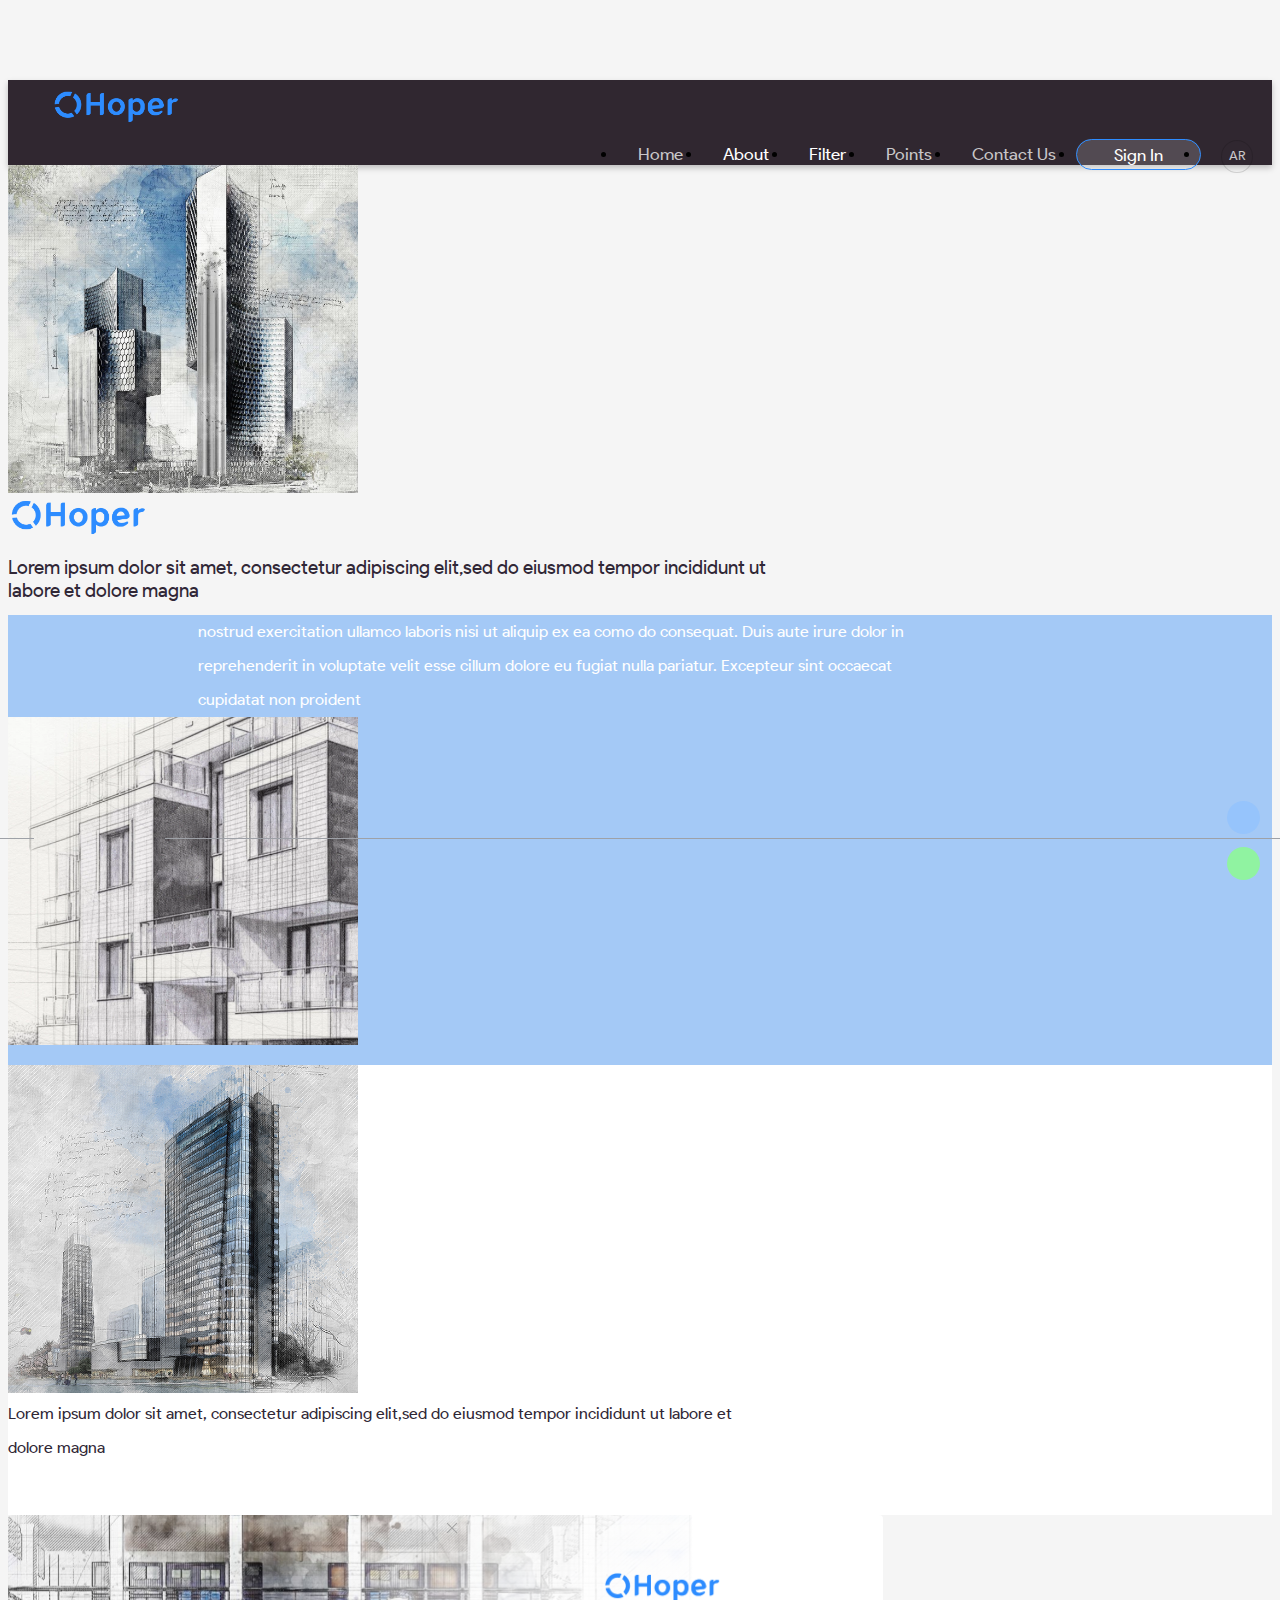
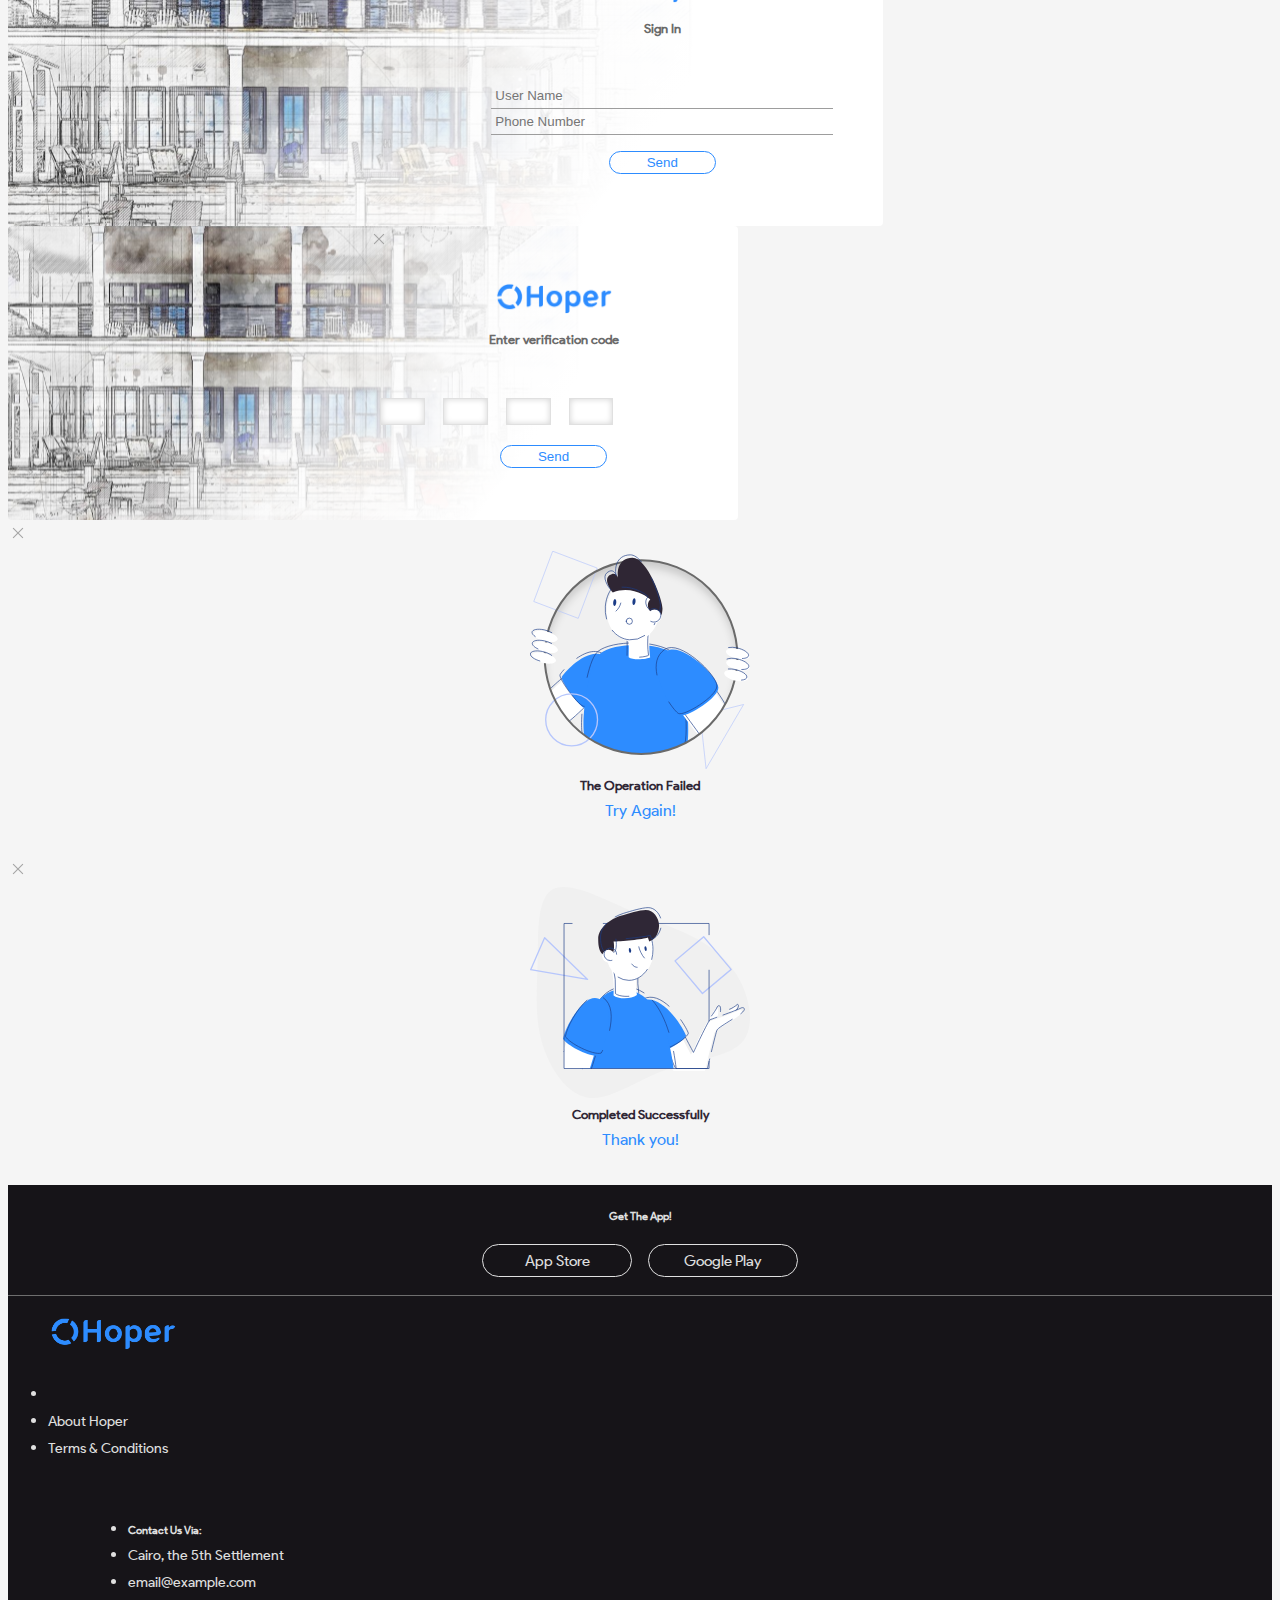
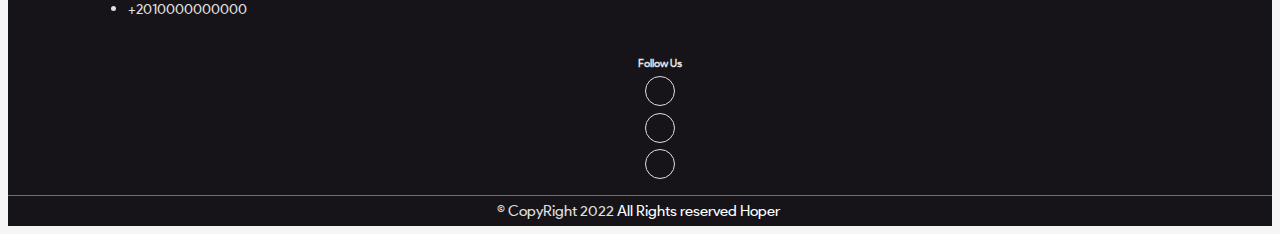
<file: about.html>
<!doctype html>
<html dir="ltr" lang="en">

<head>
    <meta charset="utf-8">
    <meta name="viewport" content="width=device-width, initial-scale=1">
    <link href="https://cdn.jsdelivr.net/npm/bootstrap@5.0.2/dist/css/bootstrap.min.css" rel="stylesheet"
        integrity="sha384-EVSTQN3/azprG1Anm3QDgpJLIm9Nao0Yz1ztcQTwFspd3yD65VohhpuuCOmLASjC" crossorigin="anonymous">
    <link rel="stylesheet" href="https://pro.fontawesome.com/releases/v5.10.0/css/all.css"
        integrity="sha384-AYmEC3Yw5cVb3ZcuHtOA93w35dYTsvhLPVnYs9eStHfGJvOvKxVfELGroGkvsg+p" crossorigin="anonymous" />
    <link rel="stylesheet" href="https://unpkg.com/swiper/swiper-bundle.min.css" />
    <meta property="og:site_name" content="Hoper">
    <meta property="og:title" content="Hoper">
    <meta property="og:description" content="Hoper">
    <meta property="og:type" content="website">
    <meta property="og:image:type" content="image/png">
    <meta property="og:image" content="assets/img/icon.png">
    <meta property="og:image:width" content="300">
    <meta property="og:image:height" content="300">
    <link rel="stylesheet" href="assets/css/style.css">
    <link rel="icon" href="assets/img/icon.png">
    <title>Hoper</title>
</head>

<body id="filter-page">
    <div id="mySidenav" class="sidenav" style="width: 0px;">
        <div class="close-btn">
            <a href="javascript:void(0)" onclick="closeNav()">
                <i class="fal fa-times"></i>
            </a>
        </div>
        <div class="menu-body">
            <div class="links">
                <div class="accordion accordion-flush" id="accordionFlushExample">
                    <a class="nav-link" href="index.html" onclick="closeNav()">Home</a>
                    <a class="nav-link active" href="about.html" onclick="closeNav()">About Us</a>
                    <a class="nav-link" href="filter.html" onclick="closeNav()">Filter</a>
                    <a class="nav-link" href="Points.html" onclick="closeNav()">Points</a>
                    <a class="nav-link" href="contact.html" onclick="closeNav()">Contact Us</a>
                    <a class="nav-link nav-btn sign-in" id="" data-bs-toggle="modal" data-bs-target="#Login-modal"
                        href="#" onclick="closeNav()">Sign In</a>
                    <a class="nav-link lang" href="#lang" onclick="closeNav()">AR</a>
                </div>
            </div>
        </div>
    </div>

    <main class="page">
        <header id="navbar" class="fixed-top d-flex align-items-center header-scrolled">
            <div class="navbar navbar-expand-lg">
                <div class="container-fluid d-block">
                    <div class="navbar-brand-outer">
                        <a class="navbar-brand" href="index.html">
                            <img src="assets/img/logo.png">
                        </a>
                    </div>
                    <div class="navbar-links">
                        <ul class="navbar-nav mb-2 mb-lg-0">
                            <li class="nav-item">
                                <a class="nav-link" href="index.html">Home</a>
                            </li>
                            <li class="nav-item">
                                <a class="nav-link active" href="about.html">About</a>
                            </li>
                            <li class="nav-item">
                                <a class="nav-link active" href="filter.html">Filter</a>
                            </li>
                            <li class="nav-item">
                                <a class="nav-link" href="points.html">Points</a>
                            </li>
                            <li class="nav-item">
                                <a class="nav-link" href="contact.html" tabindex="-1">Contact Us</a>
                            </li>
                            <li class="nav-item">
                                <a class="nav-link nav-btn sign-in" id="" data-bs-toggle="modal"
                                    data-bs-target="#Login-modal" href="#" tabindex="-1">Sign In</a>
                            </li>
                            <li class="nav-item">
                                <a class="nav-link lang" href="" tabindex="-1">AR</a>
                            </li>
                        </ul>
                    </div>
                    <button class="navbar-toggler" type="button" data-bs-toggle="collapse"
                        data-bs-target="#navbarSupportedContent" aria-controls="navbarSupportedContent"
                        aria-expanded="false" aria-label="Toggle navigation" id="toggler">
                        <i class="fal fa-bars"></i>
                    </button>
                </div>
            </div>
        </header>

        <section id="about-page">
            <div class="container-fluid">
                <div class="row about-1">
                    <div class="col-sm-4 col-4">
                        <img src="assets/img/about-2.png" class="img-fluid about-img">
                    </div>
                    <div class="col-sm-8 col-8 d-flex align-items-start flex-column justify-content-center">
                        <div class="text">
                            <img src="assets/img/logo.png">
                            <p>
                                Lorem ipsum dolor sit amet, consectetur adipiscing elit,sed
                                do eiusmod tempor incididunt ut labore et dolore magna
                            </p>
                        </div>
                    </div>
                </div>
                <div class="row about-2">
                    <div class="col-sm-8 col-12 d-flex align-items-start flex-column justify-content-center">
                        <div class="text">
                            <p>
                                nostrud exercitation ullamco laboris nisi ut aliquip ex ea como do consequat.
                                Duis aute irure dolor in reprehenderit in voluptate velit esse cillum dolore eu
                                fugiat nulla pariatur. Excepteur sint occaecat cupidatat non proident
                            </p>
                        </div>
                    </div>
                    <div class="col-sm-4 col-4 d-flex justify-content-end d-sm-flex d-none">
                        <img src="assets/img/about-5.png" class="img-fluid about-img">
                    </div>
                </div>

                <div class="row about-3">
                    <div class="col-sm-4 col-4">
                        <img src="assets/img/about-1.png" class="img-fluid about-img">
                    </div>
                    <div class="col-sm-8 col-8 d-flex align-items-start flex-column justify-content-center">
                        <div class="text">
                            <p>
                                Lorem ipsum dolor sit amet, consectetur adipiscing elit,sed
                                do eiusmod tempor incididunt ut labore et dolore magna
                            </p>
                        </div>
                    </div>
                </div>
            </div>
        </section>




    </main>



     <a href="chat.html"
        class="float-message" target="_blank">
        <i class="fal fa-comments message"></i>
    </a>
    <a href="https://wa.me/0100000"
        class="float-whatsapp" target="_blank">
        <i class="fa fa-whatsapp whatsapp"></i>
    </a>



    <div class="modal fade sign-in-modal" id="Login-modal" data-bs-keyboard="false"
        tabindex="-1" aria-labelledby="exampleModalLabel" aria-hidden="true">
        <div class="modal-dialog modal-dialog-centered">
            <div class="modal-content">
                <div class="left-side"></div>
                <div class="right-side">
                    <div class="modal-header">
                        <button type="button" class="btn-close" data-bs-dismiss="modal" aria-label="Close"></button>
                    </div>
                    <div class="modal-body">
                        <img src="assets/img/logo.png">
                        <h5 class="modal-title">Sign In</h5>
                        <input type="text" class="form-control global m-3" id="" placeholder="User Name">
                        <input type="tel" class="form-control global m-3" id="" placeholder="Phone Number">
                    </div>
                    <div class="modal-footer">
                        <button type="button" class="primary-btn" data-bs-dismiss="modal" data-bs-toggle="modal"
                            data-bs-target="#Code-modal">Send</button>
                    </div>
                </div>
            </div>
        </div>
    </div>

    <div class="modal fade sign-in-modal" id="Code-modal" data-bs-keyboard="false"
        tabindex="-1" aria-labelledby="exampleModalLabel" aria-hidden="true">
        <div class="modal-dialog modal-dialog-centered">
            <div class="modal-content">
                <div class="left-side"></div>
                <div class="right-side">
                    <div class="modal-header">
                        <button type="button" class="btn-close" data-bs-dismiss="modal" aria-label="Close"></button>
                    </div>
                    <div class="modal-body">
                        <img src="assets/img/logo.png">
                        <h5 class="modal-title">Enter verification code</h5>
                        <div class="mb-3 d-flex justify-content-center">
                            <input name="code" class="code-input form-control code" required="" id="code-1">
                            <input name="code" class="code-input form-control code" required="" id="code-2">
                            <input name="code" class="code-input form-control code" required="" id="code-3">
                            <input name="code" class="code-input form-control code" required="" id="code-4">
                        </div>
                    </div>
                    <div class="modal-footer">
                        <button type="button" class="primary-btn" data-bs-dismiss="modal">Send</button>
                    </div>
                </div>
            </div>
        </div>
    </div>

    <div class="modal fade pop-up" id="fail-modal" data-bs-keyboard="false" tabindex="-1"
    aria-labelledby="exampleModalLabel" aria-hidden="true">
        <div class="modal-dialog modal-dialog-centered">
            <div class="modal-content">
                <div class="modal-header">
                    <button type="button" class="btn-close" data-bs-dismiss="modal" aria-label="Close"></button>
                </div>
                <div class="modal-body">
                    <!-- <img src="assets/img/Group 1238.png" width="300px" class="failed-body">
                <img src="assets/img/Group 1236.png" class="failed-head"> -->
                    <img class="img-fluid" src="assets/img/failed.svg">
                    <h5 class="modal-title">The Operation Failed</h5>
                    <a href="#" data-bs-dismiss="modal">Try Again!</a>
                </div>
            </div>
        </div>
    </div>

    <div class="modal fade pop-up" id="success-modal" data-bs-keyboard="false" tabindex="-1"
    aria-labelledby="exampleModalLabel" aria-hidden="true">
        <div class="modal-dialog modal-dialog-centered">
            <div class="modal-content">
                <div class="modal-header">
                    <button type="button" class="btn-close" data-bs-dismiss="modal" aria-label="Close"></button>
                </div>
                <div class="modal-body">
                    <!-- <img src="assets/img/Group 1238.png" width="300px" class="failed-body">
                <img src="assets/img/Group 1236.png" class="failed-head"> -->
                    <img class="img-fluid" src="assets/img/success.svg">
                    <h5 class="modal-title">Completed Successfully</h5>
                    <a href="#" data-bs-dismiss="modal">Thank you!</a>
                </div>
            </div>
        </div>
    </div>

    <footer>
        <div class="container">
            <div class="upper-footer">
                <h6>
                    Get The App!
                </h6>
                <div class="buttons">
                    <a href="#" class="footer-btn">
                        <i class="fab fa-apple"></i> App Store
                    </a>
                    <a href="#" class="footer-btn">
                        <i class="fab fa-google-play"></i> Google Play
                    </a>
                </div>
            </div>
            <div class="row">
                <div class="col-lg-4 col-md-12 mb-4 mb-md-0 footer-block">
                    <ul class="list-unstyled mb-0 md-text-center">
                        <li>
                            <img class="img-fluid" src="assets/img/logo.png">
                        </li>
                        <li>
                            <a href="about.html">About Hoper</a>
                        </li>
                        <li>
                            <a href="Terms-Conditions.html">Terms & Conditions</a>
                        </li>
                    </ul>
                </div>
                <div class="col-lg-4 col-sm-6 mb-4 mb-md-0 footer-block">
                    <ul class="list-unstyled middle">
                        <li>
                            <h6>Contact Us Via:</h6>
                        </li>
                        <li>
                            <a href="#"><i class="fal fa-map-marker-alt"></i> Cairo, the 5th Settlement </a>
                        </li>
                        <li>
                            <a href="mailto:email@example.com"> <i class="fal fa-at"></i>email@example.com</a>
                        </li>
                        <li>
                            <a href="tel:+2010000000000"><i class="fal fa-phone-alt"></i> +2010000000000</a>
                        </li>
                    </ul>
                </div>
                <div class="col-lg-4 col-sm-6 mb-4 mb-md-0 footer-block social-links">
                    <ul class="list-unstyled">
                        <li>
                            <h6>Follow Us</h6>
                        </li>
                        <li>
                            <a href="#"><i class="fab fa-facebook-f"></i></a>
                        </li>
                        <li>
                            <a href="#"><i class="fab fa-instagram"></i></a>
                        </li>
                        <li>
                            <a href="#"><i class="fab fa-twitter"></i></a>
                        </li>
                    </ul>
                </div>
            </div>
        </div>
        <div class="lower-footer">
            <p> © CopyRight 2022</p>
            <a href="https://">All Rights reserved Hoper</a>

        </div>
    </footer>

    <script src="https://code.jquery.com/jquery-3.6.0.min.js"
        integrity="sha256-/xUj+3OJU5yExlq6GSYGSHk7tPXikynS7ogEvDej/m4=" crossorigin="anonymous"></script>
    <script src="https://cdn.jsdelivr.net/npm/bootstrap@5.1.1/dist/js/bootstrap.bundle.min.js"
        integrity="sha384-/bQdsTh/da6pkI1MST/rWKFNjaCP5gBSY4sEBT38Q/9RBh9AH40zEOg7Hlq2THRZ"
        crossorigin="anonymous"></script>
    <script src="assets/js/fa-pro.js"></script>
    <script src="assets/js/main.js"></script>
    <!-- Swiper JS -->
    <script src="https://unpkg.com/swiper/swiper-bundle.min.js"></script>

</body>

</html>
</file>
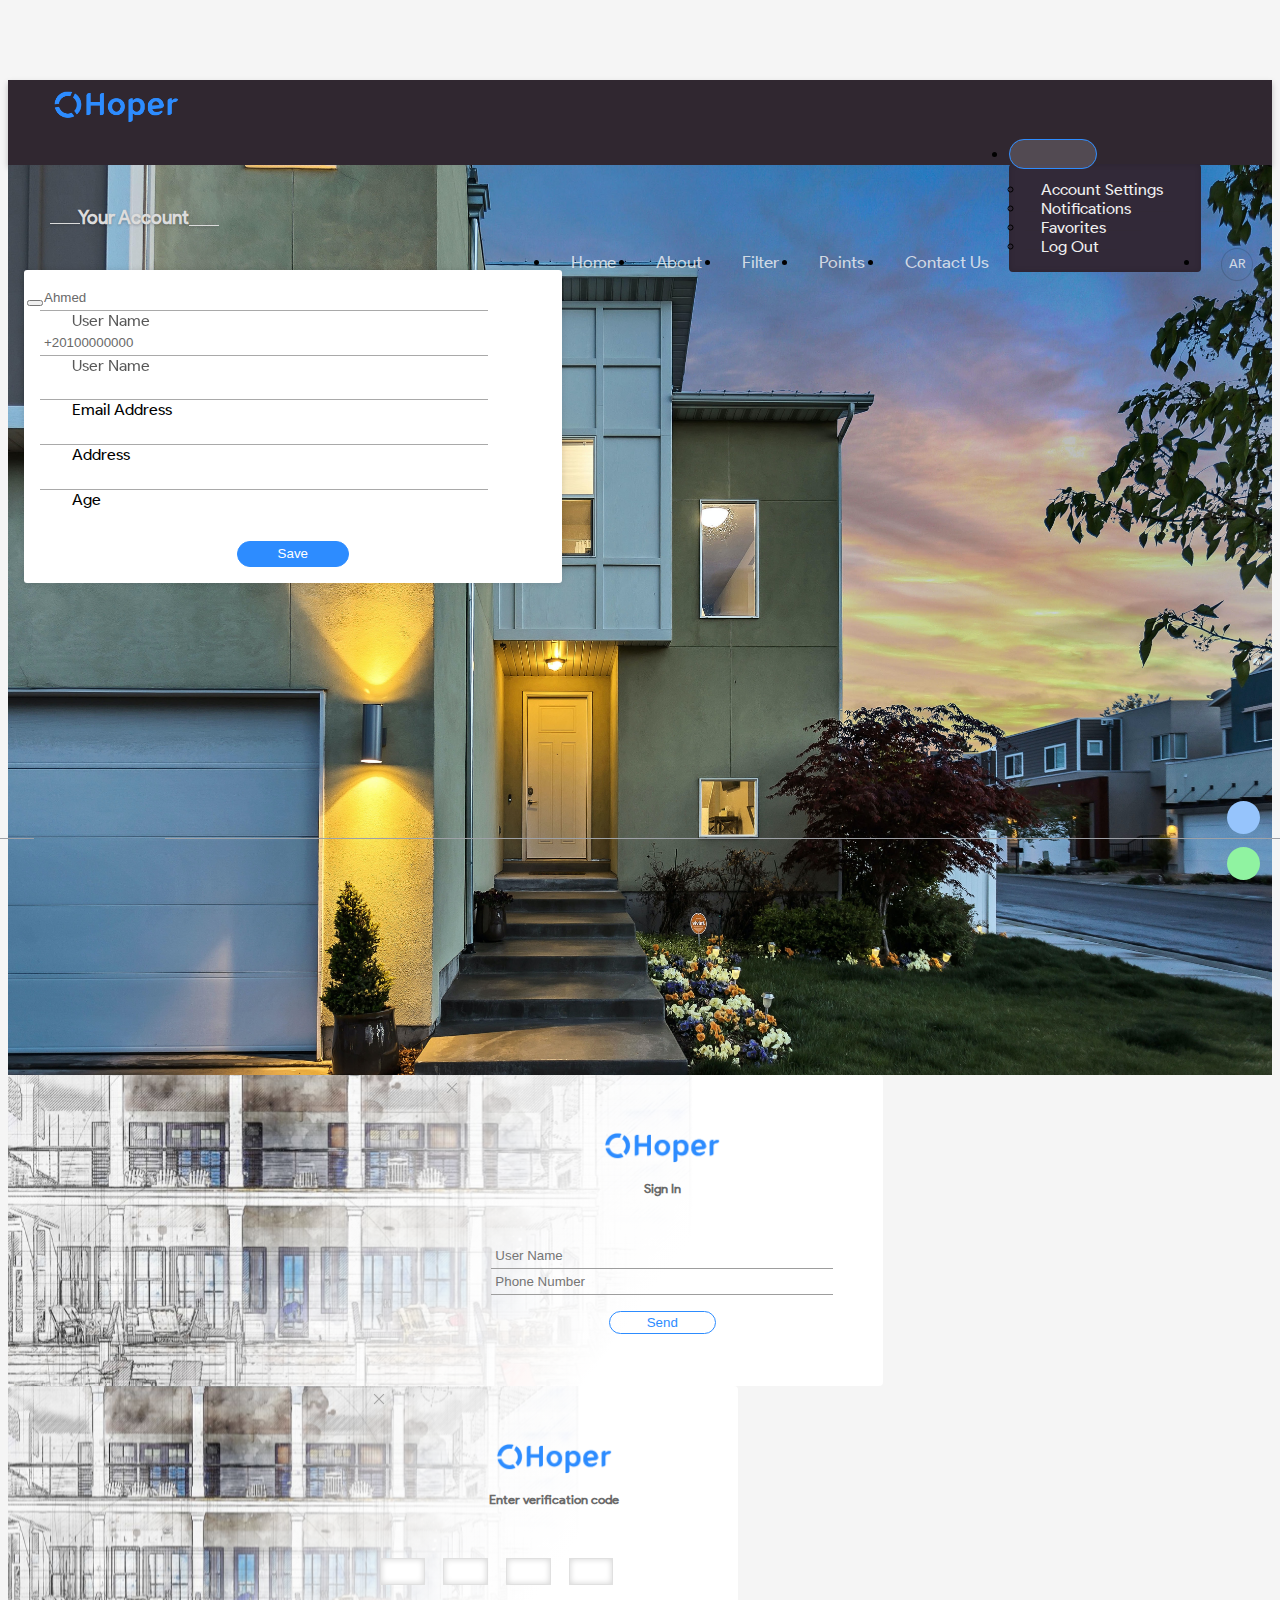
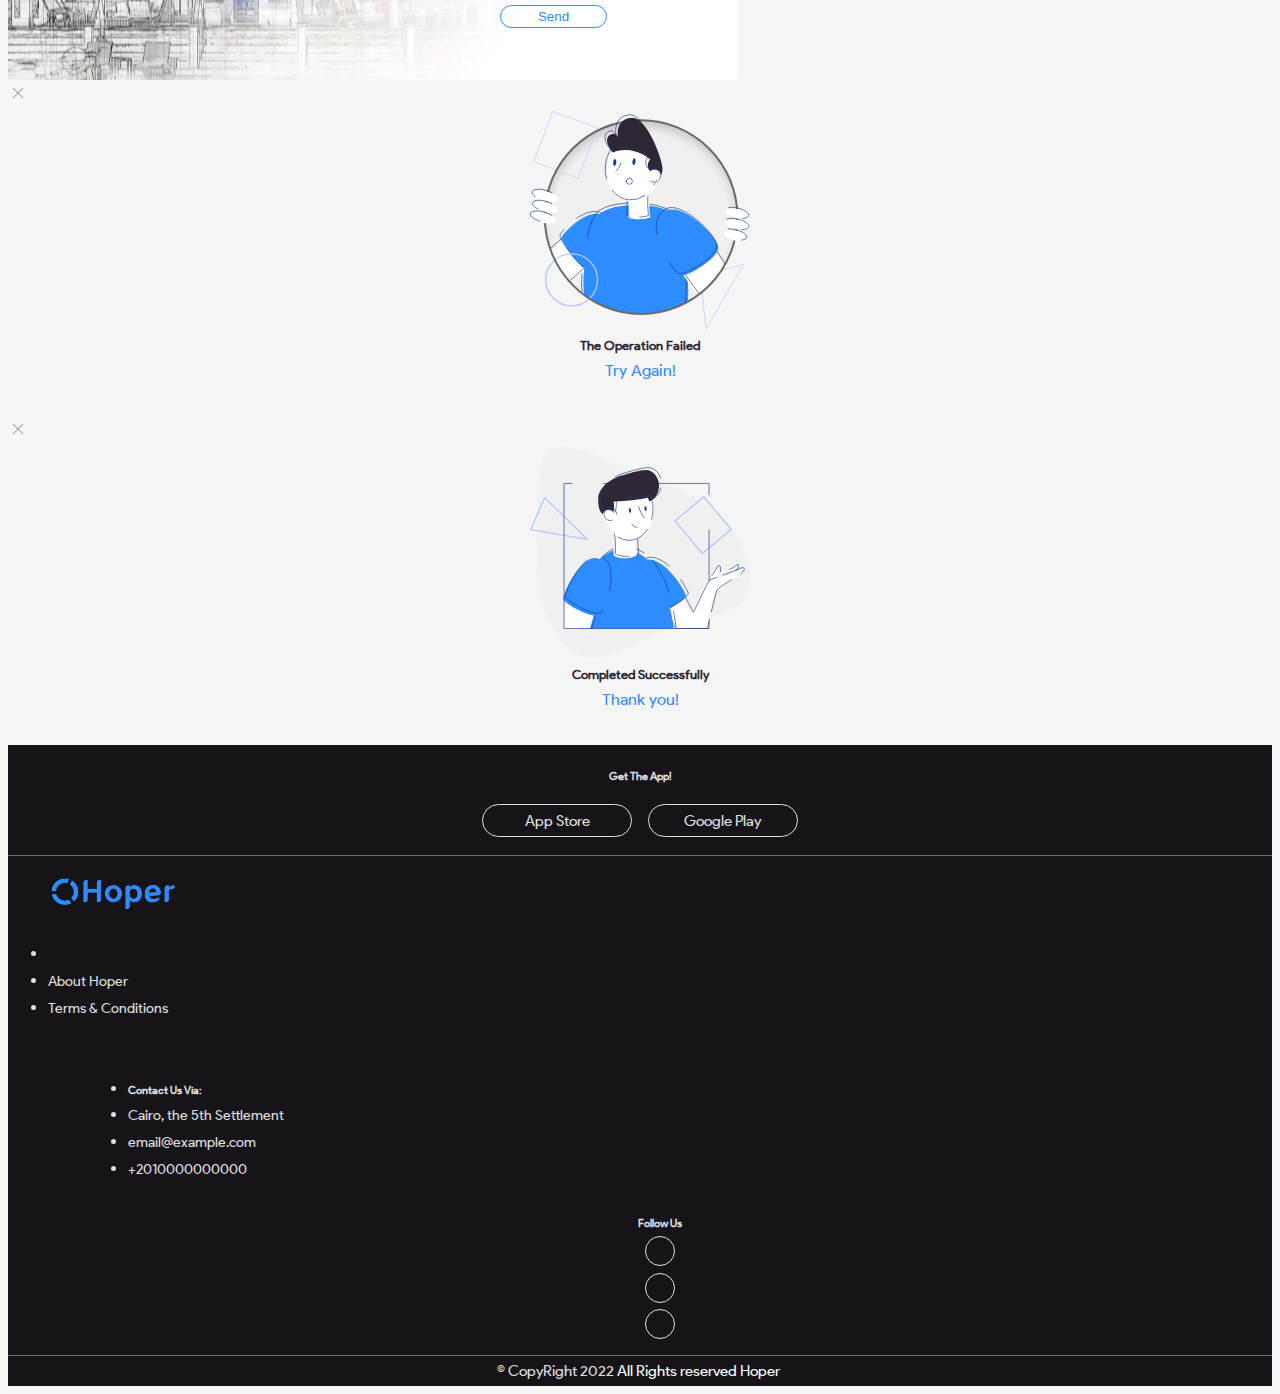
<file: account.html>
<!doctype html>
<html dir="ltr" lang="en">

<head>
    <meta charset="utf-8">
    <meta name="viewport" content="width=device-width, initial-scale=1">
    <link href="https://cdn.jsdelivr.net/npm/bootstrap@5.0.2/dist/css/bootstrap.min.css" rel="stylesheet"
        integrity="sha384-EVSTQN3/azprG1Anm3QDgpJLIm9Nao0Yz1ztcQTwFspd3yD65VohhpuuCOmLASjC" crossorigin="anonymous">
    <link rel="stylesheet" href="https://pro.fontawesome.com/releases/v5.10.0/css/all.css"
        integrity="sha384-AYmEC3Yw5cVb3ZcuHtOA93w35dYTsvhLPVnYs9eStHfGJvOvKxVfELGroGkvsg+p" crossorigin="anonymous" />
    <link rel="stylesheet" href="https://unpkg.com/swiper/swiper-bundle.min.css" />
    <meta property="og:site_name" content="Hoper">
    <meta property="og:title" content="Hoper">
    <meta property="og:description" content="Hoper">
    <meta property="og:type" content="website">
    <meta property="og:image:type" content="image/png">
    <meta property="og:image" content="assets/img/icon.png">
    <meta property="og:image:width" content="300">
    <meta property="og:image:height" content="300">
    <link rel="stylesheet" href="assets/css/style.css">
    <link rel="icon" href="assets/img/icon.png">
    <title>Hoper</title>
</head>

<body id="filter-page">
    <div id="mySidenav" class="sidenav" style="width: 0px;">
        <div class="close-btn">
            <a href="javascript:void(0)" onclick="closeNav()">
                <i class="fal fa-times"></i>
            </a>
        </div>
        <div class="menu-body">
            <div class="links">
                <div class="accordion accordion-flush" id="accordionFlushExample">
                    <a class="nav-link" href="index.html" onclick="closeNav()">Home</a>
                    <a class="nav-link" href="about.html" onclick="closeNav()">About Us</a>
                    <a class="nav-link" href="filter.html" onclick="closeNav()">Filter</a>
                    <a class="nav-link" href="Points.html" onclick="closeNav()">Points</a>
                    <a class="nav-link" href="contact.html" onclick="closeNav()">Contact Us</a>
                    <div class="accordion accordion-flush nav-item dropdown" id="accordionFlush">
                        <div class="accordion-item">
                            <p class="accordion-header" id="flush-headingOne">
                                <button class="accordion-button collapsed" type="button" data-bs-toggle="collapse"
                                    data-bs-target="#flush-collapseOne" aria-expanded="false"
                                    aria-controls="flush-collapseOne">
                                    <a class="nav-link dropdown-toggle nav-btn" href="#" id="navbarDropdownMenuLink"
                                        role="button" data-bs-toggle="dropdown" aria-expanded="false">
                                        <i class="fas fa-user"></i>
                                    </a>
                                </button>
                            </p>
                            <div id="flush-collapseOne" class="accordion-collapse collapse"
                                aria-labelledby="flush-headingOne" data-bs-parent="#accordionFlushExample">
                                <div class="accordion-body">
                                    <ul class="dropdown-menu-side">
                                        <li><a class="dropdown-item" href="account.html"><i
                                                    class="far fa-sliders-h"></i>Account Settings</a></li>
                                        <li><a class="dropdown-item" href="notification.html"><i
                                                    class="fal fa-bell"></i>Notifications</a></li>
                                        <li><a class="dropdown-item" href="favorites.html"><i
                                                    class="fal fa-heart"></i>Favorites</a></li>
                                        <li><a class="dropdown-item" href="index.html"><i
                                                    class="fal fa-sign-out"></i>Log Out</a></li>
                                    </ul>
                                </div>
                            </div>
                        </div>
                    </div>





                    <a class="nav-link lang" href="#lang" onclick="closeNav()">AR</a>
                </div>
            </div>
        </div>
    </div>

    <main class="page">
        <header id="navbar" class="fixed-top d-flex align-items-center header-scrolled">
            <div class="navbar navbar-expand-lg">
                <div class="container-fluid d-block">
                    <div class="navbar-brand-outer">
                        <a class="navbar-brand" href="index.html">
                            <img src="assets/img/logo.png">
                        </a>
                    </div>
                    <div class="navbar-links">
                        <ul class="navbar-nav mb-2 mb-lg-0">
                            <li class="nav-item">
                                <a class="nav-link" href="index.html">Home</a>
                            </li>
                            <li class="nav-item">
                                <a class="nav-link" href="about.html">About</a>
                            </li>
                            <li class="nav-item">
                                <a class="nav-link" href="filter.html">Filter</a>
                            </li>
                            <li class="nav-item">
                                <a class="nav-link" href="points.html">Points</a>
                            </li>
                            <li class="nav-item">
                                <a class="nav-link" href="contact.html" tabindex="-1">Contact Us</a>
                            </li>
                            <li class="nav-item dropdown">
                                <a class="nav-link dropdown-toggle nav-btn" href="#" id="navbarDropdownMenuLink"
                                    role="button" data-bs-toggle="dropdown" aria-expanded="false">
                                    <i class="fas fa-user"></i>
                                </a>
                                <ul class="dropdown-menu" aria-labelledby="navbarDropdownMenuLink">
                                    <li><a class="dropdown-item" href="account.html"><i
                                                class="far fa-sliders-h"></i>Account Settings</a></li>
                                    <li><a class="dropdown-item" href="notification.html"><i
                                                class="fal fa-bell"></i>Notifications</a></li>
                                    <li><a class="dropdown-item" href="favorites.html"><i
                                                class="fal fa-heart"></i>Favorites</a></li>
                                    <li><a class="dropdown-item" href="index.html"><i class="fal fa-sign-out"></i>Log
                                            Out</a></li>
                                </ul>
                            </li>
                            <li class="nav-item">
                                <a class="nav-link lang" href="" tabindex="-1">AR</a>
                            </li>
                        </ul>
                    </div>
                    <button class="navbar-toggler" type="button" data-bs-toggle="collapse"
                        data-bs-target="#navbarSupportedContent" aria-controls="navbarSupportedContent"
                        aria-expanded="false" aria-label="Toggle navigation" id="toggler">
                        <i class="fal fa-bars"></i>
                    </button>
                </div>
            </div>
        </header>

        <section id="account">
            <div class="container-fluid">
                <div class="title">
                    <h3>Your Account</h3>
                </div>
                <div class="container">
                    <div class="contact-form">
                        <div class="mb-1 form-floating">
                            <input type="text" class="form-control global" id="floatingInputname" placeholder="John"
                                value="Ahmed" required>
                            <label for="floatingInputname">User Name</label>
                        </div>
                        <div class="mb-1 form-floating">
                            <input type="tel" class="form-control global" id="floatingInputphone" placeholder="0100"
                                value="+20100000000" required>
                            <label for="floatingInputphone">User Name</label>
                        </div>
                        <div class="mb-1 form-floating">
                            <input type="email" class="form-control global" id="floatingInputemail" placeholder="">
                            <label for="floatingInputemail">Email Address</label>
                        </div>
                        <div class="mb-1 form-floating">
                            <input type="text" class="form-control global" id="floatingInputaddress" placeholder="">
                            <label for="floatingInputaddress">Address</label>
                        </div>
                        <div class="mb-1 form-floating">
                            <input type="number" class="form-control global" id="floatingInputage" placeholder="">
                            <label for="floatingInputage">Age</label>
                        </div>
                        <button type="submit" class="primary-btn account-btn">Save</button>
                    </div>
                </div>
            </div>
        </section>


    </main>



    <a href="chat.html" class="float-message" target="_blank">
        <i class="fal fa-comments message"></i>
    </a>
    <a href="https://wa.me/0100000" class="float-whatsapp" target="_blank">
        <i class="fa fa-whatsapp whatsapp"></i>
    </a>



    <div class="modal fade sign-in-modal" id="Login-modal" data-bs-backdrop="static" data-bs-keyboard="false"
        tabindex="-1" aria-labelledby="staticBackdropLabel" aria-hidden="true">
        <div class="modal-dialog modal-dialog-centered">
            <div class="modal-content">
                <div class="left-side"></div>
                <div class="right-side">
                    <div class="modal-header">
                        <button type="button" class="btn-close" data-bs-dismiss="modal" aria-label="Close"></button>
                    </div>
                    <div class="modal-body">
                        <img src="assets/img/logo.png">
                        <h5 class="modal-title">Sign In</h5>
                        <input type="text" class="form-control global m-3" id="" placeholder="User Name">
                        <input type="tel" class="form-control global m-3" id="" placeholder="Phone Number">
                    </div>
                    <div class="modal-footer">
                        <button type="button" class="primary-btn" data-bs-dismiss="modal" data-bs-toggle="modal"
                            data-bs-target="#Code-modal">Send</button>
                    </div>
                </div>
            </div>
        </div>
    </div>

    <div class="modal fade sign-in-modal" id="Code-modal" data-bs-backdrop="static" data-bs-keyboard="false"
        tabindex="-1" aria-labelledby="staticBackdropLabel" aria-hidden="true">
        <div class="modal-dialog modal-dialog-centered">
            <div class="modal-content">
                <div class="left-side"></div>
                <div class="right-side">
                    <div class="modal-header">
                        <button type="button" class="btn-close" data-bs-dismiss="modal" aria-label="Close"></button>
                    </div>
                    <div class="modal-body">
                        <img src="assets/img/logo.png">
                        <h5 class="modal-title">Enter verification code</h5>
                        <div class="mb-3 d-flex justify-content-center">
                            <input name="code" class="code-input form-control code" required="" id="code-1">
                            <input name="code" class="code-input form-control code" required="" id="code-2">
                            <input name="code" class="code-input form-control code" required="" id="code-3">
                            <input name="code" class="code-input form-control code" required="" id="code-4">
                        </div>
                    </div>
                    <div class="modal-footer">
                        <button type="button" class="primary-btn" data-bs-dismiss="modal">Send</button>
                    </div>
                </div>
            </div>
        </div>
    </div>

    <div class="modal fade pop-up" id="fail-modal" data-bs-backdrop="static" data-bs-keyboard="false" tabindex="-1"
        aria-labelledby="staticBackdropLabel" aria-hidden="true">
        <div class="modal-dialog modal-dialog-centered">
            <div class="modal-content">
                <div class="modal-header">
                    <button type="button" class="btn-close" data-bs-dismiss="modal" aria-label="Close"></button>
                </div>
                <div class="modal-body">
                    <!-- <img src="assets/img/Group 1238.png" width="300px" class="failed-body">
                <img src="assets/img/Group 1236.png" class="failed-head"> -->
                    <img class="img-fluid" src="assets/img/failed.svg">
                    <h5 class="modal-title">The Operation Failed</h5>
                    <a href="#" data-bs-dismiss="modal">Try Again!</a>
                </div>
            </div>
        </div>
    </div>


    <div class="modal fade pop-up" id="success-modal" data-bs-backdrop="static" data-bs-keyboard="false" tabindex="-1"
        aria-labelledby="staticBackdropLabel" aria-hidden="true">
        <div class="modal-dialog modal-dialog-centered">
            <div class="modal-content">
                <div class="modal-header">
                    <button type="button" class="btn-close" data-bs-dismiss="modal" aria-label="Close"></button>
                </div>
                <div class="modal-body">
                    <!-- <img src="assets/img/Group 1238.png" width="300px" class="failed-body">
                <img src="assets/img/Group 1236.png" class="failed-head"> -->
                    <img class="img-fluid" src="assets/img/success.svg">
                    <h5 class="modal-title">Completed Successfully</h5>
                    <a href="#" data-bs-dismiss="modal">Thank you!</a>
                </div>
            </div>
        </div>
    </div>

    <footer>
        <div class="container">
            <div class="upper-footer">
                <h6>
                    Get The App!
                </h6>
                <div class="buttons">
                    <a href="#" class="footer-btn">
                        <i class="fab fa-apple"></i> App Store
                    </a>
                    <a href="#" class="footer-btn">
                        <i class="fab fa-google-play"></i> Google Play
                    </a>
                </div>
            </div>
            <div class="row">
                <div class="col-lg-4 col-md-12 mb-4 mb-md-0 footer-block">
                    <ul class="list-unstyled mb-0 md-text-center">
                        <li>
                            <img class="img-fluid" src="assets/img/logo.png">
                        </li>
                        <li>
                            <a href="about.html">About Hoper</a>
                        </li>
                        <li>
                            <a href="Terms-Conditions.html">Terms & Conditions</a>
                        </li>
                    </ul>
                </div>
                <div class="col-lg-4 col-sm-6 mb-4 mb-md-0 footer-block">
                    <ul class="list-unstyled middle">
                        <li>
                            <h6>Contact Us Via:</h6>
                        </li>
                        <li>
                            <a href="#"><i class="fal fa-map-marker-alt"></i> Cairo, the 5th Settlement </a>
                        </li>
                        <li>
                            <a href="mailto:email@example.com"> <i class="fal fa-at"></i>email@example.com</a>
                        </li>
                        <li>
                            <a href="tel:+2010000000000"><i class="fal fa-phone-alt"></i> +2010000000000</a>
                        </li>
                    </ul>
                </div>
                <div class="col-lg-4 col-sm-6 mb-4 mb-md-0 footer-block social-links">
                    <ul class="list-unstyled">
                        <li>
                            <h6>Follow Us</h6>
                        </li>
                        <li>
                            <a href="#"><i class="fab fa-facebook-f"></i></a>
                        </li>
                        <li>
                            <a href="#"><i class="fab fa-instagram"></i></a>
                        </li>
                        <li>
                            <a href="#"><i class="fab fa-twitter"></i></a>
                        </li>
                    </ul>
                </div>
            </div>
        </div>
        <div class="lower-footer">
            <p> © CopyRight 2022</p>
            <a href="https://">All Rights reserved Hoper</a>

        </div>
    </footer>

    <script src="https://code.jquery.com/jquery-3.6.0.min.js"
        integrity="sha256-/xUj+3OJU5yExlq6GSYGSHk7tPXikynS7ogEvDej/m4=" crossorigin="anonymous"></script>
    <script src="https://cdn.jsdelivr.net/npm/bootstrap@5.1.1/dist/js/bootstrap.bundle.min.js"
        integrity="sha384-/bQdsTh/da6pkI1MST/rWKFNjaCP5gBSY4sEBT38Q/9RBh9AH40zEOg7Hlq2THRZ"
        crossorigin="anonymous"></script>
    <script src="assets/js/fa-pro.js"></script>
    <script src="assets/js/main.js"></script>
    <!-- Swiper JS -->
    <script src="https://unpkg.com/swiper/swiper-bundle.min.js"></script>

</body>

</html>
</file>
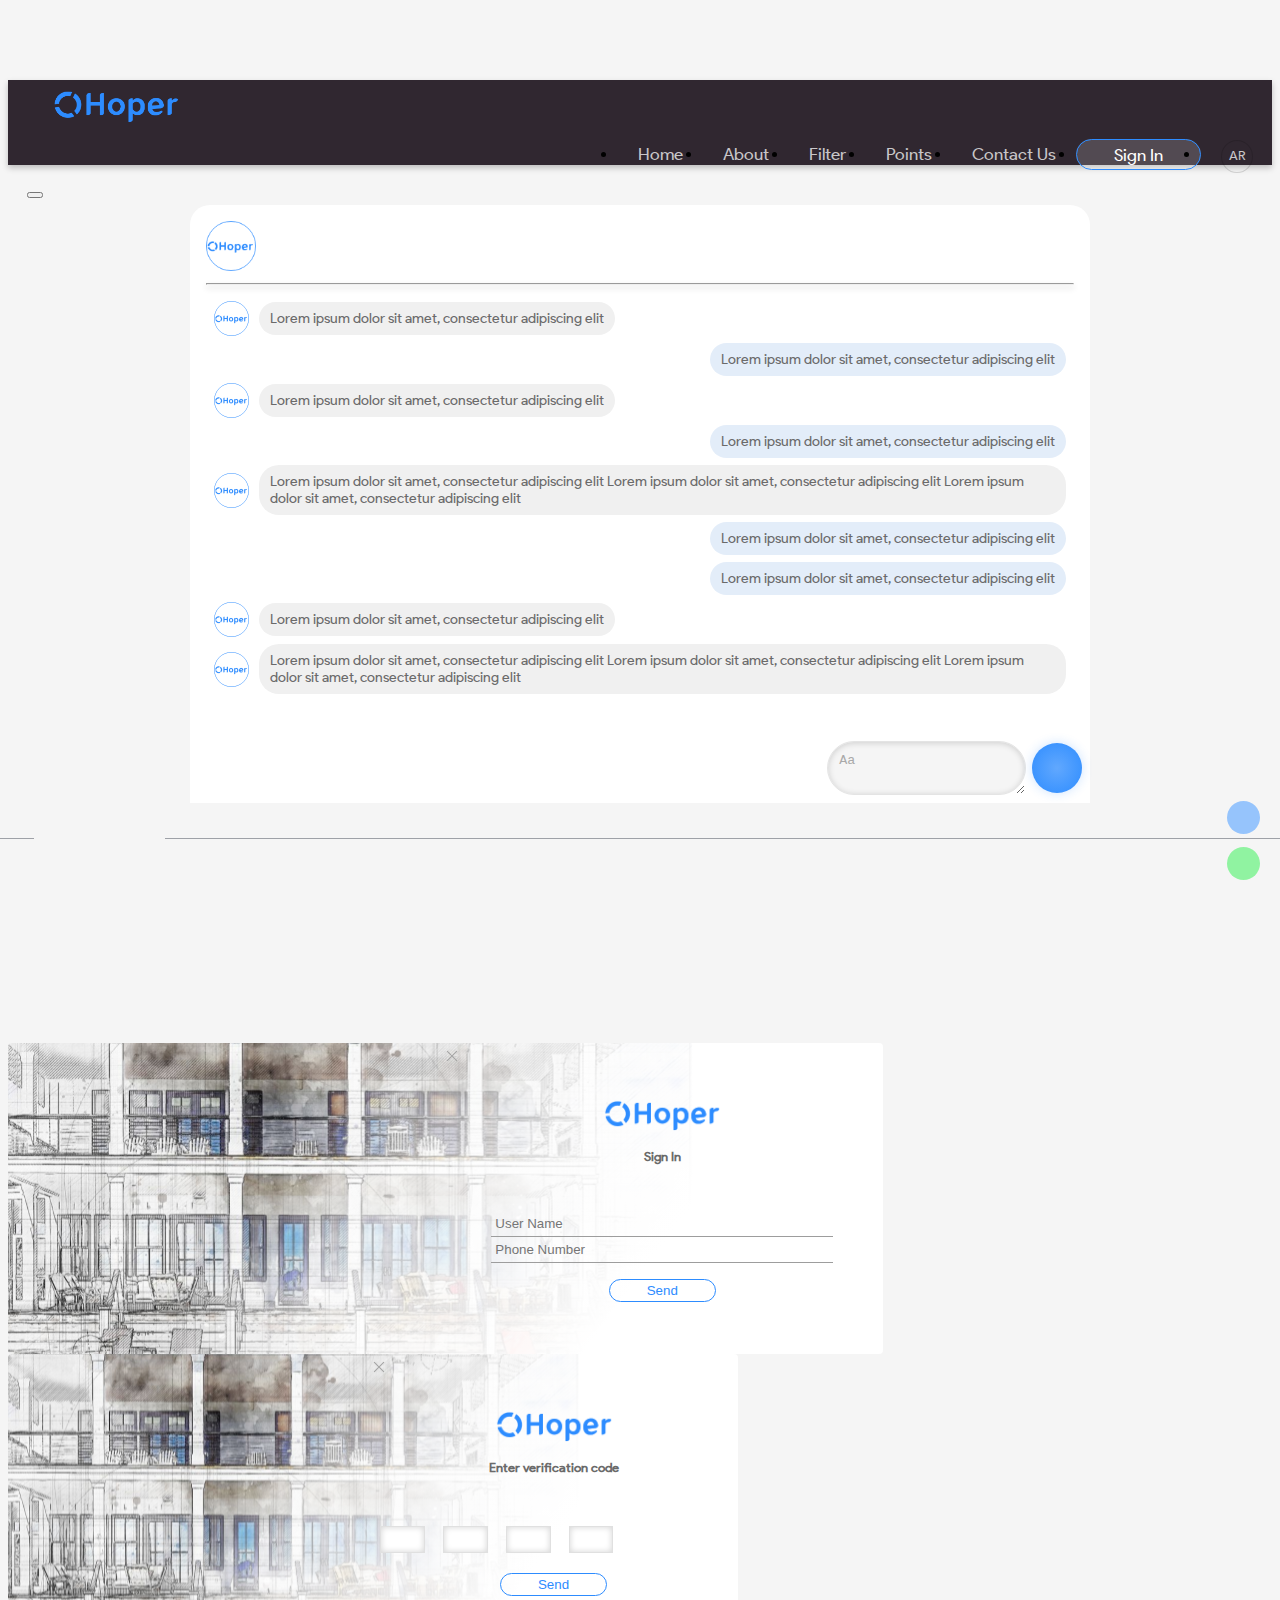
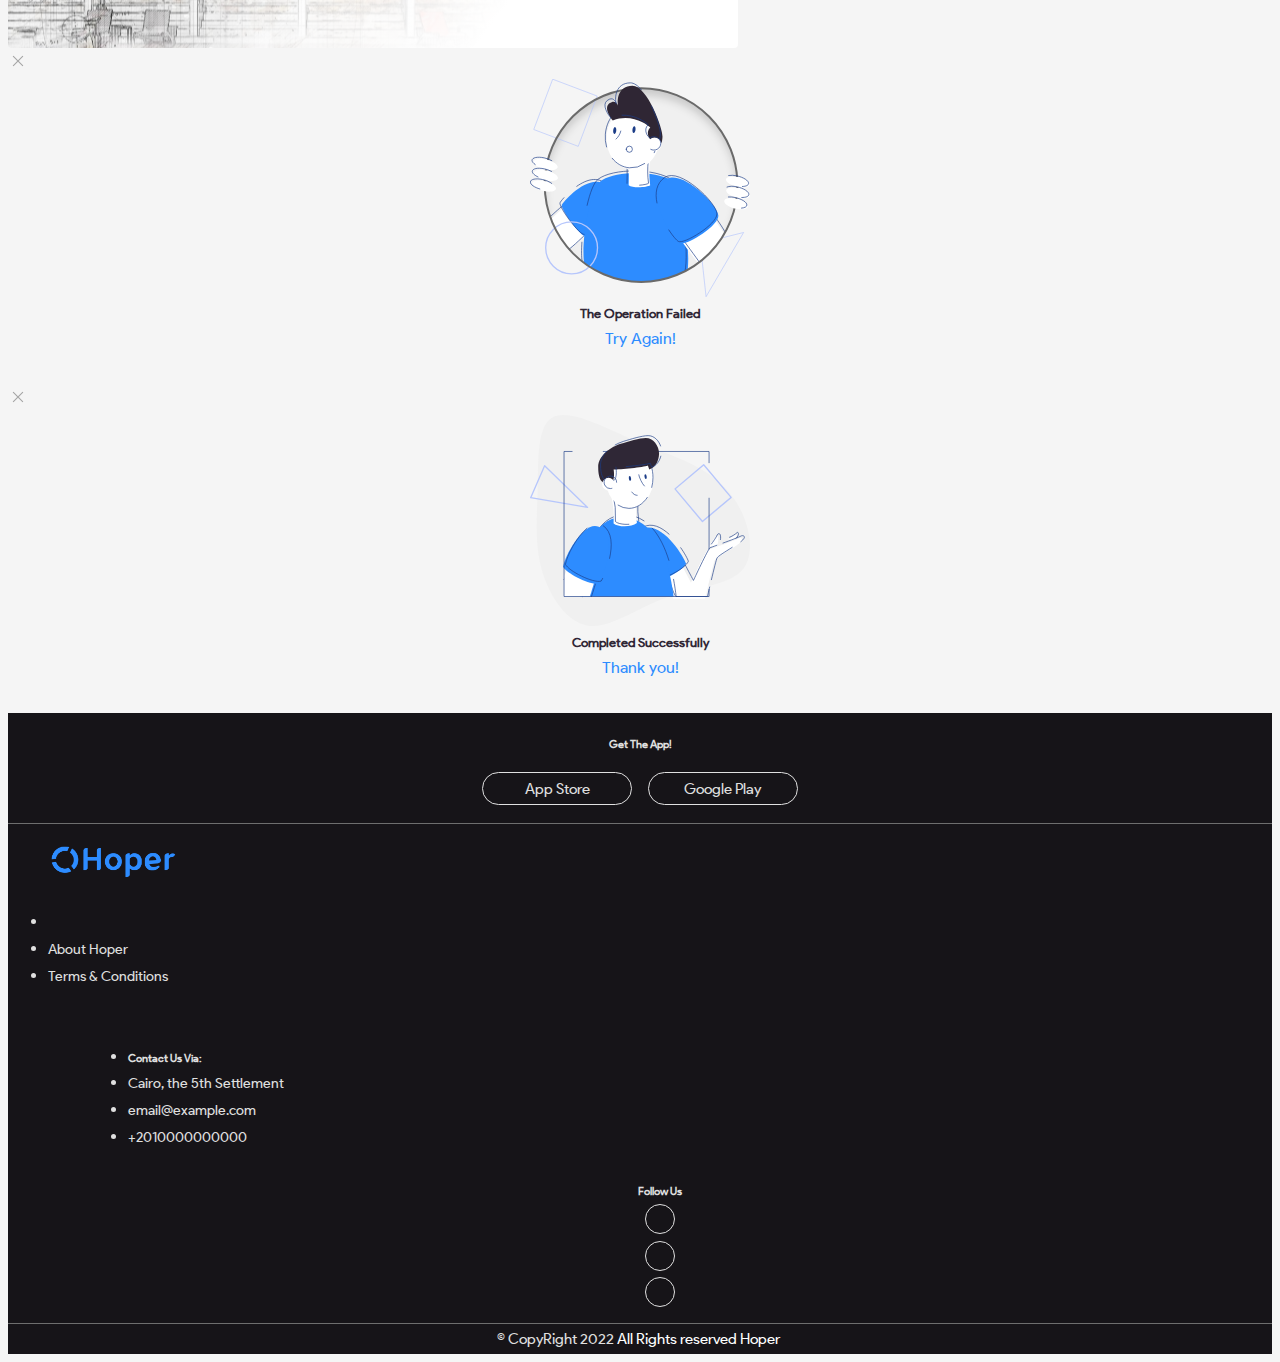
<file: chat.html>
<!doctype html>
<html dir="ltr" lang="en">

<head>
    <meta charset="utf-8">
    <meta name="viewport" content="width=device-width, initial-scale=1">
    <link href="https://cdn.jsdelivr.net/npm/bootstrap@5.0.2/dist/css/bootstrap.min.css" rel="stylesheet"
        integrity="sha384-EVSTQN3/azprG1Anm3QDgpJLIm9Nao0Yz1ztcQTwFspd3yD65VohhpuuCOmLASjC" crossorigin="anonymous">
    <link rel="stylesheet" href="https://pro.fontawesome.com/releases/v5.10.0/css/all.css"
        integrity="sha384-AYmEC3Yw5cVb3ZcuHtOA93w35dYTsvhLPVnYs9eStHfGJvOvKxVfELGroGkvsg+p" crossorigin="anonymous" />
    <link rel="stylesheet" href="https://unpkg.com/swiper/swiper-bundle.min.css" />
    <meta property="og:site_name" content="Hoper">
    <meta property="og:title" content="Hoper">
    <meta property="og:description" content="Hoper">
    <meta property="og:type" content="website">
    <meta property="og:image:type" content="image/png">
    <meta property="og:image" content="assets/img/icon.png">
    <meta property="og:image:width" content="300">
    <meta property="og:image:height" content="300">
    <link rel="stylesheet" href="assets/css/style.css">
    <link rel="icon" href="assets/img/icon.png">
    <title>Hoper</title>
</head>

<body id="filter-page">
    <div id="mySidenav" class="sidenav" style="width: 0px;">
        <div class="close-btn">
            <a href="javascript:void(0)" onclick="closeNav()">
                <i class="fal fa-times"></i>
            </a>
        </div>
        <div class="menu-body">
            <div class="links">
                <div class="accordion accordion-flush" id="accordionFlushExample">
                    <a class="nav-link" href="index.html" onclick="closeNav()">Home</a>
                    <a class="nav-link" href="about.html" onclick="closeNav()">About Us</a>
                    <a class="nav-link" href="filter.html" onclick="closeNav()">Filter</a>
                    <a class="nav-link" href="Points.html" onclick="closeNav()">Points</a>
                    <a class="nav-link" href="contact.html" onclick="closeNav()">Contact Us</a>
                    <a class="nav-link nav-btn sign-in" id="" data-bs-toggle="modal" data-bs-target="#Login-modal"
                        href="#" onclick="closeNav()">Sign In</a>
                    <a class="nav-link lang" href="#lang" onclick="closeNav()">AR</a>
                </div>
            </div>
        </div>
    </div>

    <main class="page">
        <header id="navbar" class="fixed-top d-flex align-items-center header-scrolled">
            <div class="navbar navbar-expand-lg">
                <div class="container-fluid d-block">
                    <div class="navbar-brand-outer">
                        <a class="navbar-brand" href="index.html">
                            <img src="assets/img/logo.png">
                        </a>
                    </div>
                    <div class="navbar-links">
                        <ul class="navbar-nav mb-2 mb-lg-0">
                            <li class="nav-item">
                                <a class="nav-link" href="index.html">Home</a>
                            </li>
                            <li class="nav-item">
                                <a class="nav-link" href="about.html">About</a>
                            </li>
                            <li class="nav-item">
                                <a class="nav-link" href="filter.html">Filter</a>
                            </li>
                            <li class="nav-item">
                                <a class="nav-link" href="points.html">Points</a>
                            </li>
                            <li class="nav-item">
                                <a class="nav-link" href="contact.html" tabindex="-1">Contact Us</a>
                            </li>
                            <li class="nav-item">
                                <a class="nav-link nav-btn sign-in" id="" data-bs-toggle="modal"
                                    data-bs-target="#Login-modal" href="#" tabindex="-1">Sign In</a>
                            </li>
                            <li class="nav-item">
                                <a class="nav-link lang" href="" tabindex="-1">AR</a>
                            </li>
                        </ul>
                    </div>
                    <button class="navbar-toggler" type="button" data-bs-toggle="collapse"
                        data-bs-target="#navbarSupportedContent" aria-controls="navbarSupportedContent"
                        aria-expanded="false" aria-label="Toggle navigation" id="toggler">
                        <i class="fal fa-bars"></i>
                    </button>
                </div>
            </div>
        </header>

        <section id="chat">
            <div class="container">
                <div class="row">
                    <div class="col-12">
                        <div class="chat-form">
                            <div class="chat-header">
                                <img src="assets/img/chat-img.png" class="img-fluid">
                                <hr>
                            </div>
                            <div class="chat-body">
                                <div class="system-msg">
                                    <img src="assets/img/chat-img.png" class="img-fluid">
                                    <p>
                                        Lorem ipsum dolor sit amet, consectetur adipiscing elit
                                    </p>
                                </div>
                                <div class="user-msg">
                                    <p>
                                        Lorem ipsum dolor sit amet, consectetur adipiscing elit
                                    </p>
                                </div>
                                <div class="system-msg">
                                    <img src="assets/img/chat-img.png" class="img-fluid">
                                    <p>
                                        Lorem ipsum dolor sit amet, consectetur adipiscing elit
                                    </p>
                                </div>
                                <div class="user-msg">
                                    <p>
                                        Lorem ipsum dolor sit amet, consectetur adipiscing elit
                                    </p>
                                </div>
                                <div class="system-msg">
                                    <img src="assets/img/chat-img.png" class="img-fluid">
                                    <p>
                                        Lorem ipsum dolor sit amet, consectetur adipiscing elit
                                        Lorem ipsum dolor sit amet, consectetur adipiscing elit
                                        Lorem ipsum dolor sit amet, consectetur adipiscing elit
                                    </p>
                                </div>
                                <div class="user-msg">
                                    <p>
                                        Lorem ipsum dolor sit amet, consectetur adipiscing elit
                                    </p>
                                </div>
                                <div class="user-msg">
                                    <p>
                                        Lorem ipsum dolor sit amet, consectetur adipiscing elit
                                    </p>
                                </div>
                                <div class="system-msg">
                                    <img src="assets/img/chat-img.png" class="img-fluid">
                                    <p>
                                        Lorem ipsum dolor sit amet, consectetur adipiscing elit
                                    </p>
                                </div>
                                <div class="system-msg">
                                    <img src="assets/img/chat-img.png" class="img-fluid">
                                    <p>
                                        Lorem ipsum dolor sit amet, consectetur adipiscing elit
                                        Lorem ipsum dolor sit amet, consectetur adipiscing elit
                                        Lorem ipsum dolor sit amet, consectetur adipiscing elit
                                    </p>
                                </div>
                            </div>
                            <div class="chat-footer">
                                <textarea rows="1" class="form-control" placeholder="Aa"></textarea>
                                <button type="submit" class="chat-btn">
                                    <i class="fab fa-telegram-plane"></i>
                                  </button>
                            </div>
                        </div>
                    </div>

                </div>
            </div>
        </section>
    </main>



    <a href="chat.html" class="float-message" target="_blank">
        <i class="fal fa-comments message"></i>
    </a>
    <a href="https://wa.me/0100000" class="float-whatsapp" target="_blank">
        <i class="fa fa-whatsapp whatsapp"></i>
    </a>



    <div class="modal fade sign-in-modal" id="Login-modal" data-bs-keyboard="false"
        tabindex="-1" aria-labelledby="exampleModalLabel" aria-hidden="true">
        <div class="modal-dialog modal-dialog-centered">
            <div class="modal-content">
                <div class="left-side"></div>
                <div class="right-side">
                    <div class="modal-header">
                        <button type="button" class="btn-close" data-bs-dismiss="modal" aria-label="Close"></button>
                    </div>
                    <div class="modal-body">
                        <img src="assets/img/logo.png">
                        <h5 class="modal-title">Sign In</h5>
                        <input type="text" class="form-control global m-3" id="" placeholder="User Name">
                        <input type="tel" class="form-control global m-3" id="" placeholder="Phone Number">
                    </div>
                    <div class="modal-footer">
                        <button type="button" class="primary-btn" data-bs-dismiss="modal" data-bs-toggle="modal"
                            data-bs-target="#Code-modal">Send</button>
                    </div>
                </div>
            </div>
        </div>
    </div>

    <div class="modal fade sign-in-modal" id="Code-modal" data-bs-keyboard="false"
        tabindex="-1" aria-labelledby="exampleModalLabel" aria-hidden="true">
        <div class="modal-dialog modal-dialog-centered">
            <div class="modal-content">
                <div class="left-side"></div>
                <div class="right-side">
                    <div class="modal-header">
                        <button type="button" class="btn-close" data-bs-dismiss="modal" aria-label="Close"></button>
                    </div>
                    <div class="modal-body">
                        <img src="assets/img/logo.png">
                        <h5 class="modal-title">Enter verification code</h5>
                        <div class="mb-3 d-flex justify-content-center">
                            <input name="code" class="code-input form-control code" required="" id="code-1">
                            <input name="code" class="code-input form-control code" required="" id="code-2">
                            <input name="code" class="code-input form-control code" required="" id="code-3">
                            <input name="code" class="code-input form-control code" required="" id="code-4">
                        </div>
                    </div>
                    <div class="modal-footer">
                        <button type="button" class="primary-btn" data-bs-dismiss="modal">Send</button>
                    </div>
                </div>
            </div>
        </div>
    </div>

    <div class="modal fade pop-up" id="fail-modal" data-bs-keyboard="false" tabindex="-1"
        aria-labelledby="exampleModalLabel" aria-hidden="true">
        <div class="modal-dialog modal-dialog-centered">
            <div class="modal-content">
                <div class="modal-header">
                    <button type="button" class="btn-close" data-bs-dismiss="modal" aria-label="Close"></button>
                </div>
                <div class="modal-body">
                    <img class="img-fluid" src="assets/img/failed.svg">
                    <h5 class="modal-title">The Operation Failed</h5>
                    <a href="#" data-bs-dismiss="modal">Try Again!</a>
                </div>
            </div>
        </div>
    </div>


    <div class="modal fade pop-up" id="success-modal" data-bs-keyboard="false" tabindex="-1"
        aria-labelledby="exampleModalLabel" aria-hidden="true">
        <div class="modal-dialog modal-dialog-centered">
            <div class="modal-content">
                <div class="modal-header">
                    <button type="button" class="btn-close" data-bs-dismiss="modal" aria-label="Close"></button>
                </div>
                <div class="modal-body">
                    <img class="img-fluid" src="assets/img/success.svg">
                    <h5 class="modal-title">Completed Successfully</h5>
                    <a href="#" data-bs-dismiss="modal">Thank you!</a>
                </div>
            </div>
        </div>
    </div>

    <footer>
        <div class="container">
            <div class="upper-footer">
                <h6>
                    Get The App!
                </h6>
                <div class="buttons">
                    <a href="#" class="footer-btn">
                        <i class="fab fa-apple"></i> App Store
                    </a>
                    <a href="#" class="footer-btn">
                        <i class="fab fa-google-play"></i> Google Play
                    </a>
                </div>
            </div>
            <div class="row">
                <div class="col-lg-4 col-md-12 mb-4 mb-md-0 footer-block">
                    <ul class="list-unstyled mb-0 md-text-center">
                        <li>
                            <img class="img-fluid" src="assets/img/logo.png">
                        </li>
                        <li>
                            <a href="about.html">About Hoper</a>
                        </li>
                        <li>
                            <a href="Terms-Conditions.html">Terms & Conditions</a>
                        </li>
                    </ul>
                </div>
                <div class="col-lg-4 col-sm-6 mb-4 mb-md-0 footer-block">
                    <ul class="list-unstyled middle">
                        <li>
                            <h6>Contact Us Via:</h6>
                        </li>
                        <li>
                            <a href="#"><i class="fal fa-map-marker-alt"></i> Cairo, the 5th Settlement </a>
                        </li>
                        <li>
                            <a href="mailto:email@example.com"> <i class="fal fa-at"></i>email@example.com</a>
                        </li>
                        <li>
                            <a href="tel:+2010000000000"><i class="fal fa-phone-alt"></i> +2010000000000</a>
                        </li>
                    </ul>
                </div>
                <div class="col-lg-4 col-sm-6 mb-4 mb-md-0 footer-block social-links">
                    <ul class="list-unstyled">
                        <li>
                            <h6>Follow Us</h6>
                        </li>
                        <li>
                            <a href="#"><i class="fab fa-facebook-f"></i></a>
                        </li>
                        <li>
                            <a href="#"><i class="fab fa-instagram"></i></a>
                        </li>
                        <li>
                            <a href="#"><i class="fab fa-twitter"></i></a>
                        </li>
                    </ul>
                </div>
            </div>
        </div>
        <div class="lower-footer">
            <p> © CopyRight 2022</p>
            <a href="https://">All Rights reserved Hoper</a>

        </div>
    </footer>

    <script src="https://code.jquery.com/jquery-3.6.0.min.js"
        integrity="sha256-/xUj+3OJU5yExlq6GSYGSHk7tPXikynS7ogEvDej/m4=" crossorigin="anonymous"></script>
    <script src="https://cdn.jsdelivr.net/npm/bootstrap@5.1.1/dist/js/bootstrap.bundle.min.js"
        integrity="sha384-/bQdsTh/da6pkI1MST/rWKFNjaCP5gBSY4sEBT38Q/9RBh9AH40zEOg7Hlq2THRZ"
        crossorigin="anonymous"></script>
    <script src="assets/js/fa-pro.js"></script>
    <script src="assets/js/main.js"></script>
    <!-- Swiper JS -->
    <script src="https://unpkg.com/swiper/swiper-bundle.min.js"></script>

</body>

</html>
</file>
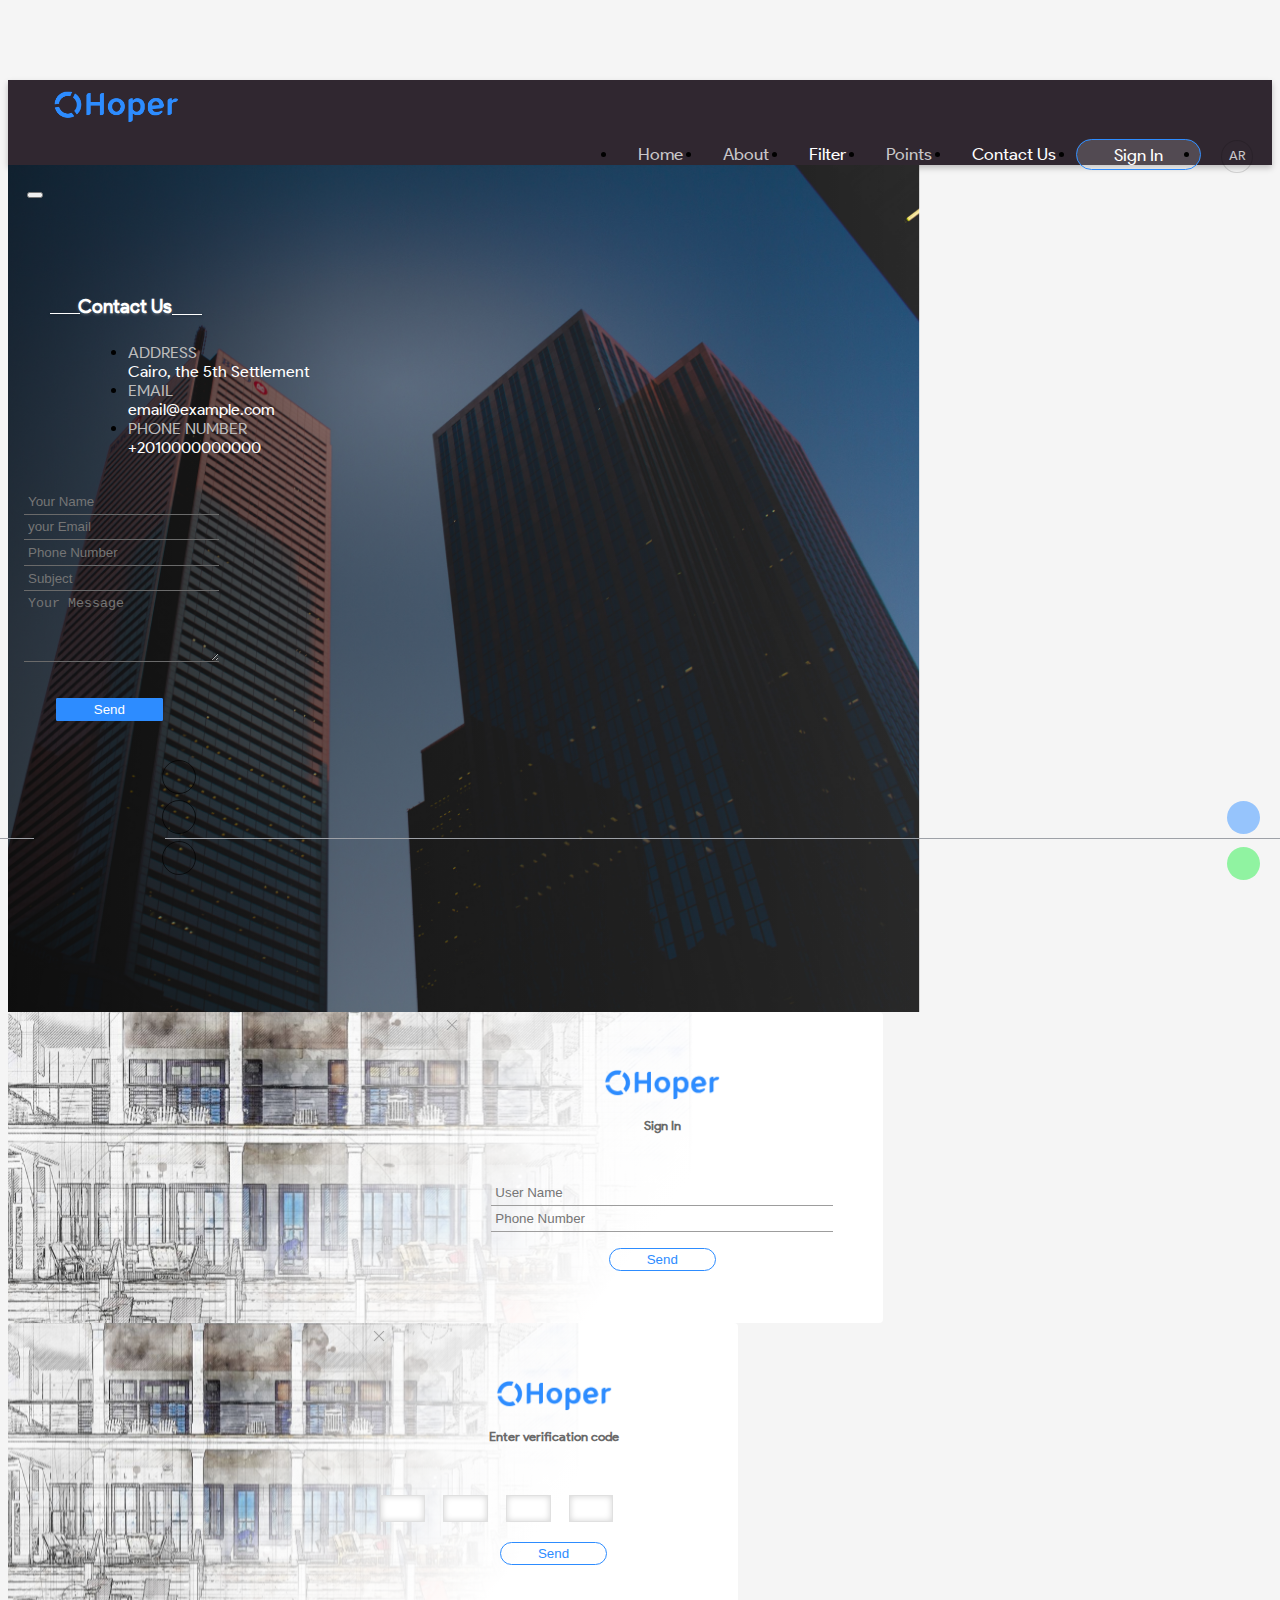
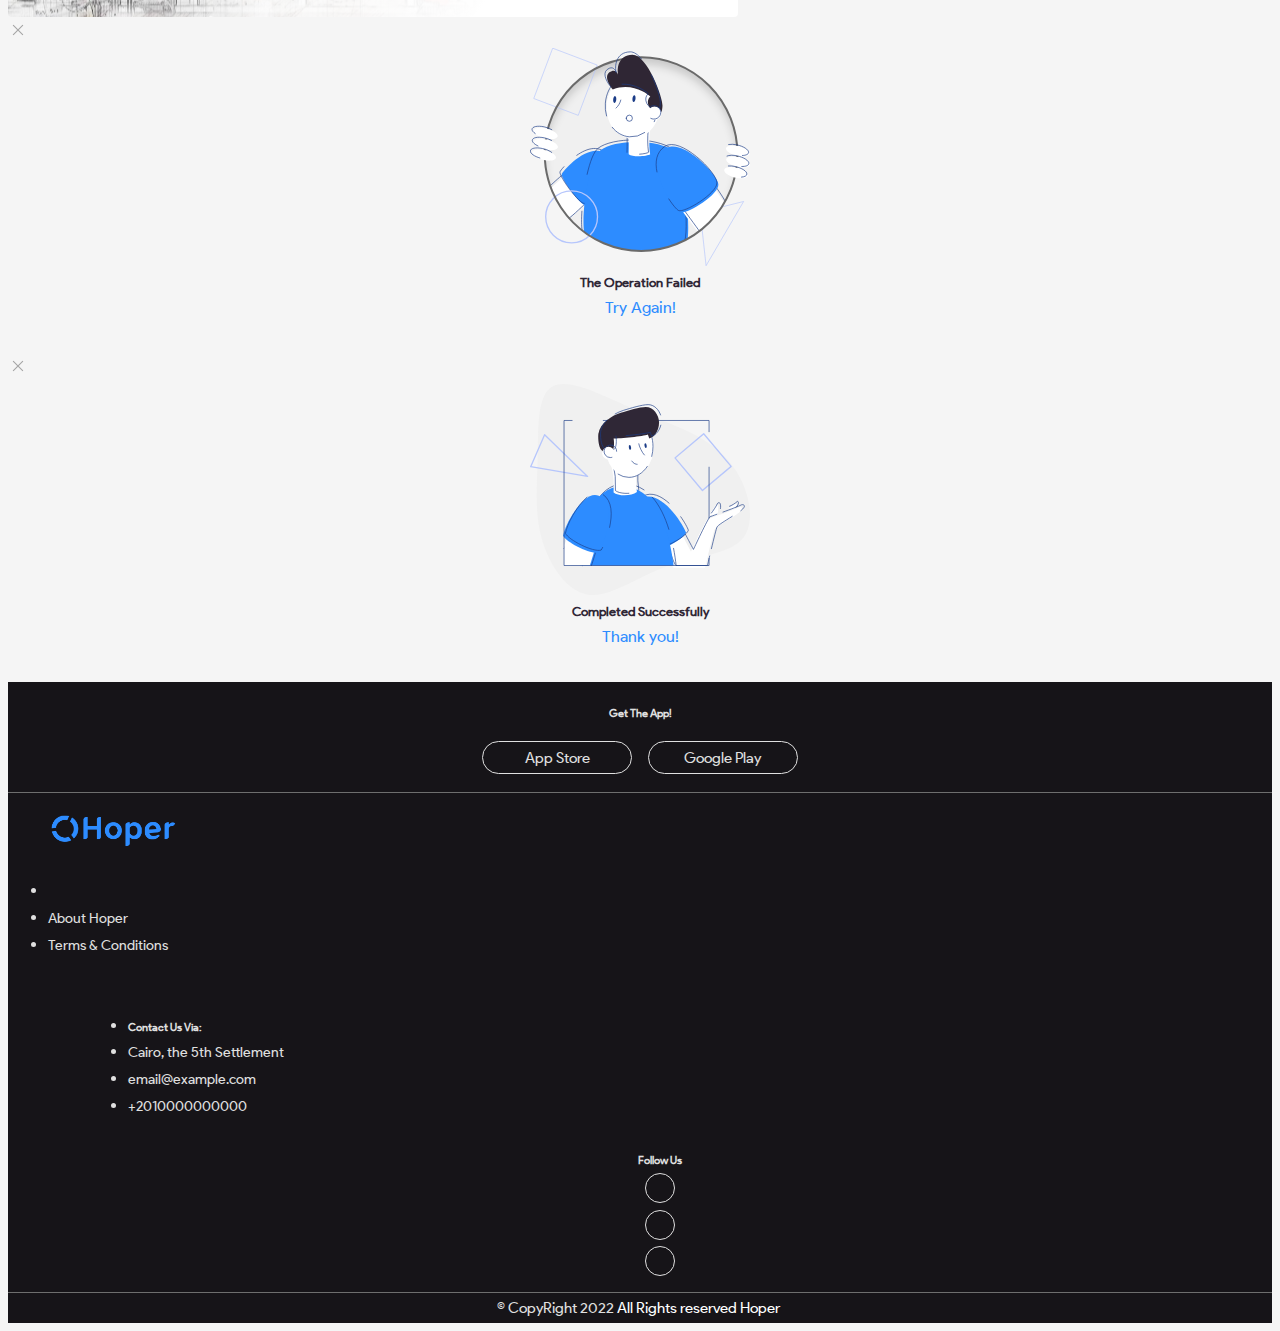
<file: contact.html>
<!doctype html>
<html dir="ltr" lang="en">

<head>
    <meta charset="utf-8">
    <meta name="viewport" content="width=device-width, initial-scale=1">
    <link href="https://cdn.jsdelivr.net/npm/bootstrap@5.0.2/dist/css/bootstrap.min.css" rel="stylesheet"
        integrity="sha384-EVSTQN3/azprG1Anm3QDgpJLIm9Nao0Yz1ztcQTwFspd3yD65VohhpuuCOmLASjC" crossorigin="anonymous">
    <link rel="stylesheet" href="https://pro.fontawesome.com/releases/v5.10.0/css/all.css"
        integrity="sha384-AYmEC3Yw5cVb3ZcuHtOA93w35dYTsvhLPVnYs9eStHfGJvOvKxVfELGroGkvsg+p" crossorigin="anonymous" />
    <link rel="stylesheet" href="https://unpkg.com/swiper/swiper-bundle.min.css" />
    <meta property="og:site_name" content="Hoper">
    <meta property="og:title" content="Hoper">
    <meta property="og:description" content="Hoper">
    <meta property="og:type" content="website">
    <meta property="og:image:type" content="image/png">
    <meta property="og:image" content="assets/img/icon.png">
    <meta property="og:image:width" content="300">
    <meta property="og:image:height" content="300">
    <link rel="stylesheet" href="assets/css/style.css">
    <link rel="icon" href="assets/img/icon.png">
    <title>Hoper</title>
</head>

<body id="filter-page">
    <div id="mySidenav" class="sidenav" style="width: 0px;">
        <div class="close-btn">
            <a href="javascript:void(0)" onclick="closeNav()">
                <i class="fal fa-times"></i>
            </a>
        </div>
        <div class="menu-body">
            <div class="links">
                <div class="accordion accordion-flush" id="accordionFlushExample">
                    <a class="nav-link" href="index.html" onclick="closeNav()">Home</a>
                    <a class="nav-link" href="about.html" onclick="closeNav()">About Us</a>
                    <a class="nav-link" href="filter.html" onclick="closeNav()">Filter</a>
                    <a class="nav-link" href="Points.html" onclick="closeNav()">Points</a>
                    <a class="nav-link active" href="contact.html" onclick="closeNav()">Contact Us</a>
                    <a class="nav-link nav-btn sign-in" id="" data-bs-toggle="modal" data-bs-target="#Login-modal"
                        href="#" onclick="closeNav()">Sign In</a>
                    <a class="nav-link lang" href="#lang" onclick="closeNav()">AR</a>
                </div>
            </div>
        </div>
    </div>

    <main class="page">
        <header id="navbar" class="fixed-top d-flex align-items-center header-scrolled">
            <div class="navbar navbar-expand-lg">
                <div class="container-fluid d-block">
                    <div class="navbar-brand-outer">
                        <a class="navbar-brand" href="index.html">
                            <img src="assets/img/logo.png">
                        </a>
                    </div>
                    <div class="navbar-links">
                        <ul class="navbar-nav mb-2 mb-lg-0">
                            <li class="nav-item">
                                <a class="nav-link" href="index.html">Home</a>
                            </li>
                            <li class="nav-item">
                                <a class="nav-link" href="about.html">About</a>
                            </li>
                            <li class="nav-item">
                                <a class="nav-link active" href="filter.html">Filter</a>
                            </li>
                            <li class="nav-item">
                                <a class="nav-link" href="points.html">Points</a>
                            </li>
                            <li class="nav-item">
                                <a class="nav-link active" href="contact.html" tabindex="-1">Contact Us</a>
                            </li>
                            <li class="nav-item">
                                <a class="nav-link nav-btn sign-in" id="" data-bs-toggle="modal"
                                    data-bs-target="#Login-modal" href="#" tabindex="-1">Sign In</a>
                            </li>
                            <li class="nav-item">
                                <a class="nav-link lang" href="" tabindex="-1">AR</a>
                            </li>
                        </ul>
                    </div>
                    <button class="navbar-toggler" type="button" data-bs-toggle="collapse"
                        data-bs-target="#navbarSupportedContent" aria-controls="navbarSupportedContent"
                        aria-expanded="false" aria-label="Toggle navigation" id="toggler">
                        <i class="fal fa-bars"></i>
                    </button>
                </div>
            </div>
        </header>

        <section id="contact-us">
            <div class="container-fluid">
                <div class="row">
                    <div class="col-lg-6 col-sm-4 col-12 d-flex  flex-column justify-content-between">
                        <div class="title white">
                            <h3>Contact Us</h3>
                        </div>
                        <div class="contact-via">
                            <ul class="list-unstyled middle">
                            
                                <li>
                                    <p class="uppercase">Address</p>
                                    <a href="#"><i class="fal fa-map-marker-alt"></i> Cairo, the 5th Settlement </a>
                                </li>
                                <li>
                                    <p class="uppercase">Email</p>
                                    <a href="mailto:email@example.com"> <i class="fal fa-at"></i>email@example.com</a>
                                </li>
                                <li>
                                    <p class="uppercase">Phone number</p>
                                    <a href="tel:+2010000000000"><i class="fal fa-phone-alt"></i> +2010000000000</a>
                                </li>
                            </ul>
                        </div>
                    </div>
                    <div class="col-lg-6 col-sm-8 col-12 d-flex justify-content-between">
                        <div class="contact-form">
                            <div class="mb-3">
                                <input type="text" class="form-control global" id="" placeholder="Your Name">
                            </div>
                            <div class="mb-3">
                                <input type="email" class="form-control global" id="" placeholder="your Email">
                            </div>
                            <div class="mb-3">
                                <input type="tel" class="form-control global" id="" placeholder="Phone Number">
                            </div>
                            <div class="mb-3">
                                <input type="text" class="form-control global" id="" placeholder="Subject">
                            </div>
                            <div class="mb-3">
                                <textarea class="form-control global" id="" placeholder="Your Message"
                                    rows="4"></textarea>
                            </div>
                            <button type="submit" class="primary-btn contact-btn">Send</button>
                        </div>
                        <div class="social-links">
                            <ul class="list-unstyled">
                                <li>
                                    <a href="#"><i class="fab fa-facebook-f"></i></a>
                                </li>
                                <li>
                                    <a href="#"><i class="fab fa-instagram"></i></a>
                                </li>
                                <li>
                                    <a href="#"><i class="fab fa-twitter"></i></a>
                                </li>
                            </ul>
                        </div>
                    </div>
                </div>
            </div>
        </section>




    </main>



     <a href="chat.html"
        class="float-message" target="_blank">
        <i class="fal fa-comments message"></i>
    </a>
    <a href="https://wa.me/0100000"
        class="float-whatsapp" target="_blank">
        <i class="fa fa-whatsapp whatsapp"></i>
    </a>



    <div class="modal fade sign-in-modal" id="Login-modal"   data-bs-keyboard="false"
        tabindex="-1" aria-labelledby="exampleModalLabel" aria-hidden="true">
        <div class="modal-dialog modal-dialog-centered">
            <div class="modal-content">
                <div class="left-side"></div>
                <div class="right-side">
                    <div class="modal-header">
                        <button type="button" class="btn-close" data-bs-dismiss="modal" aria-label="Close"></button>
                    </div>
                    <div class="modal-body">
                        <img src="assets/img/logo.png">
                        <h5 class="modal-title">Sign In</h5>
                        <input type="text" class="form-control global m-3" id="" placeholder="User Name">
                        <input type="tel" class="form-control global m-3" id="" placeholder="Phone Number">
                    </div>
                    <div class="modal-footer">
                        <button type="button" class="primary-btn" data-bs-dismiss="modal" data-bs-toggle="modal"
                            data-bs-target="#Code-modal">Send</button>
                    </div>
                </div>
            </div>
        </div>
    </div>

    <div class="modal fade sign-in-modal" id="Code-modal"   data-bs-keyboard="false"
        tabindex="-1" aria-labelledby="exampleModalLabel" aria-hidden="true">
        <div class="modal-dialog modal-dialog-centered">
            <div class="modal-content">
                <div class="left-side"></div>
                <div class="right-side">
                    <div class="modal-header">
                        <button type="button" class="btn-close" data-bs-dismiss="modal" aria-label="Close"></button>
                    </div>
                    <div class="modal-body">
                        <img src="assets/img/logo.png">
                        <h5 class="modal-title">Enter verification code</h5>
                        <div class="mb-3 d-flex justify-content-center">
                            <input name="code" class="code-input form-control code" required="" id="code-1">
                            <input name="code" class="code-input form-control code" required="" id="code-2">
                            <input name="code" class="code-input form-control code" required="" id="code-3">
                            <input name="code" class="code-input form-control code" required="" id="code-4">
                        </div>
                    </div>
                    <div class="modal-footer">
                        <button type="button" class="primary-btn" data-bs-dismiss="modal">Send</button>
                    </div>
                </div>
            </div>
        </div>
    </div>

    <div class="modal fade pop-up" id="fail-modal"   data-bs-keyboard="false" tabindex="-1"
        aria-labelledby="exampleModalLabel" aria-hidden="true">
        <div class="modal-dialog modal-dialog-centered">
            <div class="modal-content">
                <div class="modal-header">
                    <button type="button" class="btn-close" data-bs-dismiss="modal" aria-label="Close"></button>
                </div>
                <div class="modal-body">
                    <!-- <img src="assets/img/Group 1238.png" width="300px" class="failed-body">
                <img src="assets/img/Group 1236.png" class="failed-head"> -->
                    <img class="img-fluid" src="assets/img/failed.svg">
                    <h5 class="modal-title">The Operation Failed</h5>
                    <a href="#" data-bs-dismiss="modal">Try Again!</a>
                </div>
            </div>
        </div>
    </div>


    <div class="modal fade pop-up" id="success-modal"   data-bs-keyboard="false" tabindex="-1"
        aria-labelledby="exampleModalLabel" aria-hidden="true">
        <div class="modal-dialog modal-dialog-centered">
            <div class="modal-content">
                <div class="modal-header">
                    <button type="button" class="btn-close" data-bs-dismiss="modal" aria-label="Close"></button>
                </div>
                <div class="modal-body">
                    <!-- <img src="assets/img/Group 1238.png" width="300px" class="failed-body">
                <img src="assets/img/Group 1236.png" class="failed-head"> -->
                    <img class="img-fluid" src="assets/img/success.svg">
                    <h5 class="modal-title">Completed Successfully</h5>
                    <a href="#" data-bs-dismiss="modal">Thank you!</a>
                </div>
            </div>
        </div>
    </div>

    <footer>
        <div class="container">
            <div class="upper-footer">
                <h6>
                    Get The App!
                </h6>
                <div class="buttons">
                    <a href="#" class="footer-btn">
                        <i class="fab fa-apple"></i> App Store
                    </a>
                    <a href="#" class="footer-btn">
                        <i class="fab fa-google-play"></i> Google Play
                    </a>
                </div>
            </div>
            <div class="row">
                <div class="col-lg-4 col-md-12 mb-4 mb-md-0 footer-block">
                    <ul class="list-unstyled mb-0 md-text-center">
                        <li>
                            <img class="img-fluid" src="assets/img/logo.png">
                        </li>
                        <li>
                            <a href="about.html">About Hoper</a>
                        </li>
                        <li>
                            <a href="Terms-Conditions.html">Terms & Conditions</a>
                        </li>
                    </ul>
                </div>
                <div class="col-lg-4 col-sm-6 mb-4 mb-md-0 footer-block">
                    <ul class="list-unstyled middle">
                        <li>
                            <h6>Contact Us Via:</h6>
                        </li>
                        <li>
                            <a href="#"><i class="fal fa-map-marker-alt"></i> Cairo, the 5th Settlement </a>
                        </li>
                        <li>
                            <a href="mailto:email@example.com"> <i class="fal fa-at"></i>email@example.com</a>
                        </li>
                        <li>
                            <a href="tel:+2010000000000"><i class="fal fa-phone-alt"></i> +2010000000000</a>
                        </li>
                    </ul>
                </div>
                <div class="col-lg-4 col-sm-6 mb-4 mb-md-0 footer-block social-links">
                    <ul class="list-unstyled">
                        <li>
                            <h6>Follow Us</h6>
                        </li>
                        <li>
                            <a href="#"><i class="fab fa-facebook-f"></i></a>
                        </li>
                        <li>
                            <a href="#"><i class="fab fa-instagram"></i></a>
                        </li>
                        <li>
                            <a href="#"><i class="fab fa-twitter"></i></a>
                        </li>
                    </ul>
                </div>
            </div>
        </div>
        <div class="lower-footer">
            <p> © CopyRight 2022</p>
            <a href="https://">All Rights reserved Hoper</a>

        </div>
    </footer>

    <script src="https://code.jquery.com/jquery-3.6.0.min.js"
        integrity="sha256-/xUj+3OJU5yExlq6GSYGSHk7tPXikynS7ogEvDej/m4=" crossorigin="anonymous"></script>
    <script src="https://cdn.jsdelivr.net/npm/bootstrap@5.1.1/dist/js/bootstrap.bundle.min.js"
        integrity="sha384-/bQdsTh/da6pkI1MST/rWKFNjaCP5gBSY4sEBT38Q/9RBh9AH40zEOg7Hlq2THRZ"
        crossorigin="anonymous"></script>
    <script src="assets/js/fa-pro.js"></script>
    <script src="assets/js/main.js"></script>
    <!-- Swiper JS -->
    <script src="https://unpkg.com/swiper/swiper-bundle.min.js"></script>

</body>

</html>
</file>
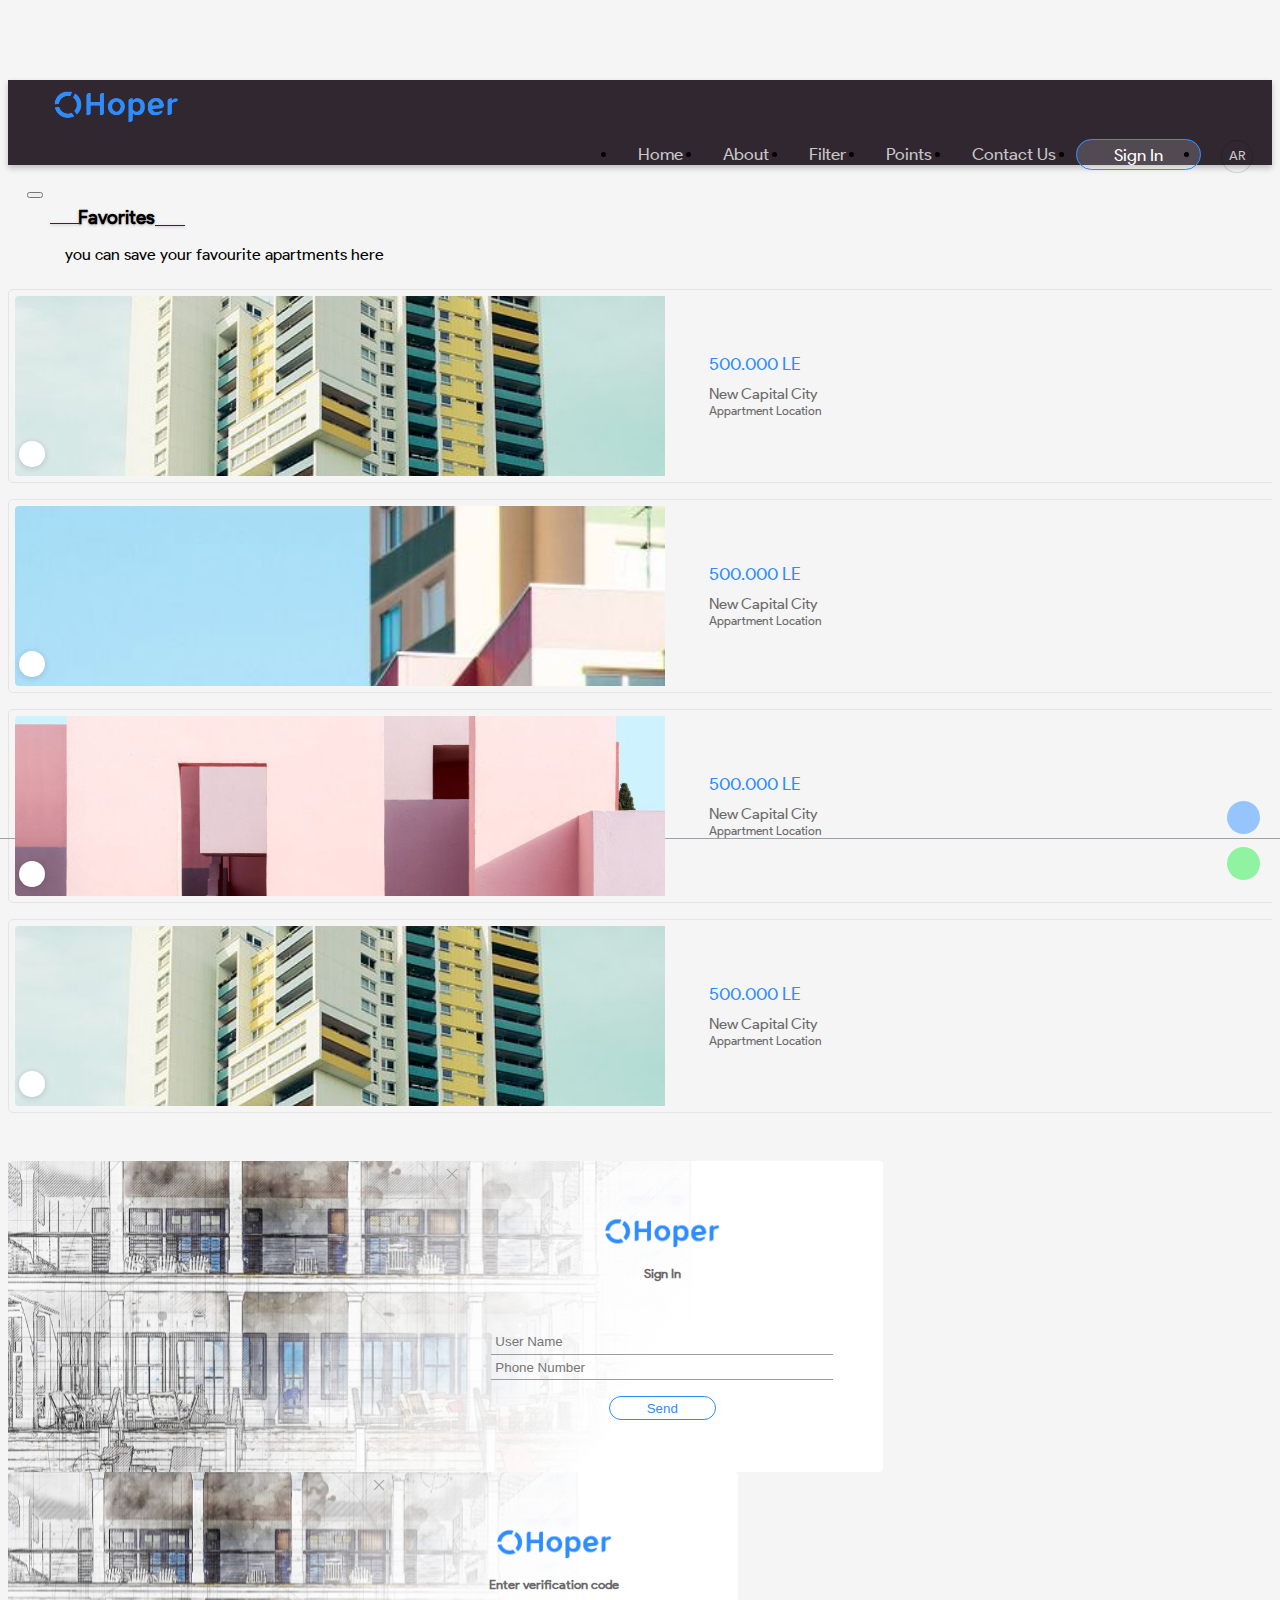
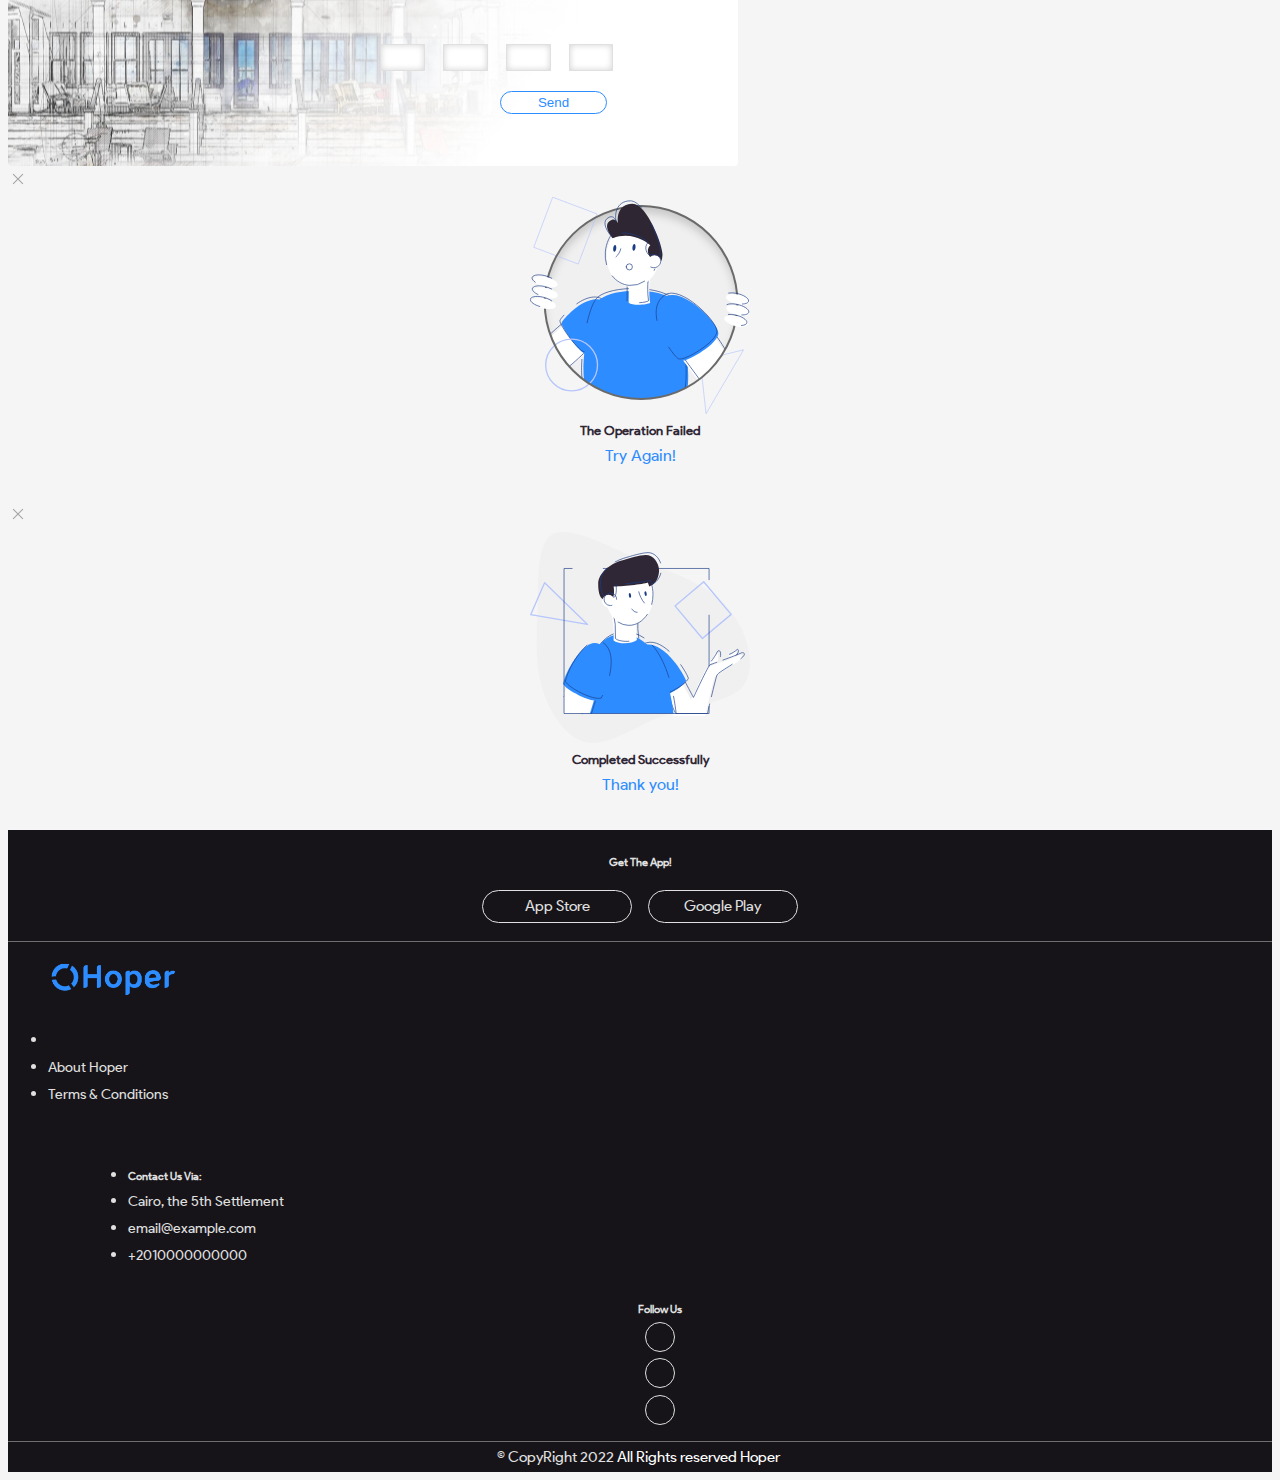
<file: favorites.html>
<!doctype html>
<html dir="ltr" lang="en">

<head>
    <meta charset="utf-8">
    <meta name="viewport" content="width=device-width, initial-scale=1">
    <link href="https://cdn.jsdelivr.net/npm/bootstrap@5.0.2/dist/css/bootstrap.min.css" rel="stylesheet"
        integrity="sha384-EVSTQN3/azprG1Anm3QDgpJLIm9Nao0Yz1ztcQTwFspd3yD65VohhpuuCOmLASjC" crossorigin="anonymous">
    <link rel="stylesheet" href="https://pro.fontawesome.com/releases/v5.10.0/css/all.css"
        integrity="sha384-AYmEC3Yw5cVb3ZcuHtOA93w35dYTsvhLPVnYs9eStHfGJvOvKxVfELGroGkvsg+p" crossorigin="anonymous" />
    <link rel="stylesheet" href="https://unpkg.com/swiper/swiper-bundle.min.css" />
    <meta property="og:site_name" content="Hoper">
    <meta property="og:title" content="Hoper">
    <meta property="og:description" content="Hoper">
    <meta property="og:type" content="website">
    <meta property="og:image:type" content="image/png">
    <meta property="og:image" content="assets/img/icon.png">
    <meta property="og:image:width" content="300">
    <meta property="og:image:height" content="300">
    <link rel="stylesheet" href="assets/css/style.css">
    <link rel="icon" href="assets/img/icon.png">
    <title>Hoper</title>
</head>

<body id="filter-page">
    <div id="mySidenav" class="sidenav" style="width: 0px;">
        <div class="close-btn">
            <a href="javascript:void(0)" onclick="closeNav()">
                <i class="fal fa-times"></i>
            </a>
        </div>
        <div class="menu-body">
            <div class="links">
                <div class="accordion accordion-flush" id="accordionFlushExample">
                    <a class="nav-link" href="index.html" onclick="closeNav()">Home</a>
                    <a class="nav-link" href="about.html" onclick="closeNav()">About Us</a>
                    <a class="nav-link" href="filter.html" onclick="closeNav()">Filter</a>
                    <a class="nav-link" href="Points.html" onclick="closeNav()">Points</a>
                    <a class="nav-link" href="contact.html" onclick="closeNav()">Contact Us</a>
                    <a class="nav-link nav-btn sign-in" id="" data-bs-toggle="modal" data-bs-target="#Login-modal"
                        href="#" onclick="closeNav()">Sign In</a>
                    <a class="nav-link lang" href="#lang" onclick="closeNav()">AR</a>
                </div>
            </div>
        </div>
    </div>

    <main class="page">
        <header id="navbar" class="fixed-top d-flex align-items-center header-scrolled">
            <div class="navbar navbar-expand-lg">
                <div class="container-fluid d-block">
                    <div class="navbar-brand-outer">
                        <a class="navbar-brand" href="index.html">
                            <img src="assets/img/logo.png">
                        </a>
                    </div>
                    <div class="navbar-links">
                        <ul class="navbar-nav mb-2 mb-lg-0">
                            <li class="nav-item">
                                <a class="nav-link" href="index.html">Home</a>
                            </li>
                            <li class="nav-item">
                                <a class="nav-link" href="about.html">About</a>
                            </li>
                            <li class="nav-item">
                                <a class="nav-link" href="filter.html">Filter</a>
                            </li>
                            <li class="nav-item">
                                <a class="nav-link" href="points.html">Points</a>
                            </li>
                            <li class="nav-item">
                                <a class="nav-link" href="contact.html" tabindex="-1">Contact Us</a>
                            </li>
                            <li class="nav-item">
                                <a class="nav-link nav-btn sign-in" id="" data-bs-toggle="modal"
                                    data-bs-target="#Login-modal" href="#" tabindex="-1">Sign In</a>
                            </li>
                            <li class="nav-item">
                                <a class="nav-link lang" href="" tabindex="-1">AR</a>
                            </li>
                        </ul>
                    </div>
                    <button class="navbar-toggler" type="button" data-bs-toggle="collapse"
                        data-bs-target="#navbarSupportedContent" aria-controls="navbarSupportedContent"
                        aria-expanded="false" aria-label="Toggle navigation" id="toggler">
                        <i class="fal fa-bars"></i>
                    </button>
                </div>
            </div>
        </header>

        <section id="favorites">
            <div class="container-fluid">
                <div class="title">
                    <h3>Favorites</h3>
                    <p class="normal-text">you can save your favourite apartments here</p>
                </div>
                <div class="container">
                    <div class="row">
                        <div class="col-lg-4 col-sm-6">
                            <a href="product.html">
                                <div class="fav-card">
                                    <div class="fav-card-header">
                                        <a href="#" class="fav active">
                                            <i class="fal fa-heart fas" onclick="myFunction(this)"></i>
                                        </a>
                                        <img src="assets/img/fav-3.jpg" class="img-fluid">
                                    </div>     
                                    <div class="fav-card-body">
                                        <p class="project-price">500.000 LE</p>
                                        <p>New Capital City</p>
                                        <a href="city.html"><i class="fal fa-map-marker-alt"></i> Appartment Location</a>
                                    </div>
                                </div>
                            </a>
                        </div>

                        <div class="col-lg-4 col-sm-6">
                            <a href="product.html">
                                <div class="fav-card">
                                    <div class="fav-card-header">
                                        <a href="#" class="fav active">
                                            <i class="fal fa-heart fas" onclick="myFunction(this)"></i>
                                        </a>
                                        <img src="assets/img/fav-2.jpg" class="img-fluid">
                                    </div>     
                                    <div class="fav-card-body">
                                        <p class="project-price">500.000 LE</p>
                                        <p>New Capital City</p>
                                        <a href="city.html"><i class="fal fa-map-marker-alt"></i> Appartment Location</a>
                                    </div>
                                </div>
                            </a>
                        </div>


                        <div class="col-lg-4 col-sm-6">
                            <a href="product.html">
                                <div class="fav-card">
                                    <div class="fav-card-header">
                                        <a href="#" class="fav active">
                                            <i class="fal fa-heart fas" onclick="myFunction(this)"></i>
                                        </a>
                                        <img src="assets/img/fav-1.jpg" class="img-fluid">
                                    </div>     
                                    <div class="fav-card-body">
                                        <p class="project-price">500.000 LE</p>
                                        <p>New Capital City</p>
                                        <a href="city.html"><i class="fal fa-map-marker-alt"></i> Appartment Location</a>
                                    </div>
                                </div>
                            </a>
                        </div>



                        <div class="col-lg-4 col-sm-6">
                            <a href="product.html">
                                <div class="fav-card">
                                    <div class="fav-card-header">
                                        <a href="#" class="fav active">
                                            <i class="fal fa-heart fas" onclick="myFunction(this)"></i>
                                        </a>
                                        <img src="assets/img/fav-3.jpg" class="img-fluid">
                                    </div>     
                                    <div class="fav-card-body">
                                        <p class="project-price">500.000 LE</p>
                                        <p>New Capital City</p>
                                        <a href="city.html"><i class="fal fa-map-marker-alt"></i> Appartment Location</a>
                                    </div>
                                </div>
                            </a>
                        </div>

                    </div>
                </div>
            

            </div>
        </section>




    </main>



     <a href="chat.html"
        class="float-message" target="_blank">
        <i class="fal fa-comments message"></i>
    </a>
    <a href="https://wa.me/0100000"
        class="float-whatsapp" target="_blank">
        <i class="fa fa-whatsapp whatsapp"></i>
    </a>



    <div class="modal fade sign-in-modal" id="Login-modal"   data-bs-keyboard="false"
        tabindex="-1" aria-labelledby="exampleModalLabel" aria-hidden="true">
        <div class="modal-dialog modal-dialog-centered">
            <div class="modal-content">
                <div class="left-side"></div>
                <div class="right-side">
                    <div class="modal-header">
                        <button type="button" class="btn-close" data-bs-dismiss="modal" aria-label="Close"></button>
                    </div>
                    <div class="modal-body">
                        <img src="assets/img/logo.png">
                        <h5 class="modal-title">Sign In</h5>
                        <input type="text" class="form-control global m-3" id="" placeholder="User Name">
                        <input type="tel" class="form-control global m-3" id="" placeholder="Phone Number">
                    </div>
                    <div class="modal-footer">
                        <button type="button" class="primary-btn" data-bs-dismiss="modal" data-bs-toggle="modal"
                            data-bs-target="#Code-modal">Send</button>
                    </div>
                </div>
            </div>
        </div>
    </div>

    <div class="modal fade sign-in-modal" id="Code-modal"   data-bs-keyboard="false"
        tabindex="-1" aria-labelledby="exampleModalLabel" aria-hidden="true">
        <div class="modal-dialog modal-dialog-centered">
            <div class="modal-content">
                <div class="left-side"></div>
                <div class="right-side">
                    <div class="modal-header">
                        <button type="button" class="btn-close" data-bs-dismiss="modal" aria-label="Close"></button>
                    </div>
                    <div class="modal-body">
                        <img src="assets/img/logo.png">
                        <h5 class="modal-title">Enter verification code</h5>
                        <div class="mb-3 d-flex justify-content-center">
                            <input name="code" class="code-input form-control code" required="" id="code-1">
                            <input name="code" class="code-input form-control code" required="" id="code-2">
                            <input name="code" class="code-input form-control code" required="" id="code-3">
                            <input name="code" class="code-input form-control code" required="" id="code-4">
                        </div>
                    </div>
                    <div class="modal-footer">
                        <button type="button" class="primary-btn" data-bs-dismiss="modal">Send</button>
                    </div>
                </div>
            </div>
        </div>
    </div>

    <div class="modal fade pop-up" id="fail-modal"   data-bs-keyboard="false" tabindex="-1"
        aria-labelledby="exampleModalLabel" aria-hidden="true">
        <div class="modal-dialog modal-dialog-centered">
            <div class="modal-content">
                <div class="modal-header">
                    <button type="button" class="btn-close" data-bs-dismiss="modal" aria-label="Close"></button>
                </div>
                <div class="modal-body">
                    <!-- <img src="assets/img/Group 1238.png" width="300px" class="failed-body">
                <img src="assets/img/Group 1236.png" class="failed-head"> -->
                    <img class="img-fluid" src="assets/img/failed.svg">
                    <h5 class="modal-title">The Operation Failed</h5>
                    <a href="#" data-bs-dismiss="modal">Try Again!</a>
                </div>
            </div>
        </div>
    </div>


    <div class="modal fade pop-up" id="success-modal"   data-bs-keyboard="false" tabindex="-1"
        aria-labelledby="exampleModalLabel" aria-hidden="true">
        <div class="modal-dialog modal-dialog-centered">
            <div class="modal-content">
                <div class="modal-header">
                    <button type="button" class="btn-close" data-bs-dismiss="modal" aria-label="Close"></button>
                </div>
                <div class="modal-body">
                    <!-- <img src="assets/img/Group 1238.png" width="300px" class="failed-body">
                <img src="assets/img/Group 1236.png" class="failed-head"> -->
                    <img class="img-fluid" src="assets/img/success.svg">
                    <h5 class="modal-title">Completed Successfully</h5>
                    <a href="#" data-bs-dismiss="modal">Thank you!</a>
                </div>
            </div>
        </div>
    </div>

    <footer>
        <div class="container">
            <div class="upper-footer">
                <h6>
                    Get The App!
                </h6>
                <div class="buttons">
                    <a href="#" class="footer-btn">
                        <i class="fab fa-apple"></i> App Store
                    </a>
                    <a href="#" class="footer-btn">
                        <i class="fab fa-google-play"></i> Google Play
                    </a>
                </div>
            </div>
            <div class="row">
                <div class="col-lg-4 col-md-12 mb-4 mb-md-0 footer-block">
                    <ul class="list-unstyled mb-0 md-text-center">
                        <li>
                            <img class="img-fluid" src="assets/img/logo.png">
                        </li>
                        <li>
                            <a href="about.html">About Hoper</a>
                        </li>
                        <li>
                            <a href="Terms-Conditions.html">Terms & Conditions</a>
                        </li>
                    </ul>
                </div>
                <div class="col-lg-4 col-sm-6 mb-4 mb-md-0 footer-block">
                    <ul class="list-unstyled middle">
                        <li>
                            <h6>Contact Us Via:</h6>
                        </li>
                        <li>
                            <a href="#"><i class="fal fa-map-marker-alt"></i> Cairo, the 5th Settlement </a>
                        </li>
                        <li>
                            <a href="mailto:email@example.com"> <i class="fal fa-at"></i>email@example.com</a>
                        </li>
                        <li>
                            <a href="tel:+2010000000000"><i class="fal fa-phone-alt"></i> +2010000000000</a>
                        </li>
                    </ul>
                </div>
                <div class="col-lg-4 col-sm-6 mb-4 mb-md-0 footer-block social-links">
                    <ul class="list-unstyled">
                        <li>
                            <h6>Follow Us</h6>
                        </li>
                        <li>
                            <a href="#"><i class="fab fa-facebook-f"></i></a>
                        </li>
                        <li>
                            <a href="#"><i class="fab fa-instagram"></i></a>
                        </li>
                        <li>
                            <a href="#"><i class="fab fa-twitter"></i></a>
                        </li>
                    </ul>
                </div>
            </div>
        </div>
        <div class="lower-footer">
            <p> © CopyRight 2022</p>
            <a href="https://">All Rights reserved Hoper</a>

        </div>
    </footer>

    <script src="https://code.jquery.com/jquery-3.6.0.min.js"
        integrity="sha256-/xUj+3OJU5yExlq6GSYGSHk7tPXikynS7ogEvDej/m4=" crossorigin="anonymous"></script>
    <script src="https://cdn.jsdelivr.net/npm/bootstrap@5.1.1/dist/js/bootstrap.bundle.min.js"
        integrity="sha384-/bQdsTh/da6pkI1MST/rWKFNjaCP5gBSY4sEBT38Q/9RBh9AH40zEOg7Hlq2THRZ"
        crossorigin="anonymous"></script>
    <script src="assets/js/fa-pro.js"></script>
    <script src="assets/js/main.js"></script>
    <!-- Swiper JS -->
    <script src="https://unpkg.com/swiper/swiper-bundle.min.js"></script>

</body>

</html>
</file>
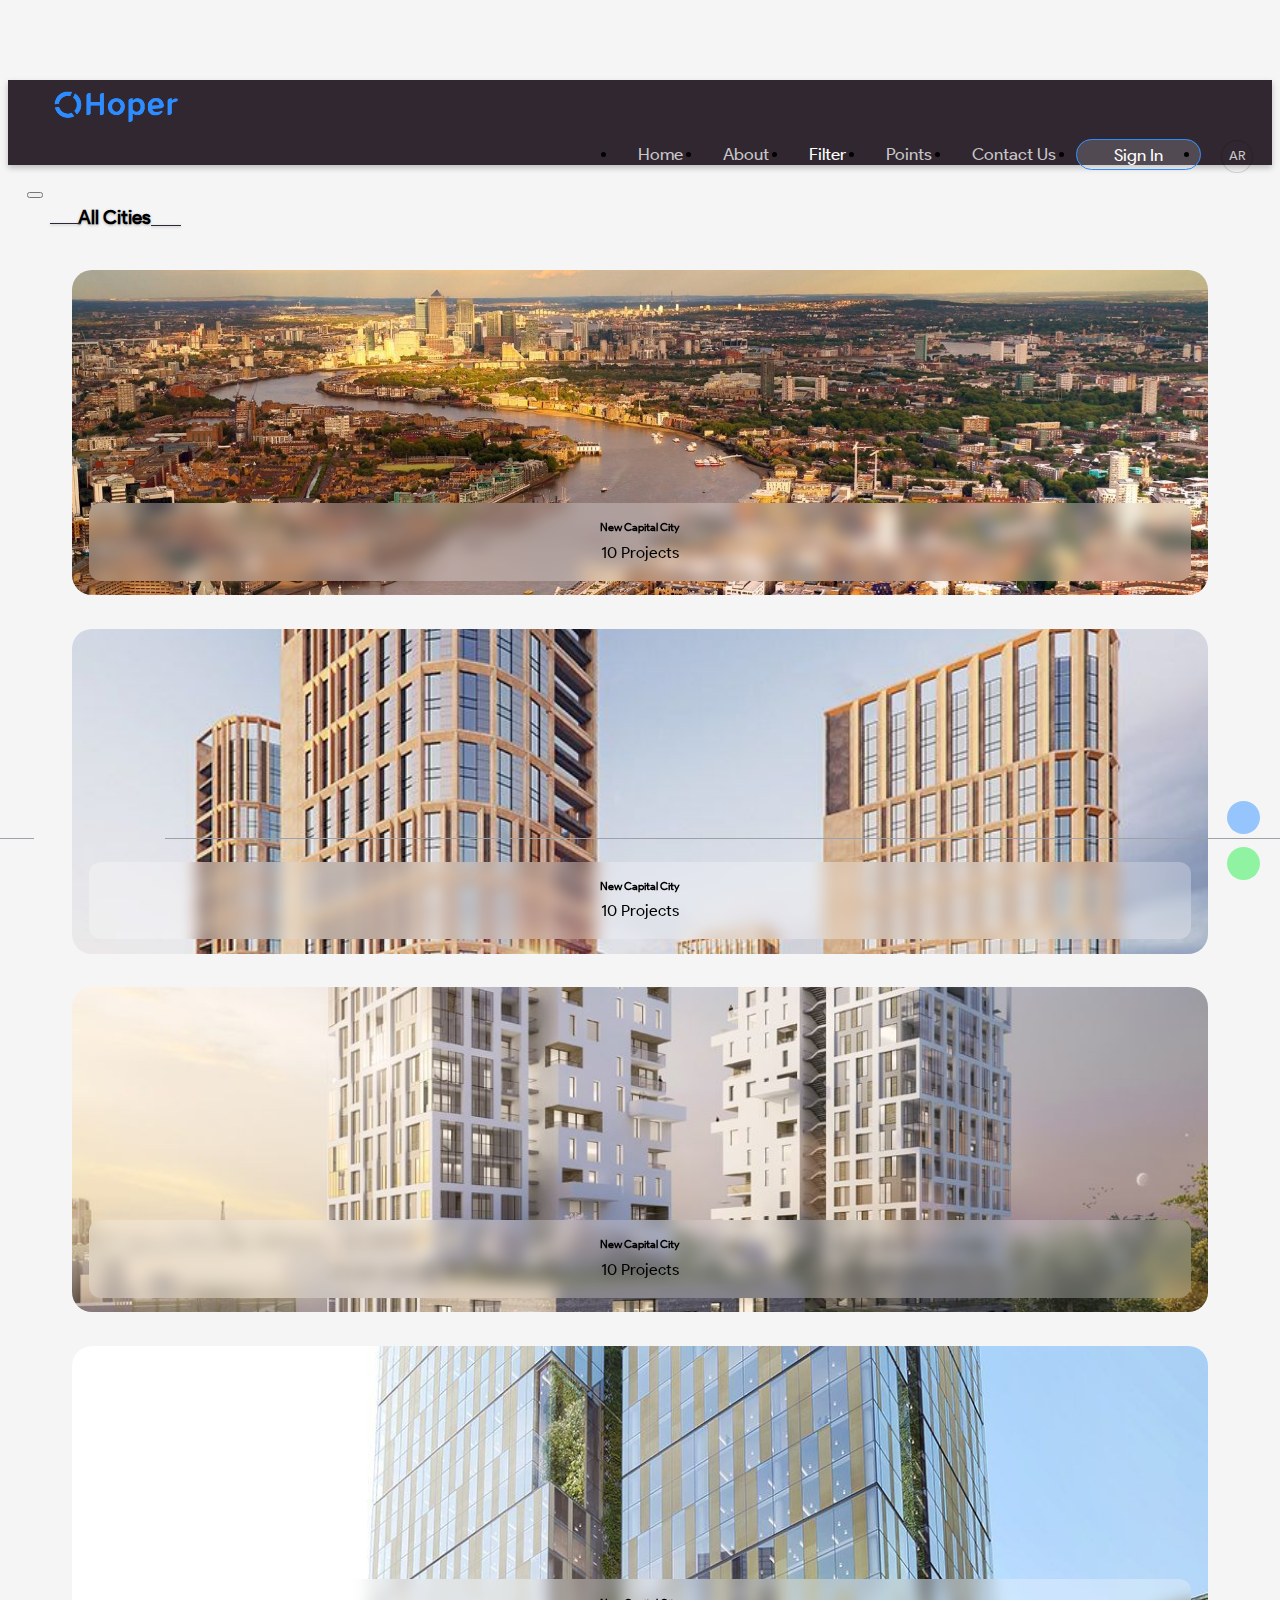
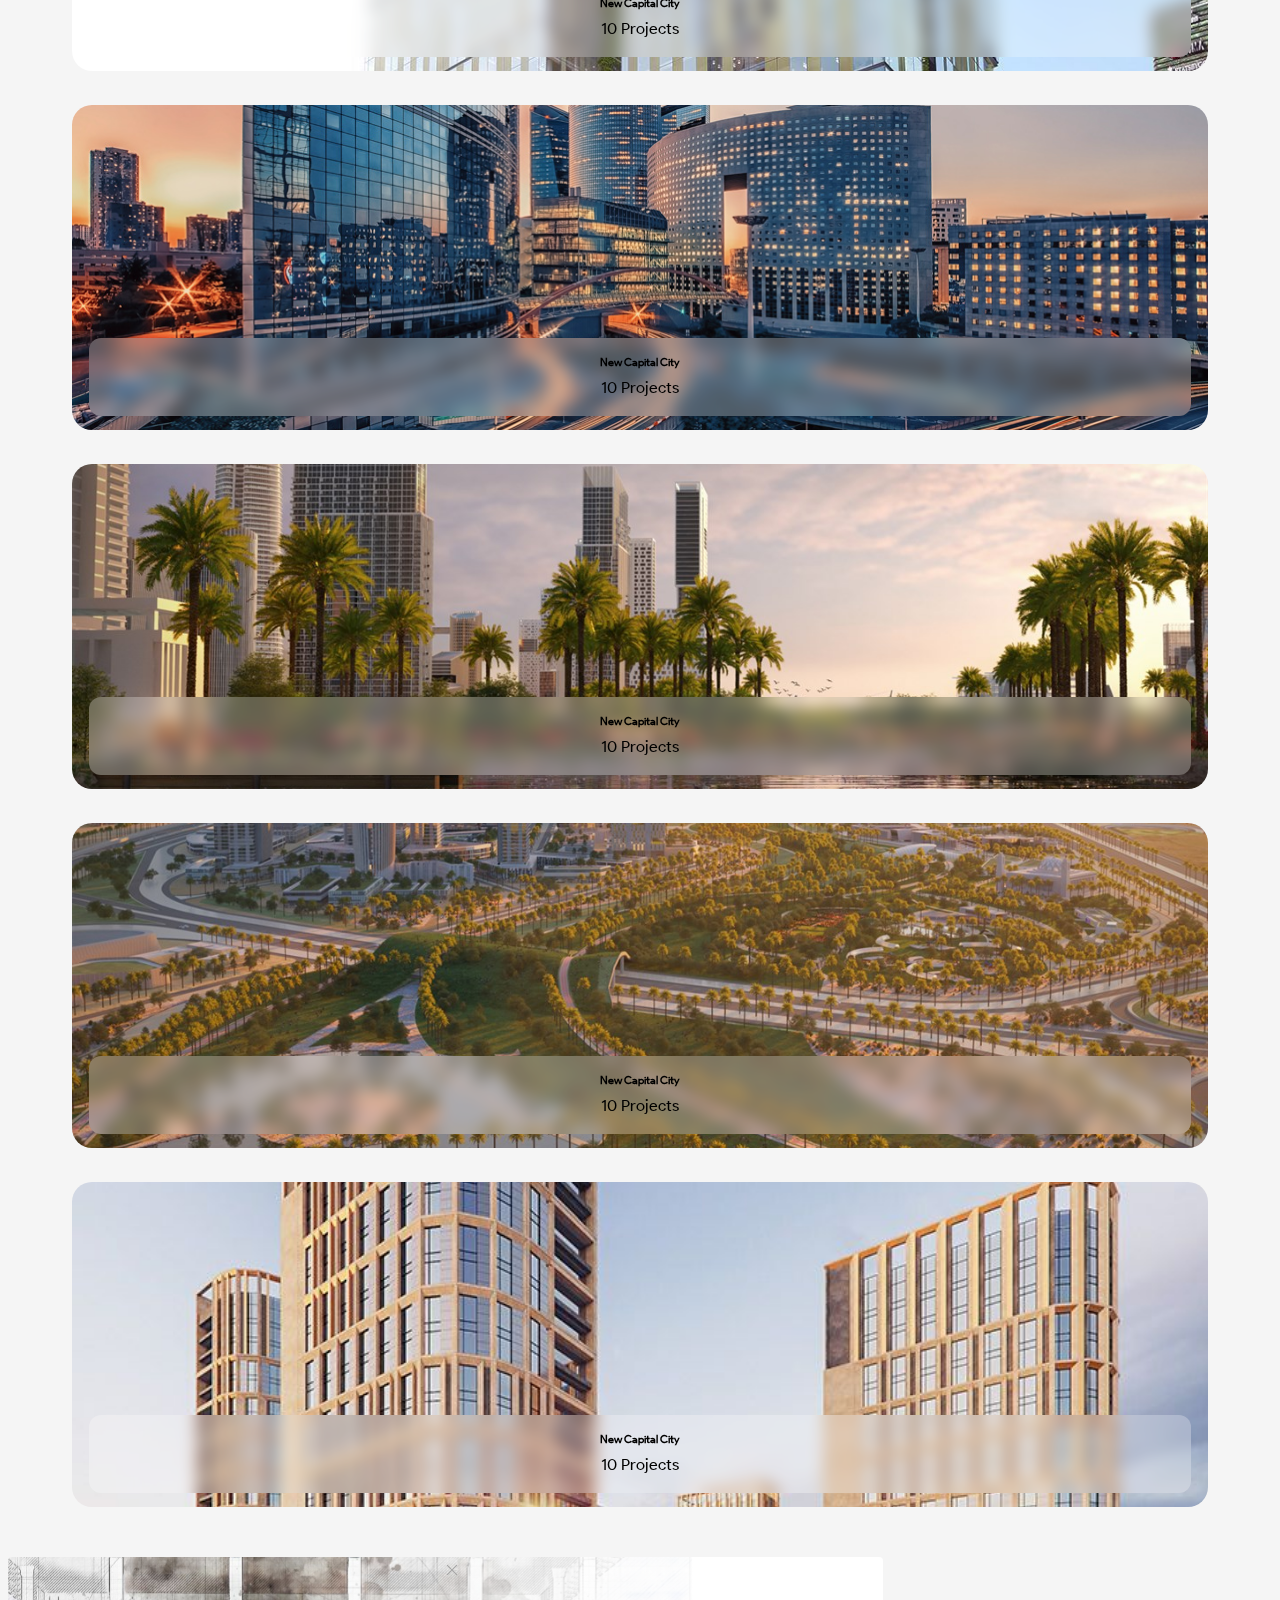
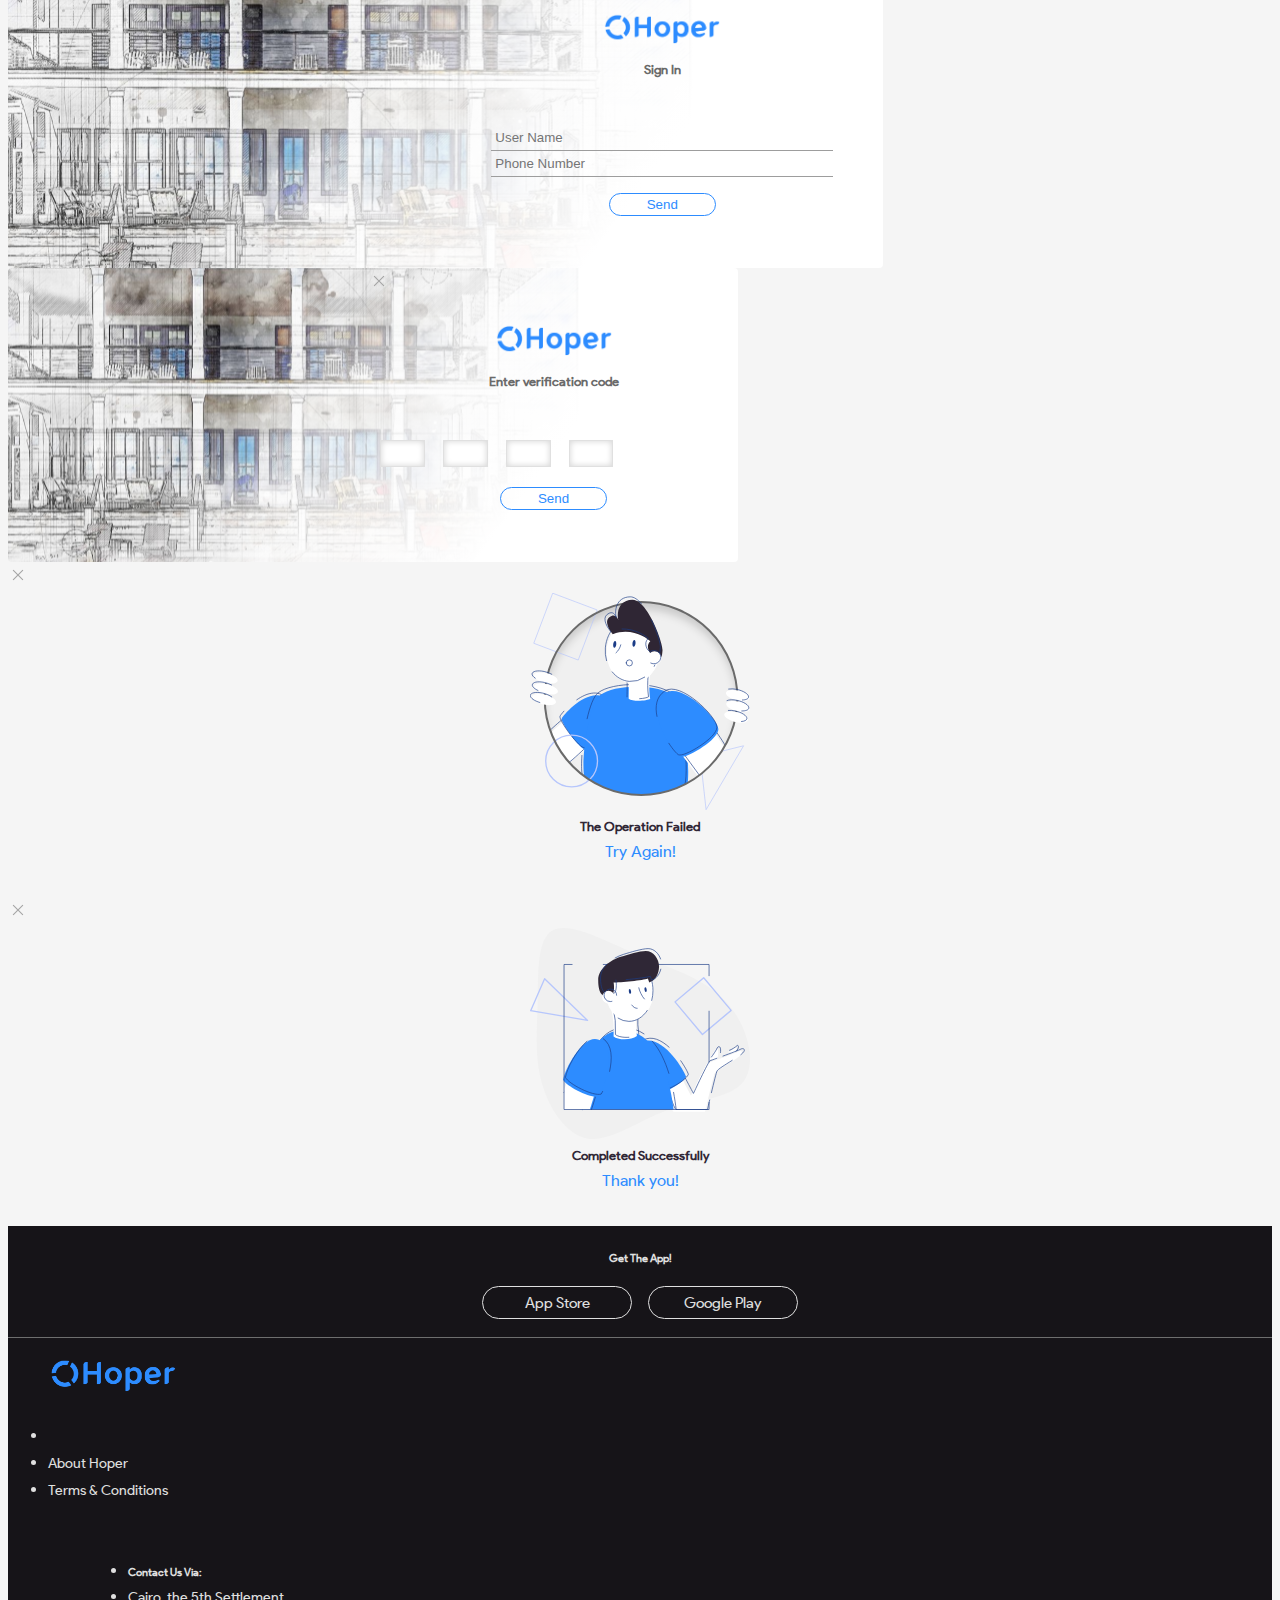
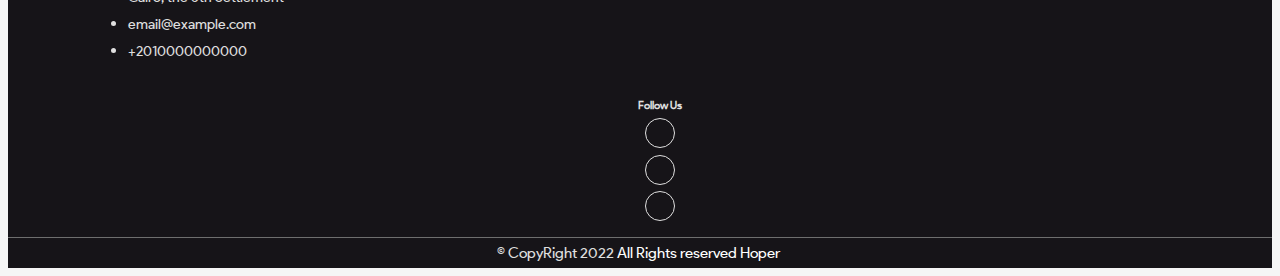
<file: filter.html>
<!doctype html>
<html dir="ltr" lang="en">

<head>
    <meta charset="utf-8">
    <meta name="viewport" content="width=device-width, initial-scale=1">
    <link href="https://cdn.jsdelivr.net/npm/bootstrap@5.0.2/dist/css/bootstrap.min.css" rel="stylesheet"
        integrity="sha384-EVSTQN3/azprG1Anm3QDgpJLIm9Nao0Yz1ztcQTwFspd3yD65VohhpuuCOmLASjC" crossorigin="anonymous">
    <link rel="stylesheet" href="https://pro.fontawesome.com/releases/v5.10.0/css/all.css"
        integrity="sha384-AYmEC3Yw5cVb3ZcuHtOA93w35dYTsvhLPVnYs9eStHfGJvOvKxVfELGroGkvsg+p" crossorigin="anonymous" />
    <link rel="stylesheet" href="https://unpkg.com/swiper/swiper-bundle.min.css" />
    <meta property="og:site_name" content="Hoper">
    <meta property="og:title" content="Hoper">
    <meta property="og:description" content="Hoper">
    <meta property="og:type" content="website">
    <meta property="og:image:type" content="image/png">
    <meta property="og:image" content="assets/img/icon.png">
    <meta property="og:image:width" content="300">
    <meta property="og:image:height" content="300">
    <link rel="stylesheet" href="assets/css/style.css">
    <link rel="icon" href="assets/img/icon.png">
    <title>Hoper</title>
</head>

<body id="filter-page">
    <div id="mySidenav" class="sidenav" style="width: 0px;">
        <div class="close-btn">
            <a href="javascript:void(0)" onclick="closeNav()">
                <i class="fal fa-times"></i>
            </a>
        </div>
        <div class="menu-body">
            <div class="links">
                <div class="accordion accordion-flush" id="accordionFlushExample">
                    <a class="nav-link" href="index.html" onclick="closeNav()">Home</a>
                    <a class="nav-link" href="about.html" onclick="closeNav()">About Us</a>
                    <a class="nav-link active" href="filter.html" onclick="closeNav()">Filter</a>
                    <a class="nav-link" href="Points.html" onclick="closeNav()">Points</a>
                    <a class="nav-link" href="contact.html" onclick="closeNav()">Contact Us</a>
                    <a class="nav-link nav-btn sign-in" id="" data-bs-toggle="modal" data-bs-target="#Login-modal"
                        href="#" onclick="closeNav()">Sign In</a>
                    <a class="nav-link lang" href="#lang" onclick="closeNav()">AR</a>
                </div>
            </div>
        </div>
    </div>

    <main class="page">
        <header id="navbar" class="fixed-top d-flex align-items-center header-scrolled">
            <div class="navbar navbar-expand-lg">
                <div class="container-fluid d-block">
                    <div class="navbar-brand-outer">
                        <a class="navbar-brand" href="index.html">
                            <img src="assets/img/logo.png">
                        </a>
                    </div>
                    <div class="navbar-links">
                        <ul class="navbar-nav mb-2 mb-lg-0">
                            <li class="nav-item">
                                <a class="nav-link" href="index.html">Home</a>
                            </li>
                            <li class="nav-item">
                                <a class="nav-link" href="about.html">About</a>
                            </li>
                            <li class="nav-item">
                                <a class="nav-link active" href="filter.html">Filter</a>
                            </li>
                            <li class="nav-item">
                                <a class="nav-link" href="points.html">Points</a>
                            </li>
                            <li class="nav-item">
                                <a class="nav-link" href="contact.html" tabindex="-1">Contact Us</a>
                            </li>
                            <li class="nav-item">
                                <a class="nav-link nav-btn sign-in" id="" data-bs-toggle="modal"
                                    data-bs-target="#Login-modal" href="#" tabindex="-1">Sign In</a>
                            </li>
                            <li class="nav-item">
                                <a class="nav-link lang" href="" tabindex="-1">AR</a>
                            </li>
                        </ul>
                    </div>
                    <button class="navbar-toggler" type="button" data-bs-toggle="collapse"
                        data-bs-target="#navbarSupportedContent" aria-controls="navbarSupportedContent"
                        aria-expanded="false" aria-label="Toggle navigation" id="toggler">
                        <i class="fal fa-bars"></i>
                    </button>
                </div>
            </div>
        </header>

        <section id="cities">
            <div class="container-fluid">
                <div class="title">
                    <h3>
                        All Cities
                    </h3>
                </div>
                <div class="container">
                    <div class="row">
                        <div class="col-sm-6 col-12">
                            <div class="city-card">
                                <a href="types.html">
                                    <img src="assets/img/city-1.jpg" class="img-fluid">
                                    <div class="caption">
                                        <h6>New Capital City</h6>
                                        <p>10 Projects</p>
                                    </div>
                                </a>
                            </div>
                        </div>
                        <div class="col-sm-6 col-12">
                            <div class="city-card">
                                <a href="types.html">
                                    <img src="assets/img/city-2.jpg" class="img-fluid">
                                    <div class="caption">
                                        <h6>New Capital City</h6>
                                        <p>10 Projects</p>
                                    </div>
                                </a>
                            </div>
                        </div>
                        <div class="col-sm-6 col-12">
                            <div class="city-card">
                                <a href="types.html">
                                    <img src="assets/img/city-3.jpg" class="img-fluid">
                                    <div class="caption">
                                        <h6>New Capital City</h6>
                                        <p>10 Projects</p>
                                    </div>
                                </a>
                            </div>
                        </div>
                        <div class="col-sm-6 col-12">
                            <div class="city-card">
                                <a href="types.html">
                                    <img src="assets/img/city-4.jpg" class="img-fluid">
                                    <div class="caption">
                                        <h6>New Capital City</h6>
                                        <p>10 Projects</p>
                                    </div>
                                </a>
                            </div>
                        </div>
                        <div class="col-sm-6 col-12">
                            <div class="city-card">
                                <a href="types.html">
                                    <img src="assets/img/city-5.jpg" class="img-fluid">
                                    <div class="caption">
                                        <h6>New Capital City</h6>
                                        <p>10 Projects</p>
                                    </div>
                                </a>
                            </div>
                        </div>
                        <div class="col-sm-6 col-12">
                            <div class="city-card">
                                <a href="types.html">
                                    <img src="assets/img/city-6.jpg" class="img-fluid">
                                    <div class="caption">
                                        <h6>New Capital City</h6>
                                        <p>10 Projects</p>
                                    </div>
                                </a>
                            </div>
                        </div>
                        <div class="col-sm-6 col-12">
                            <div class="city-card">
                                <a href="types.html">
                                    <img src="assets/img/city-7.jpg" class="img-fluid">
                                    <div class="caption">
                                        <h6>New Capital City</h6>
                                        <p>10 Projects</p>
                                    </div>
                                </a>
                            </div>
                        </div>
                        <div class="col-sm-6 col-12">
                            <div class="city-card">
                                <a href="types.html">
                                    <img src="assets/img/city-2.jpg" class="img-fluid">
                                    <div class="caption">
                                        <h6>New Capital City</h6>
                                        <p>10 Projects</p>
                                    </div>
                                </a>
                            </div>
                        </div>

                    </div>
                </div>
            </div>
        </section>


    </main>



     <a href="chat.html"
        class="float-message" target="_blank">
        <i class="fal fa-comments message"></i>
    </a>
    <a href="https://wa.me/0100000"
        class="float-whatsapp" target="_blank">
        <i class="fa fa-whatsapp whatsapp"></i>
    </a>



    <div class="modal fade sign-in-modal" id="Login-modal"   data-bs-keyboard="false"
        tabindex="-1" aria-labelledby="exampleModalLabel" aria-hidden="true">
        <div class="modal-dialog modal-dialog-centered">
            <div class="modal-content">
                <div class="left-side"></div>
                <div class="right-side">
                    <div class="modal-header">
                        <button type="button" class="btn-close" data-bs-dismiss="modal" aria-label="Close"></button>
                    </div>
                    <div class="modal-body">
                        <img src="assets/img/logo.png">
                        <h5 class="modal-title">Sign In</h5>
                        <input type="text" class="form-control global m-3" id="" placeholder="User Name">
                        <input type="tel" class="form-control global m-3" id="" placeholder="Phone Number">
                    </div>
                    <div class="modal-footer">
                        <button type="button" class="primary-btn" data-bs-dismiss="modal" data-bs-toggle="modal"
                            data-bs-target="#Code-modal">Send</button>
                    </div>
                </div>
            </div>
        </div>
    </div>

    <div class="modal fade sign-in-modal" id="Code-modal"   data-bs-keyboard="false"
        tabindex="-1" aria-labelledby="exampleModalLabel" aria-hidden="true">
        <div class="modal-dialog modal-dialog-centered">
            <div class="modal-content">
                <div class="left-side"></div>
                <div class="right-side">
                    <div class="modal-header">
                        <button type="button" class="btn-close" data-bs-dismiss="modal" aria-label="Close"></button>
                    </div>
                    <div class="modal-body">
                        <img src="assets/img/logo.png">
                        <h5 class="modal-title">Enter verification code</h5>
                        <div class="mb-3 d-flex justify-content-center">
                            <input name="code" class="code-input form-control code" required="" id="code-1">
                            <input name="code" class="code-input form-control code" required="" id="code-2">
                            <input name="code" class="code-input form-control code" required="" id="code-3">
                            <input name="code" class="code-input form-control code" required="" id="code-4">
                        </div>
                    </div>
                    <div class="modal-footer">
                        <button type="button" class="primary-btn" data-bs-dismiss="modal">Send</button>
                    </div>
                </div>
            </div>
        </div>
    </div>

    <div class="modal fade pop-up" id="fail-modal"   data-bs-keyboard="false" tabindex="-1"
        aria-labelledby="exampleModalLabel" aria-hidden="true">
        <div class="modal-dialog modal-dialog-centered">
            <div class="modal-content">
                <div class="modal-header">
                    <button type="button" class="btn-close" data-bs-dismiss="modal" aria-label="Close"></button>
                </div>
                <div class="modal-body">
                    <!-- <img src="assets/img/Group 1238.png" width="300px" class="failed-body">
                <img src="assets/img/Group 1236.png" class="failed-head"> -->
                    <img class="img-fluid" src="assets/img/failed.svg">
                    <h5 class="modal-title">The Operation Failed</h5>
                    <a href="#" data-bs-dismiss="modal">Try Again!</a>
                </div>
            </div>
        </div>
    </div>


    <div class="modal fade pop-up" id="success-modal"   data-bs-keyboard="false" tabindex="-1"
        aria-labelledby="exampleModalLabel" aria-hidden="true">
        <div class="modal-dialog modal-dialog-centered">
            <div class="modal-content">
                <div class="modal-header">
                    <button type="button" class="btn-close" data-bs-dismiss="modal" aria-label="Close"></button>
                </div>
                <div class="modal-body">
                    <!-- <img src="assets/img/Group 1238.png" width="300px" class="failed-body">
                <img src="assets/img/Group 1236.png" class="failed-head"> -->
                    <img class="img-fluid" src="assets/img/success.svg">
                    <h5 class="modal-title">Completed Successfully</h5>
                    <a href="#" data-bs-dismiss="modal">Thank you!</a>
                </div>
            </div>
        </div>
    </div>

    <footer>
        <div class="container">
            <div class="upper-footer">
                <h6>
                    Get The App!
                </h6>
                <div class="buttons">
                    <a href="#" class="footer-btn">
                        <i class="fab fa-apple"></i> App Store
                    </a>
                    <a href="#" class="footer-btn">
                        <i class="fab fa-google-play"></i> Google Play
                    </a>
                </div>
            </div>
            <div class="row">
                <div class="col-lg-4 col-md-12 mb-4 mb-md-0 footer-block">
                    <ul class="list-unstyled mb-0 md-text-center">
                        <li>
                            <img class="img-fluid" src="assets/img/logo.png">
                        </li>
                        <li>
                            <a href="about.html">About Hoper</a>
                        </li>
                        <li>
                            <a href="Terms-Conditions.html">Terms & Conditions</a>
                        </li>
                    </ul>
                </div>
                <div class="col-lg-4 col-sm-6 mb-4 mb-md-0 footer-block">
                    <ul class="list-unstyled middle">
                        <li>
                            <h6>Contact Us Via:</h6>
                        </li>
                        <li>
                            <a href="#"><i class="fal fa-map-marker-alt"></i> Cairo, the 5th Settlement </a>
                        </li>
                        <li>
                            <a href="mailto:email@example.com"> <i class="fal fa-at"></i>email@example.com</a>
                        </li>
                        <li>
                            <a href="tel:+2010000000000"><i class="fal fa-phone-alt"></i> +2010000000000</a>
                        </li>
                    </ul>
                </div>
                <div class="col-lg-4 col-sm-6 mb-4 mb-md-0 footer-block social-links">
                    <ul class="list-unstyled">
                        <li>
                            <h6>Follow Us</h6>
                        </li>
                        <li>
                            <a href="#"><i class="fab fa-facebook-f"></i></a>
                        </li>
                        <li>
                            <a href="#"><i class="fab fa-instagram"></i></a>
                        </li>
                        <li>
                            <a href="#"><i class="fab fa-twitter"></i></a>
                        </li>
                    </ul>
                </div>
            </div>
        </div>
        <div class="lower-footer">
            <p> © CopyRight 2022</p>
            <a href="https://">All Rights reserved Hoper</a>

        </div>
    </footer>

    <script src="https://code.jquery.com/jquery-3.6.0.min.js"
        integrity="sha256-/xUj+3OJU5yExlq6GSYGSHk7tPXikynS7ogEvDej/m4=" crossorigin="anonymous"></script>
    <script src="https://cdn.jsdelivr.net/npm/bootstrap@5.1.1/dist/js/bootstrap.bundle.min.js"
        integrity="sha384-/bQdsTh/da6pkI1MST/rWKFNjaCP5gBSY4sEBT38Q/9RBh9AH40zEOg7Hlq2THRZ"
        crossorigin="anonymous"></script>
    <script src="assets/js/fa-pro.js"></script>
    <script src="assets/js/main.js"></script>
    <!-- Swiper JS -->
    <script src="https://unpkg.com/swiper/swiper-bundle.min.js"></script>

</body>

</html>
</file>
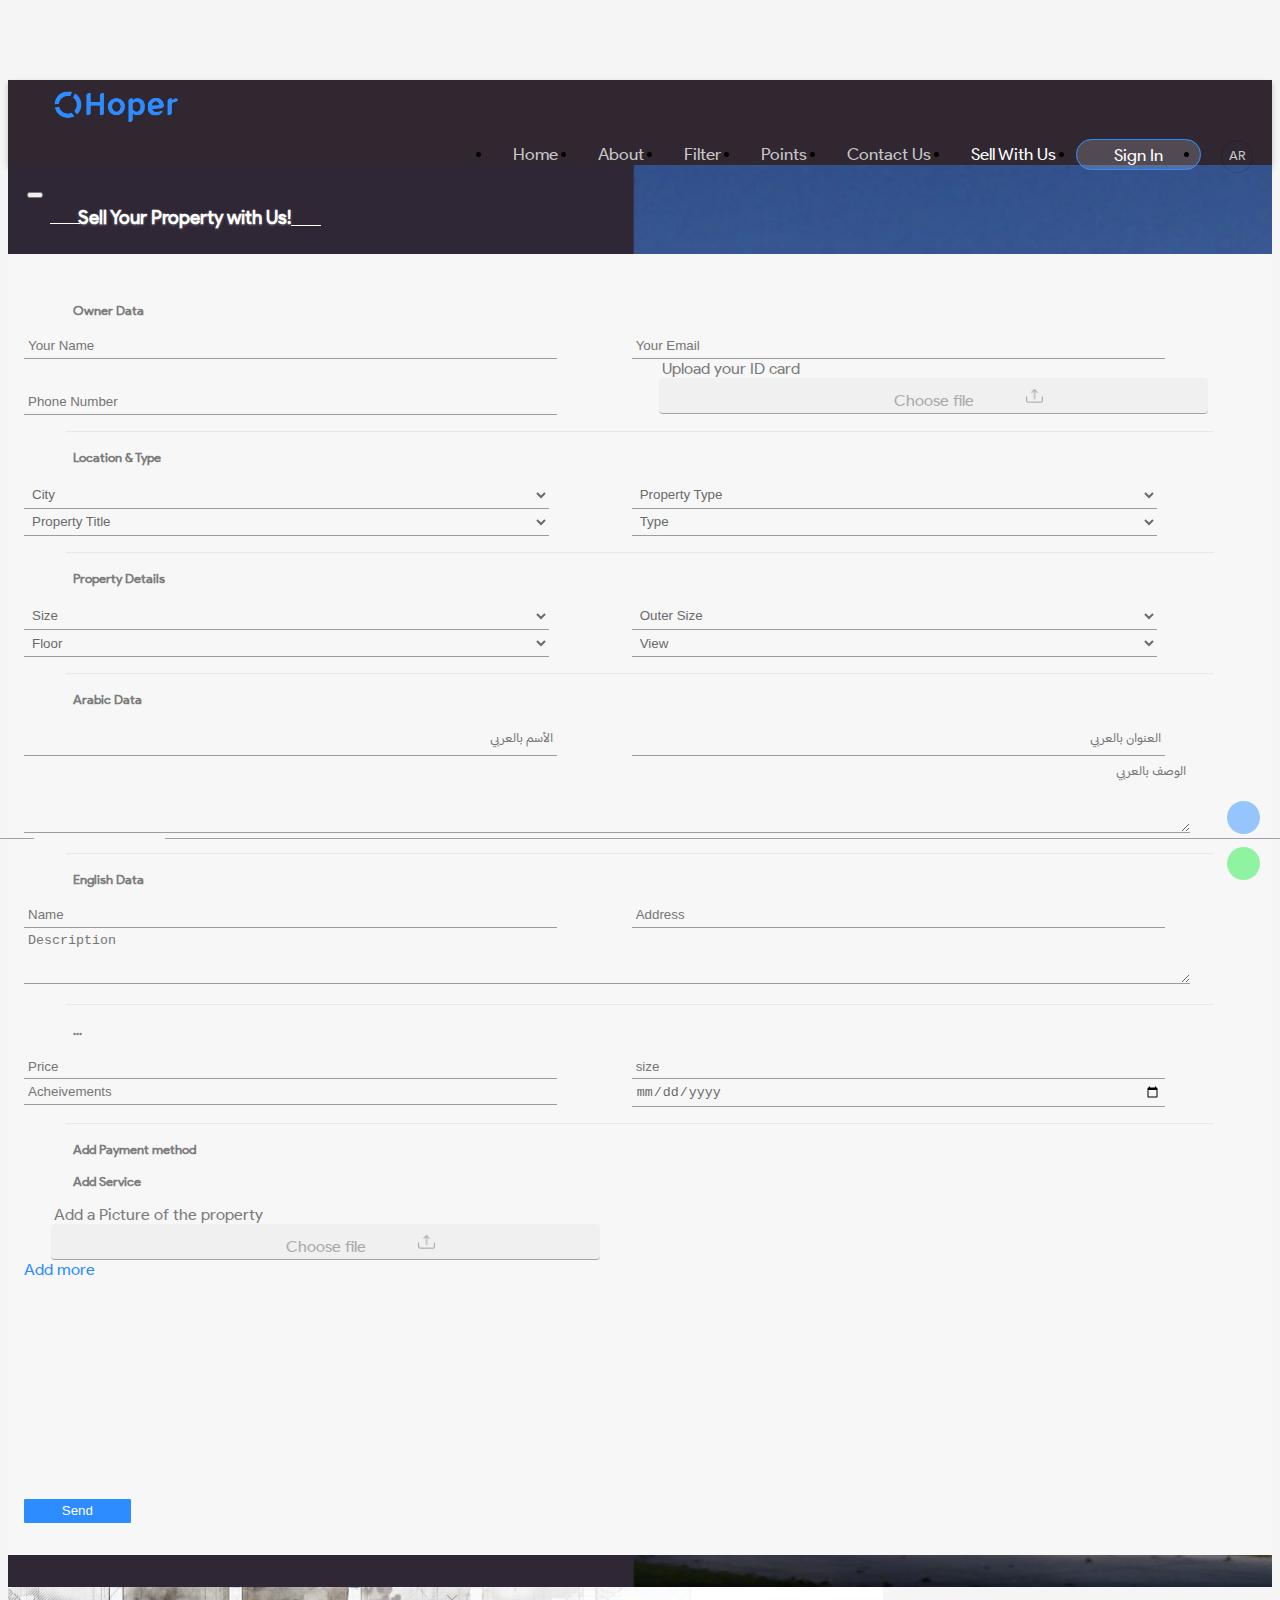
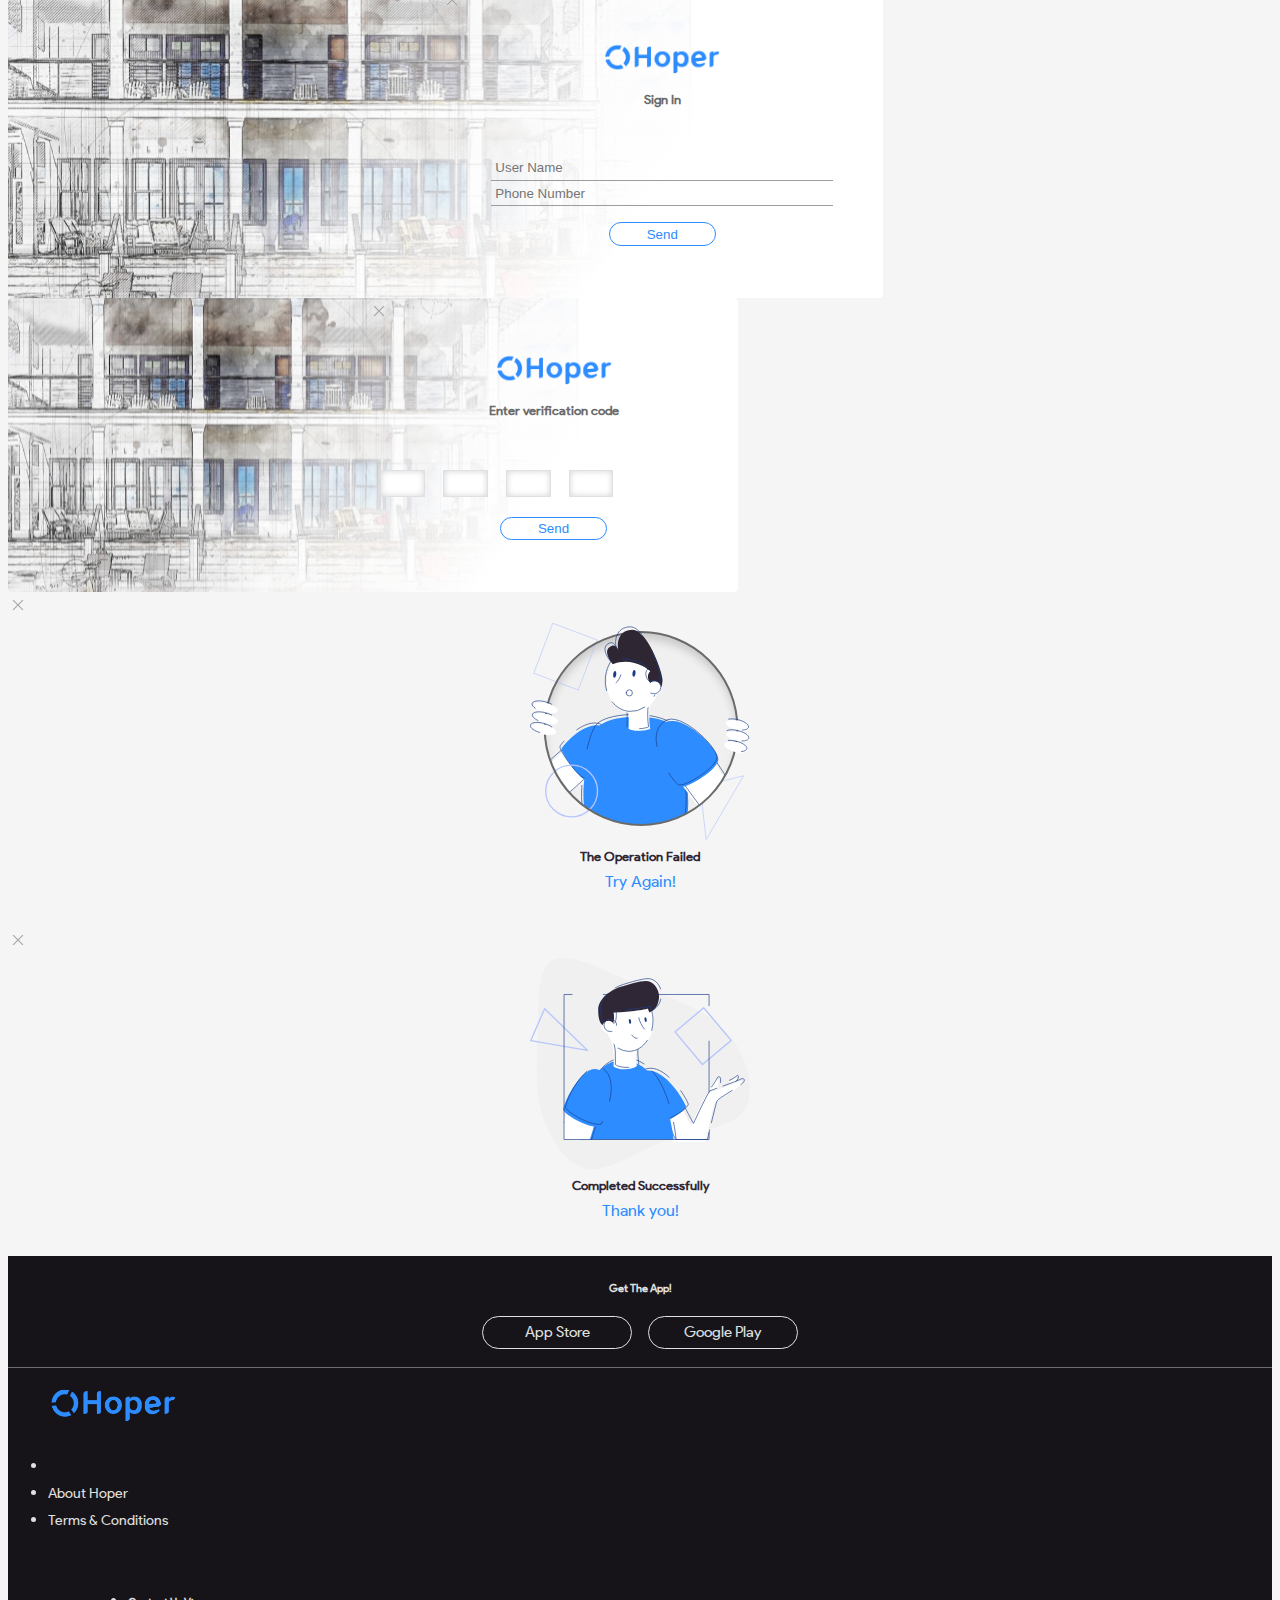
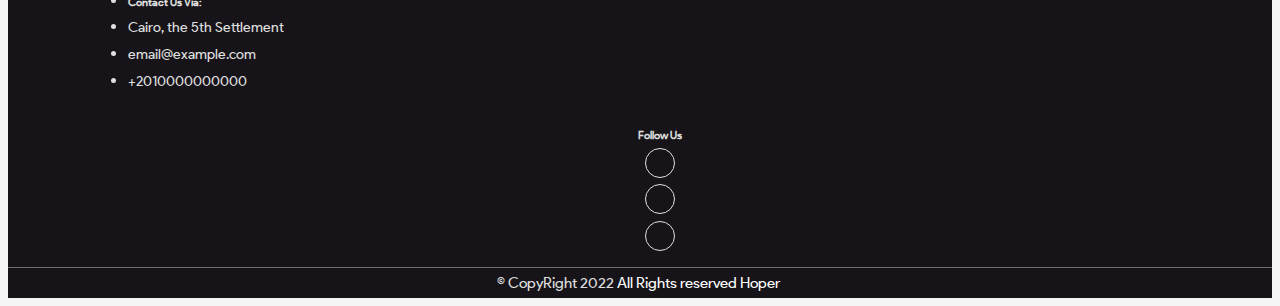
<file: form.html>
<!doctype html>
<html dir="ltr" lang="en">

<head>
    <meta charset="utf-8">
    <meta name="viewport" content="width=device-width, initial-scale=1">
    <link href="https://cdn.jsdelivr.net/npm/bootstrap@5.0.2/dist/css/bootstrap.min.css" rel="stylesheet"
        integrity="sha384-EVSTQN3/azprG1Anm3QDgpJLIm9Nao0Yz1ztcQTwFspd3yD65VohhpuuCOmLASjC" crossorigin="anonymous">
    <link rel="stylesheet" href="https://pro.fontawesome.com/releases/v5.10.0/css/all.css"
        integrity="sha384-AYmEC3Yw5cVb3ZcuHtOA93w35dYTsvhLPVnYs9eStHfGJvOvKxVfELGroGkvsg+p" crossorigin="anonymous" />
    <link rel="stylesheet" href="https://unpkg.com/swiper/swiper-bundle.min.css" />
    <meta property="og:site_name" content="Hoper">
    <meta property="og:title" content="Hoper">
    <meta property="og:description" content="Hoper">
    <meta property="og:type" content="website">
    <meta property="og:image:type" content="image/png">
    <meta property="og:image" content="assets/img/icon.png">
    <meta property="og:image:width" content="300">
    <meta property="og:image:height" content="300">
    <link rel="stylesheet" href="assets/css/style.css">
    <link rel="icon" href="assets/img/icon.png">
    <title>Hoper</title>
</head>

<body id="filter-page">
    <div id="mySidenav" class="sidenav" style="width: 0px;">
        <div class="close-btn">
            <a href="javascript:void(0)" onclick="closeNav()">
                <i class="fal fa-times"></i>
            </a>
        </div>
        <div class="menu-body">
            <div class="links">
                <div class="accordion accordion-flush" id="accordionFlushExample">
                    <a class="nav-link" href="index.html" onclick="closeNav()">Home</a>
                    <a class="nav-link" href="about.html" onclick="closeNav()">About Us</a>
                    <a class="nav-link" href="filter.html" onclick="closeNav()">Filter</a>
                    <a class="nav-link" href="Points.html" onclick="closeNav()">Points</a>
                    <a class="nav-link" href="contact.html" onclick="closeNav()">Contact Us</a>
                    <a class="nav-link" href="form.html" onclick="closeNav()">Sell With Us</a>
                    <a class="nav-link nav-btn sign-in" id="" data-bs-toggle="modal" data-bs-target="#Login-modal"
                        href="#" onclick="closeNav()">Sign In</a>
                    <a class="nav-link lang" href="#lang" onclick="closeNav()">AR</a>
                </div>
            </div>
        </div>
    </div>

    <main class="page">
        <header id="navbar" class="fixed-top d-flex align-items-center header-scrolled">
            <div class="navbar navbar-expand-lg">
                <div class="container-fluid d-block">
                    <div class="navbar-brand-outer">
                        <a class="navbar-brand" href="index.html">
                            <img src="assets/img/logo.png">
                        </a>
                    </div>
                    <div class="navbar-links">
                        <ul class="navbar-nav mb-2 mb-lg-0">
                            <li class="nav-item">
                                <a class="nav-link" href="index.html">Home</a>
                            </li>
                            <li class="nav-item">
                                <a class="nav-link" href="about.html">About</a>
                            </li>
                            <li class="nav-item">
                                <a class="nav-link" href="filter.html">Filter</a>
                            </li>
                            <li class="nav-item">
                                <a class="nav-link" href="points.html">Points</a>
                            </li>
                            <li class="nav-item">
                                <a class="nav-link" href="contact.html" tabindex="-1">Contact Us</a>
                            </li>
                            <li class="nav-item">
                                <a class="nav-link active" href="form.html" tabindex="-1">Sell With Us</a>
                            </li>
                            <li class="nav-item">
                                <a class="nav-link nav-btn sign-in" id="" data-bs-toggle="modal"
                                    data-bs-target="#Login-modal" href="#" tabindex="-1">Sign In</a>
                            </li>
                            <li class="nav-item">
                                <a class="nav-link lang" href="" tabindex="-1">AR</a>
                            </li>
                        </ul>
                    </div>
                    <button class="navbar-toggler" type="button" data-bs-toggle="collapse"
                        data-bs-target="#navbarSupportedContent" aria-controls="navbarSupportedContent"
                        aria-expanded="false" aria-label="Toggle navigation" id="toggler">
                        <i class="fal fa-bars"></i>
                    </button>
                </div>
            </div>
        </header>

        <section id="form-page">
            <div class="container-fluid">
                <div class="title white">
                    <h3>Sell Your Property with Us!</h3>
                </div>
                <div class="container">
                    <div class="row">
                        <div class="col-sm-8 col-12 apply-form">
                            <h5>Owner Data</h5>
                            <div class="mb-3">
                                <input type="text" class="form-control global" id="" placeholder="Your Name">
                            </div>
                            <div class="mb-3">
                                <input type="email" class="form-control global" id="" placeholder="Your Email">
                            </div>
                            <div class="mb-3">
                                <input type="tel" class="form-control global" id="" placeholder="Phone Number">
                            </div>
                            <div>
                                <p>Upload your ID card</p>
                                <div class="drop-zone">
                                    <span class="drop-zone__prompt">Choose file</span>
                                    <input type="file" name="myFile" class="drop-zone__input">
                                </div>
                            </div>

                            <hr>
                            <h5>Location & Type</h5>
                            <div class="mb-3">
                                <select class="form-select global" aria-label="city">
                                    <option selected>City</option>
                                    <option value="1">New Capital city</option>
                                    <option value="2">New Mansoura</option>
                                    <option value="3">Alalamain</option>
                                </select>
                            </div>
                            <div class="mb-3">
                                <select class="form-select global" aria-label="property-type">
                                    <option selected>Property Type</option>
                                    <option value="1">Managerial</option>
                                    <option value="2">Residential</option>
                                    <option value="3">Commercial</option>
                                </select>
                            </div>
                            <div class="mb-3">
                                <select class="form-select global" aria-label="property-title">
                                    <option selected>Property Title</option>
                                    <option value="1">title</option>
                                </select>
                            </div>
                            <div class="mb-3">
                                <select class="form-select global" aria-label="type">
                                    <option selected>Type</option>
                                    <option value="1">Appartment</option>
                                    <option value="2">Shop</option>
                                </select>
                            </div>
                            <hr>
                            <h5>Property Details</h5>
                            <div class="mb-3">
                                <select class="form-select global" aria-label="size">
                                    <option selected>Size</option>
                                    <option value="1">250M</option>
                                    <option value="2">300M</option>
                                </select>
                            </div>
                            <div class="mb-3">
                                <select class="form-select global" aria-label="outer-size">
                                    <option selected>Outer Size</option>
                                    <option value="1">250M</option>
                                    <option value="2">300M</option>
                                </select>
                            </div>
                            <div class="mb-3">
                                <select class="form-select global" aria-label="floor">
                                    <option selected>Floor</option>
                                    <option value="1">1</option>
                                    <option value="2">2</option>
                                    <option value="3">3</option>
                                </select>
                            </div>
                            <div class="mb-3">
                                <select class="form-select global" aria-label="view">
                                    <option selected>View</option>
                                    <option value="1">Sea View</option>
                                </select>
                            </div>
                            <hr>
                            <h5>Arabic Data</h5>
                            <div class="mb-3">
                                <input type="text" class="form-control global ar" id="" placeholder="الأسم بالعربي">
                            </div>
                            <div class="mb-3">
                                <input type="text" class="form-control global ar" id="" placeholder="العنوان بالعربي">
                            </div>
                            <textarea class="form-control global ar mb-3" rows="3" id=""
                                placeholder="الوصف بالعربي"></textarea>
                            <hr>
                            <h5>English Data</h5>
                            <div class="mb-3">
                                <input type="text" class="form-control global" id="" placeholder="Name">
                            </div>
                            <div class="mb-3">
                                <input type="text" class="form-control global" id="" placeholder="Address">
                            </div>
                            <textarea class="form-control global mb-3" rows="3" id=""
                                placeholder="Description"></textarea>
                            <hr>
                            <h5>...</h5>
                            <div class="mb-3">
                                <input type="number" class="form-control global" id="" placeholder="Price">
                            </div>
                            <div class="mb-3">
                                <input type="text" class="form-control global" id="" placeholder="size">
                            </div>
                            <div class="mb-3">
                                <input type="text" class="form-control global" id="" placeholder="Acheivements">
                            </div>
                            <div class="mb-3">
                                <input type="date" class="form-control global" id="" placeholder="Deadline">
                            </div>
                            <hr>
                            <a href="">
                                <h5>Add Payment method</h5>
                            </a>
                            <a href="">
                                <h5>Add Service</h5>
                            </a>
                            <div>
                                <p>Add a Picture of the property</p>
                                <div class="drop-zone">
                                    <span class="drop-zone__prompt">Choose file</span>
                                    <input type="file" name="pic" class="drop-zone__input">
                                </div>
                                <a class="m-3" id="add-extra-pic">Add more</a>
                                <div id="UploadsContainer"></div>
                            </div>
                            <iframe src="https://www.google.com/maps/embed?pb=!1m18!1m12!1m3!1d3402.979802931369!2d31.445209014629608!3d31.469741756790043!2m3!1f0!2f0!3f0!3m2!1i1024!2i768!4f13.1!3m3!1m2!1s0x14f75b4a48e2f8f3%3A0x89feea371bed4d1f!2sNew%20Mansoura%20City!5e0!3m2!1sen!2seg!4v1644133949839!5m2!1sen!2seg" width="100%" height="200" style="border:0;" allowfullscreen="" loading="lazy"></iframe>
                            <button type="submit" class="primary-btn contact-btn">Send</button>
                        </div>
                    </div>
                </div>
            </div>
        </section>

    </main>



    <a href="chat.html" class="float-message" target="_blank">
        <i class="fal fa-comments message"></i>
    </a>
    <a href="https://wa.me/0100000" class="float-whatsapp" target="_blank">
        <i class="fa fa-whatsapp whatsapp"></i>
    </a>



    <div class="modal fade sign-in-modal" id="Login-modal" data-bs-keyboard="false" tabindex="-1"
        aria-labelledby="exampleModalLabel" aria-hidden="true">
        <div class="modal-dialog modal-dialog-centered">
            <div class="modal-content">
                <div class="left-side"></div>
                <div class="right-side">
                    <div class="modal-header">
                        <button type="button" class="btn-close" data-bs-dismiss="modal" aria-label="Close"></button>
                    </div>
                    <div class="modal-body">
                        <img src="assets/img/logo.png">
                        <h5 class="modal-title">Sign In</h5>
                        <input type="text" class="form-control global m-3" id="" placeholder="User Name">
                        <input type="tel" class="form-control global m-3" id="" placeholder="Phone Number">
                    </div>
                    <div class="modal-footer">
                        <button type="button" class="primary-btn" data-bs-dismiss="modal" data-bs-toggle="modal"
                            data-bs-target="#Code-modal">Send</button>
                    </div>
                </div>
            </div>
        </div>
    </div>

    <div class="modal fade sign-in-modal" id="Code-modal" data-bs-keyboard="false" tabindex="-1"
        aria-labelledby="exampleModalLabel" aria-hidden="true">
        <div class="modal-dialog modal-dialog-centered">
            <div class="modal-content">
                <div class="left-side"></div>
                <div class="right-side">
                    <div class="modal-header">
                        <button type="button" class="btn-close" data-bs-dismiss="modal" aria-label="Close"></button>
                    </div>
                    <div class="modal-body">
                        <img src="assets/img/logo.png">
                        <h5 class="modal-title">Enter verification code</h5>
                        <div class="mb-3 d-flex justify-content-center">
                            <input name="code" class="code-input form-control code" required="" id="code-1">
                            <input name="code" class="code-input form-control code" required="" id="code-2">
                            <input name="code" class="code-input form-control code" required="" id="code-3">
                            <input name="code" class="code-input form-control code" required="" id="code-4">
                        </div>
                    </div>
                    <div class="modal-footer">
                        <button type="button" class="primary-btn" data-bs-dismiss="modal">Send</button>
                    </div>
                </div>
            </div>
        </div>
    </div>

    <div class="modal fade pop-up" id="fail-modal" data-bs-keyboard="false" tabindex="-1"
        aria-labelledby="exampleModalLabel" aria-hidden="true">
        <div class="modal-dialog modal-dialog-centered">
            <div class="modal-content">
                <div class="modal-header">
                    <button type="button" class="btn-close" data-bs-dismiss="modal" aria-label="Close"></button>
                </div>
                <div class="modal-body">
                    <img class="img-fluid" src="assets/img/failed.svg">
                    <h5 class="modal-title">The Operation Failed</h5>
                    <a href="#" data-bs-dismiss="modal">Try Again!</a>
                </div>
            </div>
        </div>
    </div>


    <div class="modal fade pop-up" id="success-modal" data-bs-keyboard="false" tabindex="-1"
        aria-labelledby="exampleModalLabel" aria-hidden="true">
        <div class="modal-dialog modal-dialog-centered">
            <div class="modal-content">
                <div class="modal-header">
                    <button type="button" class="btn-close" data-bs-dismiss="modal" aria-label="Close"></button>
                </div>
                <div class="modal-body">
                    <img class="img-fluid" src="assets/img/success.svg">
                    <h5 class="modal-title">Completed Successfully</h5>
                    <a href="#" data-bs-dismiss="modal">Thank you!</a>
                </div>
            </div>
        </div>
    </div>

    <footer>
        <div class="container">
            <div class="upper-footer">
                <h6>
                    Get The App!
                </h6>
                <div class="buttons">
                    <a href="#" class="footer-btn">
                        <i class="fab fa-apple"></i> App Store
                    </a>
                    <a href="#" class="footer-btn">
                        <i class="fab fa-google-play"></i> Google Play
                    </a>
                </div>
            </div>
            <div class="row">
                <div class="col-lg-4 col-md-12 mb-4 mb-md-0 footer-block">
                    <ul class="list-unstyled mb-0 md-text-center">
                        <li>
                            <img class="img-fluid" src="assets/img/logo.png">
                        </li>
                        <li>
                            <a href="about.html">About Hoper</a>
                        </li>
                        <li>
                            <a href="Terms-Conditions.html">Terms & Conditions</a>
                        </li>
                    </ul>
                </div>
                <div class="col-lg-4 col-sm-6 mb-4 mb-md-0 footer-block">
                    <ul class="list-unstyled middle">
                        <li>
                            <h6>Contact Us Via:</h6>
                        </li>
                        <li>
                            <a href="#"><i class="fal fa-map-marker-alt"></i> Cairo, the 5th Settlement </a>
                        </li>
                        <li>
                            <a href="mailto:email@example.com"> <i class="fal fa-at"></i>email@example.com</a>
                        </li>
                        <li>
                            <a href="tel:+2010000000000"><i class="fal fa-phone-alt"></i> +2010000000000</a>
                        </li>
                    </ul>
                </div>
                <div class="col-lg-4 col-sm-6 mb-4 mb-md-0 footer-block social-links">
                    <ul class="list-unstyled">
                        <li>
                            <h6>Follow Us</h6>
                        </li>
                        <li>
                            <a href="#"><i class="fab fa-facebook-f"></i></a>
                        </li>
                        <li>
                            <a href="#"><i class="fab fa-instagram"></i></a>
                        </li>
                        <li>
                            <a href="#"><i class="fab fa-twitter"></i></a>
                        </li>
                    </ul>
                </div>
            </div>
        </div>
        <div class="lower-footer">
            <p> © CopyRight 2022</p>
            <a href="https://">All Rights reserved Hoper</a>

        </div>
    </footer>

    <script src="https://code.jquery.com/jquery-3.6.0.min.js"
        integrity="sha256-/xUj+3OJU5yExlq6GSYGSHk7tPXikynS7ogEvDej/m4=" crossorigin="anonymous"></script>
    <script src="https://cdn.jsdelivr.net/npm/bootstrap@5.1.1/dist/js/bootstrap.bundle.min.js"
        integrity="sha384-/bQdsTh/da6pkI1MST/rWKFNjaCP5gBSY4sEBT38Q/9RBh9AH40zEOg7Hlq2THRZ"
        crossorigin="anonymous"></script>
    <script src="assets/js/fa-pro.js"></script>
    <script src="assets/js/main.js"></script>
    <!-- Swiper JS -->
    <script src="https://unpkg.com/swiper/swiper-bundle.min.js"></script>
    <script>
        $("#add-extra-pic").click(function () {
            $("#UploadsContainer").append('<div class="drop-zone mb-2"><span class="drop-zone__prompt">Choose file</span><input type="file" name="pic" class="drop-zone__input"></div>')
        }
        )
    </script>
</body>

</html>
</file>
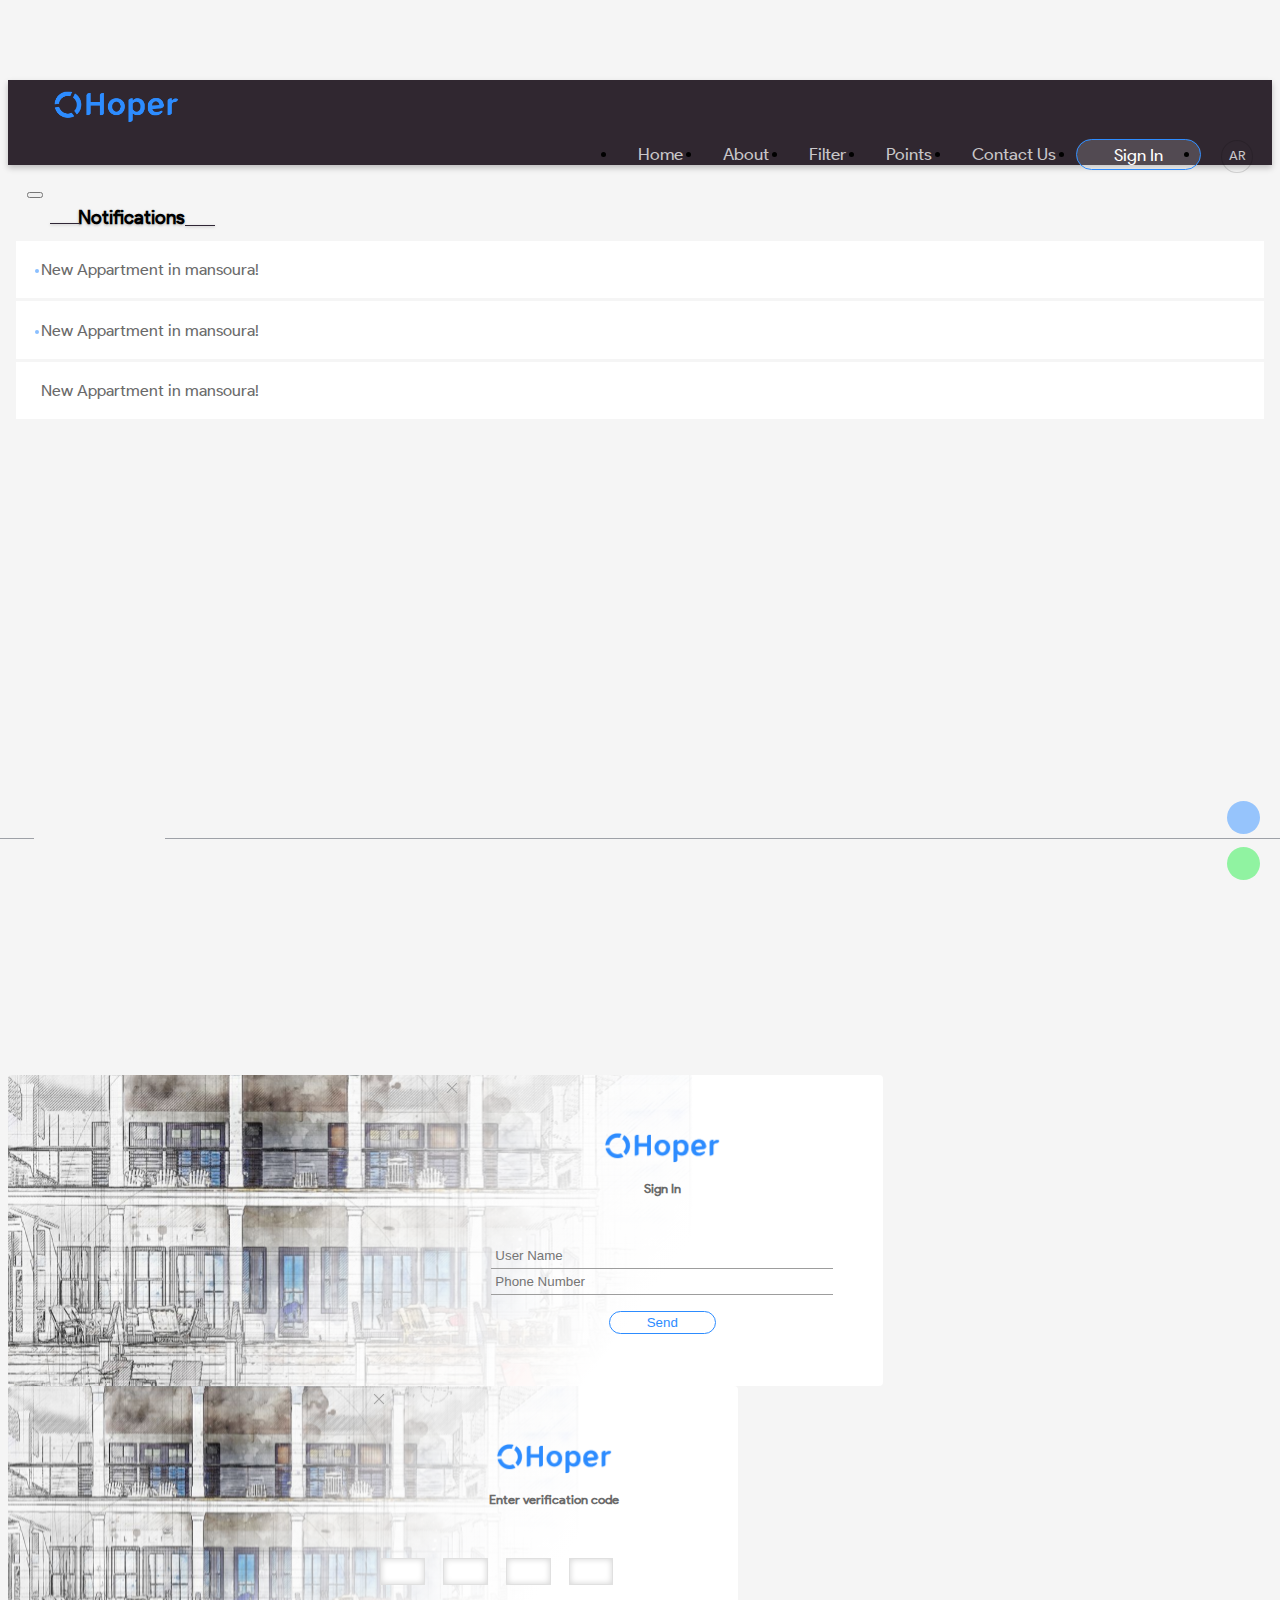
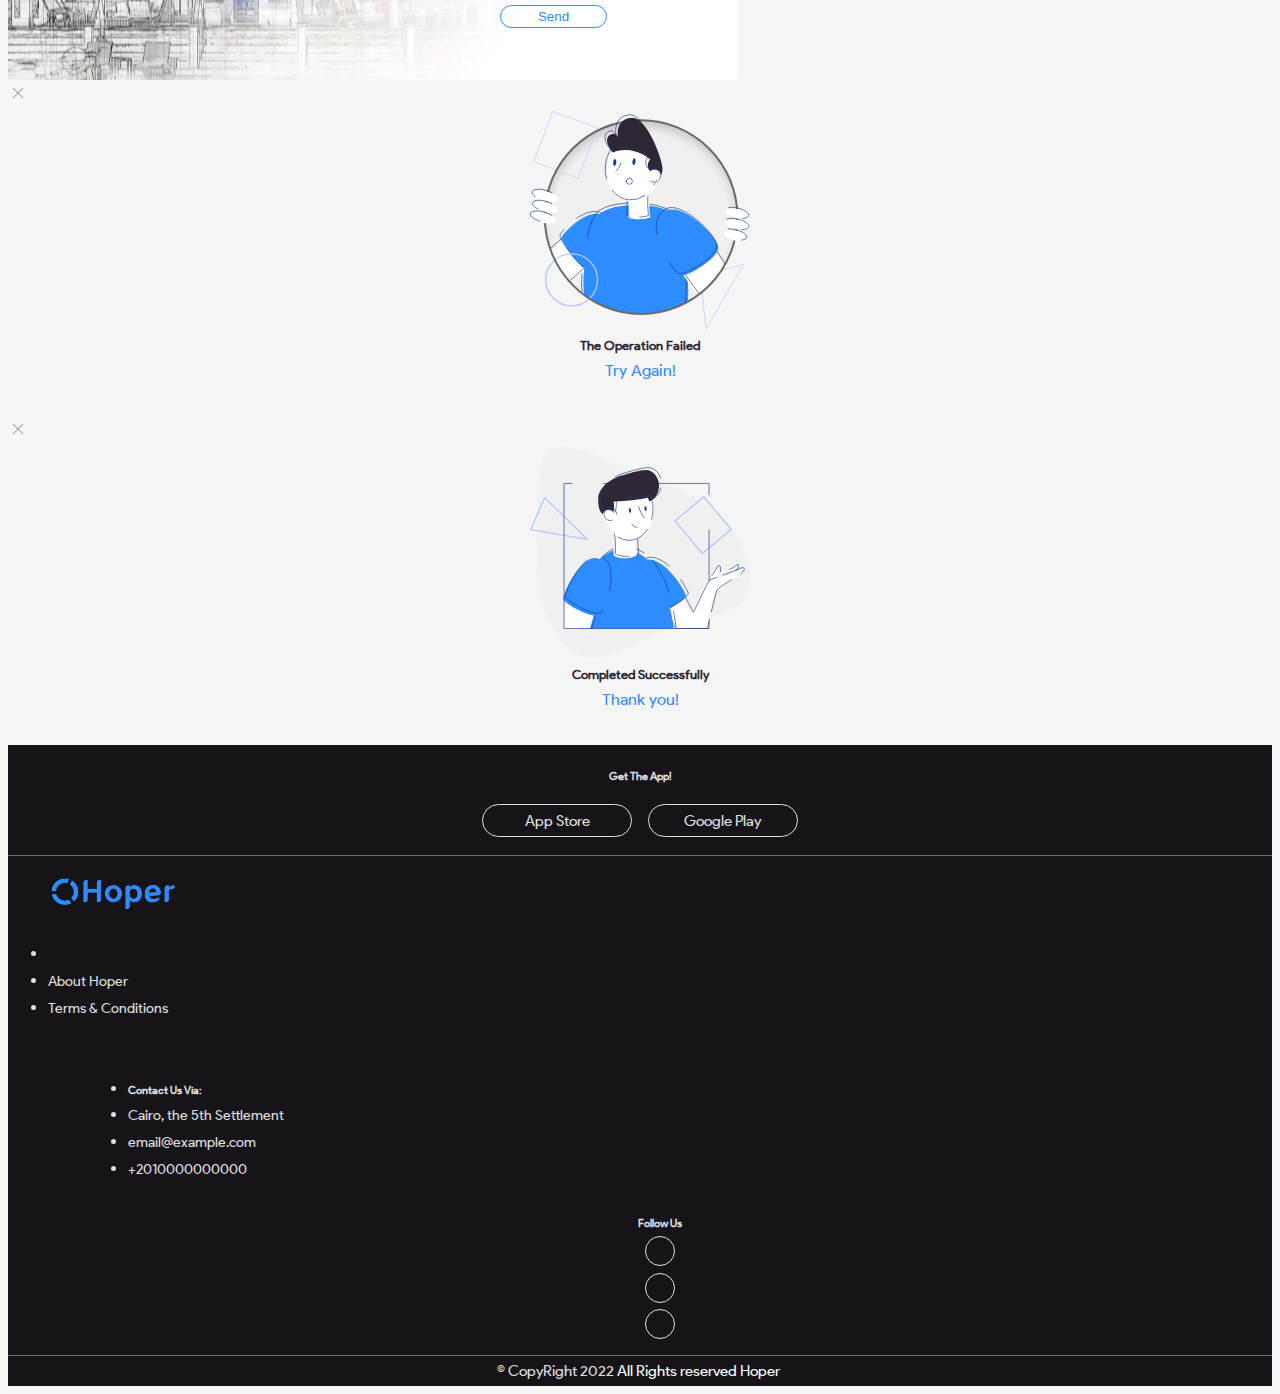
<file: notification.html>
<!doctype html>
<html dir="ltr" lang="en">

<head>
    <meta charset="utf-8">
    <meta name="viewport" content="width=device-width, initial-scale=1">
    <link href="https://cdn.jsdelivr.net/npm/bootstrap@5.0.2/dist/css/bootstrap.min.css" rel="stylesheet"
        integrity="sha384-EVSTQN3/azprG1Anm3QDgpJLIm9Nao0Yz1ztcQTwFspd3yD65VohhpuuCOmLASjC" crossorigin="anonymous">
    <link rel="stylesheet" href="https://pro.fontawesome.com/releases/v5.10.0/css/all.css"
        integrity="sha384-AYmEC3Yw5cVb3ZcuHtOA93w35dYTsvhLPVnYs9eStHfGJvOvKxVfELGroGkvsg+p" crossorigin="anonymous" />
    <link rel="stylesheet" href="https://unpkg.com/swiper/swiper-bundle.min.css" />
    <meta property="og:site_name" content="Hoper">
    <meta property="og:title" content="Hoper">
    <meta property="og:description" content="Hoper">
    <meta property="og:type" content="website">
    <meta property="og:image:type" content="image/png">
    <meta property="og:image" content="assets/img/icon.png">
    <meta property="og:image:width" content="300">
    <meta property="og:image:height" content="300">
    <link rel="stylesheet" href="assets/css/style.css">
    <link rel="icon" href="assets/img/icon.png">
    <title>Hoper</title>
</head>

<body id="filter-page">
    <div id="mySidenav" class="sidenav" style="width: 0px;">
        <div class="close-btn">
            <a href="javascript:void(0)" onclick="closeNav()">
                <i class="fal fa-times"></i>
            </a>
        </div>
        <div class="menu-body">
            <div class="links">
                <div class="accordion accordion-flush" id="accordionFlushExample">
                    <a class="nav-link" href="index.html" onclick="closeNav()">Home</a>
                    <a class="nav-link" href="about.html" onclick="closeNav()">About Us</a>
                    <a class="nav-link" href="filter.html" onclick="closeNav()">Filter</a>
                    <a class="nav-link" href="Points.html" onclick="closeNav()">Points</a>
                    <a class="nav-link" href="contact.html" onclick="closeNav()">Contact Us</a>
                    <a class="nav-link nav-btn sign-in" id="" data-bs-toggle="modal" data-bs-target="#Login-modal"
                        href="#" onclick="closeNav()">Sign In</a>
                    <a class="nav-link lang" href="#lang" onclick="closeNav()">AR</a>
                </div>
            </div>
        </div>
    </div>

    <main class="page">
        <header id="navbar" class="fixed-top d-flex align-items-center header-scrolled">
            <div class="navbar navbar-expand-lg">
                <div class="container-fluid d-block">
                    <div class="navbar-brand-outer">
                        <a class="navbar-brand" href="index.html">
                            <img src="assets/img/logo.png">
                        </a>
                    </div>
                    <div class="navbar-links">
                        <ul class="navbar-nav mb-2 mb-lg-0">
                            <li class="nav-item">
                                <a class="nav-link" href="index.html">Home</a>
                            </li>
                            <li class="nav-item">
                                <a class="nav-link" href="about.html">About</a>
                            </li>
                            <li class="nav-item">
                                <a class="nav-link" href="filter.html">Filter</a>
                            </li>
                            <li class="nav-item">
                                <a class="nav-link" href="points.html">Points</a>
                            </li>
                            <li class="nav-item">
                                <a class="nav-link" href="contact.html" tabindex="-1">Contact Us</a>
                            </li>
                            <li class="nav-item">
                                <a class="nav-link nav-btn sign-in" id="" data-bs-toggle="modal"
                                    data-bs-target="#Login-modal" href="#" tabindex="-1">Sign In</a>
                            </li>
                            <li class="nav-item">
                                <a class="nav-link lang" href="" tabindex="-1">AR</a>
                            </li>
                        </ul>
                    </div>
                    <button class="navbar-toggler" type="button" data-bs-toggle="collapse"
                        data-bs-target="#navbarSupportedContent" aria-controls="navbarSupportedContent"
                        aria-expanded="false" aria-label="Toggle navigation" id="toggler">
                        <i class="fal fa-bars"></i>
                    </button>
                </div>
            </div>
        </header>

        <section id="favorites">
            <div class="container-fluid">
                <div class="title">
                    <h3>Notifications</h3>
                </div>
                <div class="container mt-3">
                    <div class="row">
                        <div class="col-12">
                            <a href="#">
                                <div class="notify-card new">
                                    <div class="notify-label">
                                        <i class="fal fa-bell"><span></span></i>
                                        <p>
                                            New Appartment in mansoura!
                                        </p>
                                    </div>
                                    <i class="fal fa-chevron-right"></i>
                                </div>
                            </a>
                        </div>
                        <div class="col-12">
                            <a href="#">
                                <div class="notify-card new">
                                    <div class="notify-label">
                                        <i class="fal fa-bell"><span></span></i>
                                        <p>
                                            New Appartment in mansoura!
                                        </p>
                                    </div>
                                    <i class="fal fa-chevron-right"></i>
                                </div>
                            </a>
                        </div>
                        <div class="col-12">
                            <a href="#">
                                <div class="notify-card seen">
                                    <div class="notify-label">
                                        <i class="fal fa-bell"><span></span></i>
                                        <p>
                                            New Appartment in mansoura!
                                        </p>
                                    </div>
                                    <i class="fal fa-chevron-right"></i>
                                </div>
                            </a>
                        </div>

                    </div>
                </div>


            </div>
        </section>




    </main>



    <a href="chat.html" class="float-message" target="_blank">
        <i class="fal fa-comments message"></i>
    </a>
    <a href="https://wa.me/0100000" class="float-whatsapp" target="_blank">
        <i class="fa fa-whatsapp whatsapp"></i>
    </a>



    <div class="modal fade sign-in-modal" id="Login-modal"   data-bs-keyboard="false"
        tabindex="-1" aria-labelledby="exampleModalLabel" aria-hidden="true">
        <div class="modal-dialog modal-dialog-centered">
            <div class="modal-content">
                <div class="left-side"></div>
                <div class="right-side">
                    <div class="modal-header">
                        <button type="button" class="btn-close" data-bs-dismiss="modal" aria-label="Close"></button>
                    </div>
                    <div class="modal-body">
                        <img src="assets/img/logo.png">
                        <h5 class="modal-title">Sign In</h5>
                        <input type="text" class="form-control global m-3" id="" placeholder="User Name">
                        <input type="tel" class="form-control global m-3" id="" placeholder="Phone Number">
                    </div>
                    <div class="modal-footer">
                        <button type="button" class="primary-btn" data-bs-dismiss="modal" data-bs-toggle="modal"
                            data-bs-target="#Code-modal">Send</button>
                    </div>
                </div>
            </div>
        </div>
    </div>

    <div class="modal fade sign-in-modal" id="Code-modal"   data-bs-keyboard="false"
        tabindex="-1" aria-labelledby="exampleModalLabel" aria-hidden="true">
        <div class="modal-dialog modal-dialog-centered">
            <div class="modal-content">
                <div class="left-side"></div>
                <div class="right-side">
                    <div class="modal-header">
                        <button type="button" class="btn-close" data-bs-dismiss="modal" aria-label="Close"></button>
                    </div>
                    <div class="modal-body">
                        <img src="assets/img/logo.png">
                        <h5 class="modal-title">Enter verification code</h5>
                        <div class="mb-3 d-flex justify-content-center">
                            <input name="code" class="code-input form-control code" required="" id="code-1">
                            <input name="code" class="code-input form-control code" required="" id="code-2">
                            <input name="code" class="code-input form-control code" required="" id="code-3">
                            <input name="code" class="code-input form-control code" required="" id="code-4">
                        </div>
                    </div>
                    <div class="modal-footer">
                        <button type="button" class="primary-btn" data-bs-dismiss="modal">Send</button>
                    </div>
                </div>
            </div>
        </div>
    </div>

    <div class="modal fade pop-up" id="fail-modal"   data-bs-keyboard="false" tabindex="-1"
        aria-labelledby="exampleModalLabel" aria-hidden="true">
        <div class="modal-dialog modal-dialog-centered">
            <div class="modal-content">
                <div class="modal-header">
                    <button type="button" class="btn-close" data-bs-dismiss="modal" aria-label="Close"></button>
                </div>
                <div class="modal-body">
                    <!-- <img src="assets/img/Group 1238.png" width="300px" class="failed-body">
                <img src="assets/img/Group 1236.png" class="failed-head"> -->
                    <img class="img-fluid" src="assets/img/failed.svg">
                    <h5 class="modal-title">The Operation Failed</h5>
                    <a href="#" data-bs-dismiss="modal">Try Again!</a>
                </div>
            </div>
        </div>
    </div>


    <div class="modal fade pop-up" id="success-modal"   data-bs-keyboard="false" tabindex="-1"
        aria-labelledby="exampleModalLabel" aria-hidden="true">
        <div class="modal-dialog modal-dialog-centered">
            <div class="modal-content">
                <div class="modal-header">
                    <button type="button" class="btn-close" data-bs-dismiss="modal" aria-label="Close"></button>
                </div>
                <div class="modal-body">
                    <!-- <img src="assets/img/Group 1238.png" width="300px" class="failed-body">
                <img src="assets/img/Group 1236.png" class="failed-head"> -->
                    <img class="img-fluid" src="assets/img/success.svg">
                    <h5 class="modal-title">Completed Successfully</h5>
                    <a href="#" data-bs-dismiss="modal">Thank you!</a>
                </div>
            </div>
        </div>
    </div>

    <footer>
        <div class="container">
            <div class="upper-footer">
                <h6>
                    Get The App!
                </h6>
                <div class="buttons">
                    <a href="#" class="footer-btn">
                        <i class="fab fa-apple"></i> App Store
                    </a>
                    <a href="#" class="footer-btn">
                        <i class="fab fa-google-play"></i> Google Play
                    </a>
                </div>
            </div>
            <div class="row">
                <div class="col-lg-4 col-md-12 mb-4 mb-md-0 footer-block">
                    <ul class="list-unstyled mb-0 md-text-center">
                        <li>
                            <img class="img-fluid" src="assets/img/logo.png">
                        </li>
                        <li>
                            <a href="about.html">About Hoper</a>
                        </li>
                        <li>
                            <a href="Terms-Conditions.html">Terms & Conditions</a>
                        </li>
                    </ul>
                </div>
                <div class="col-lg-4 col-sm-6 mb-4 mb-md-0 footer-block">
                    <ul class="list-unstyled middle">
                        <li>
                            <h6>Contact Us Via:</h6>
                        </li>
                        <li>
                            <a href="#"><i class="fal fa-map-marker-alt"></i> Cairo, the 5th Settlement </a>
                        </li>
                        <li>
                            <a href="mailto:email@example.com"> <i class="fal fa-at"></i>email@example.com</a>
                        </li>
                        <li>
                            <a href="tel:+2010000000000"><i class="fal fa-phone-alt"></i> +2010000000000</a>
                        </li>
                    </ul>
                </div>
                <div class="col-lg-4 col-sm-6 mb-4 mb-md-0 footer-block social-links">
                    <ul class="list-unstyled">
                        <li>
                            <h6>Follow Us</h6>
                        </li>
                        <li>
                            <a href="#"><i class="fab fa-facebook-f"></i></a>
                        </li>
                        <li>
                            <a href="#"><i class="fab fa-instagram"></i></a>
                        </li>
                        <li>
                            <a href="#"><i class="fab fa-twitter"></i></a>
                        </li>
                    </ul>
                </div>
            </div>
        </div>
        <div class="lower-footer">
            <p> © CopyRight 2022</p>
            <a href="https://">All Rights reserved Hoper</a>

        </div>
    </footer>

    <script src="https://code.jquery.com/jquery-3.6.0.min.js"
        integrity="sha256-/xUj+3OJU5yExlq6GSYGSHk7tPXikynS7ogEvDej/m4=" crossorigin="anonymous"></script>
    <script src="https://cdn.jsdelivr.net/npm/bootstrap@5.1.1/dist/js/bootstrap.bundle.min.js"
        integrity="sha384-/bQdsTh/da6pkI1MST/rWKFNjaCP5gBSY4sEBT38Q/9RBh9AH40zEOg7Hlq2THRZ"
        crossorigin="anonymous"></script>
    <script src="assets/js/fa-pro.js"></script>
    <script src="assets/js/main.js"></script>
    <!-- Swiper JS -->
    <script src="https://unpkg.com/swiper/swiper-bundle.min.js"></script>

</body>

</html>
</file>
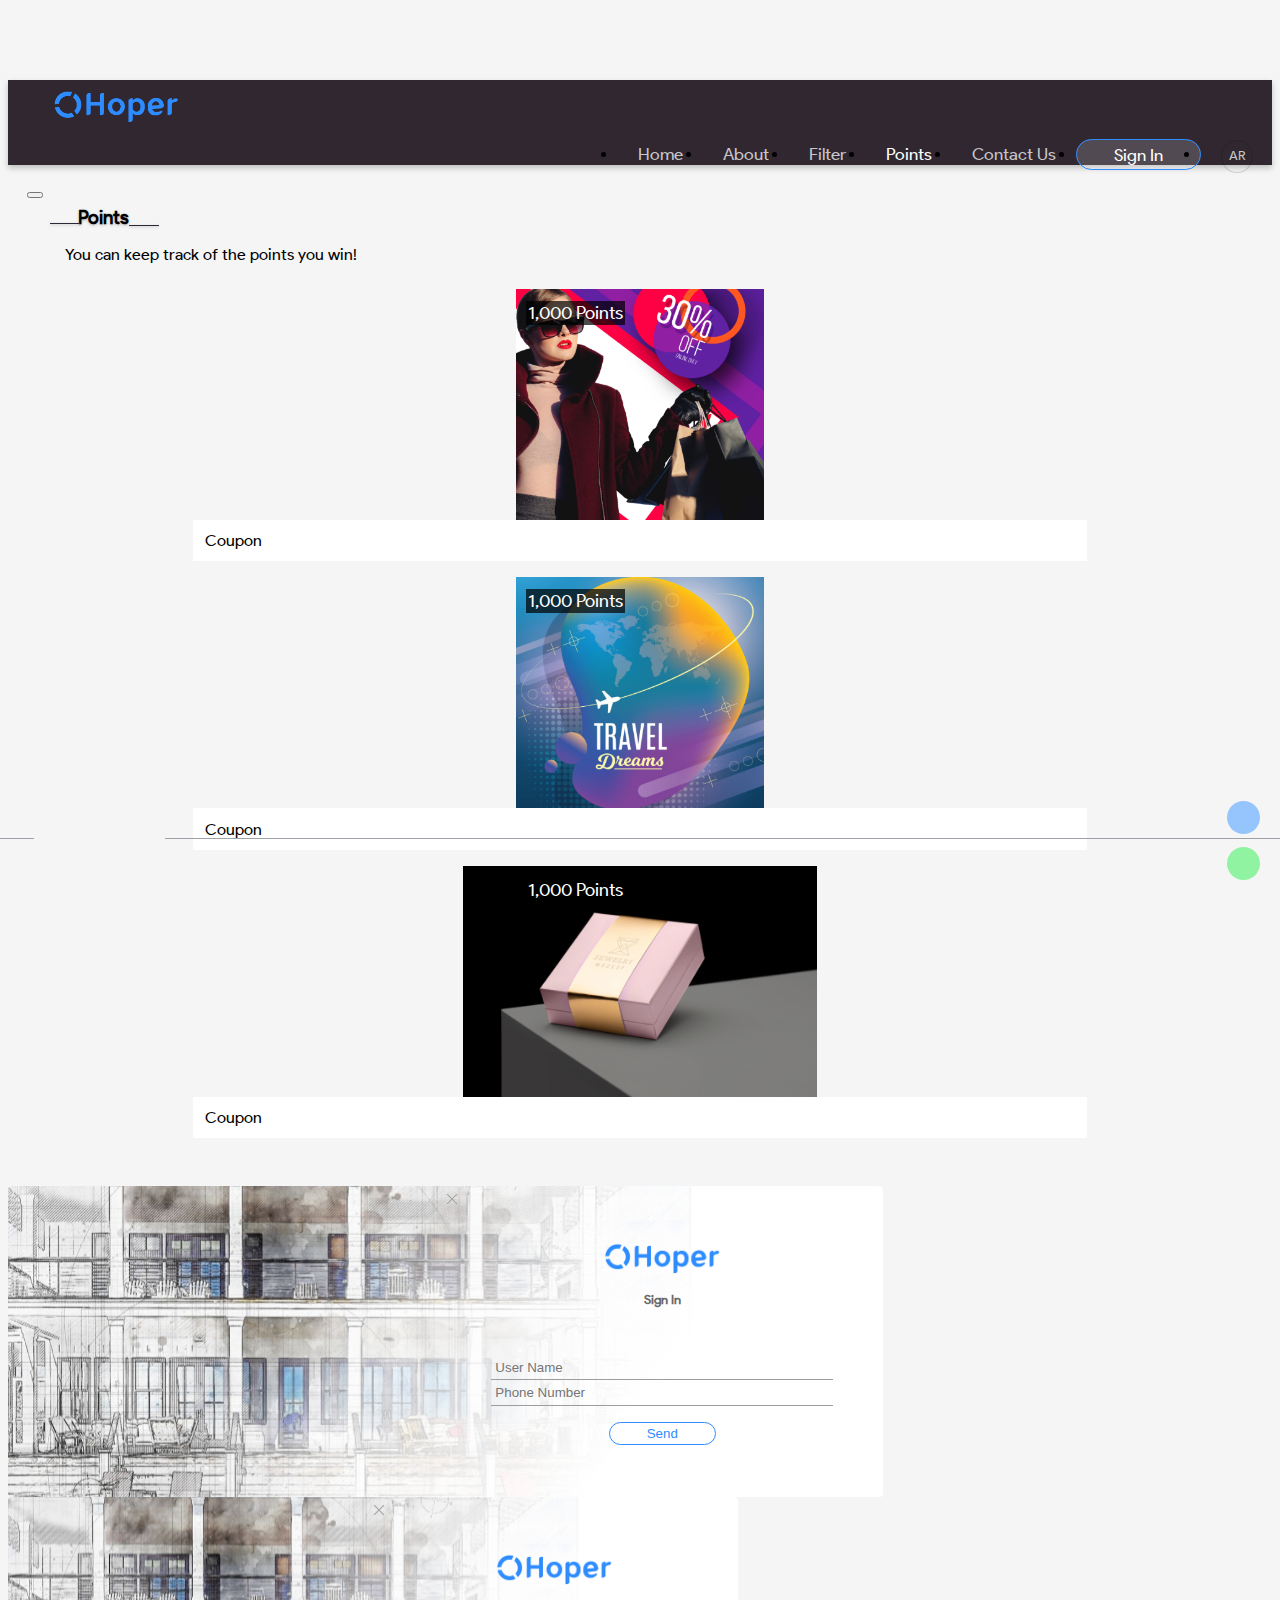
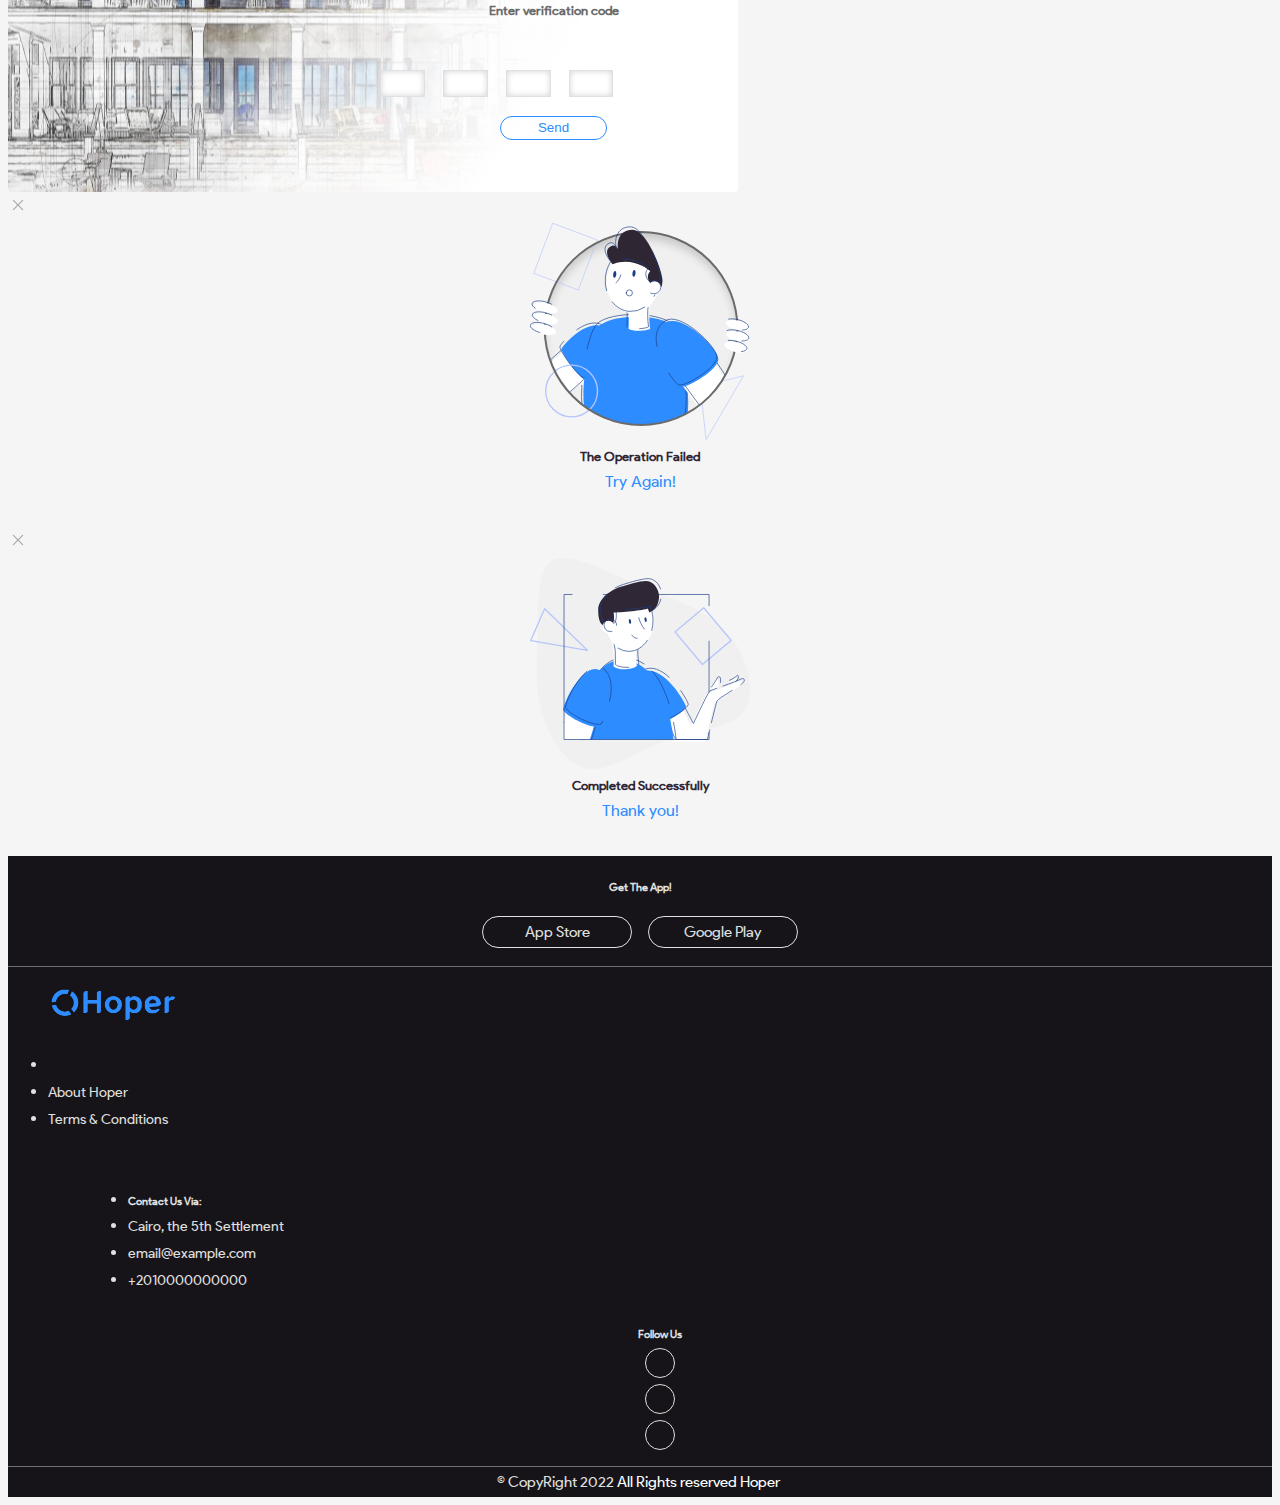
<file: points.html>
<!doctype html>
<html dir="ltr" lang="en">

<head>
    <meta charset="utf-8">
    <meta name="viewport" content="width=device-width, initial-scale=1">
    <link href="https://cdn.jsdelivr.net/npm/bootstrap@5.0.2/dist/css/bootstrap.min.css" rel="stylesheet"
        integrity="sha384-EVSTQN3/azprG1Anm3QDgpJLIm9Nao0Yz1ztcQTwFspd3yD65VohhpuuCOmLASjC" crossorigin="anonymous">
    <link rel="stylesheet" href="https://pro.fontawesome.com/releases/v5.10.0/css/all.css"
        integrity="sha384-AYmEC3Yw5cVb3ZcuHtOA93w35dYTsvhLPVnYs9eStHfGJvOvKxVfELGroGkvsg+p" crossorigin="anonymous" />
    <link rel="stylesheet" href="https://unpkg.com/swiper/swiper-bundle.min.css" />
    <meta property="og:site_name" content="Hoper">
    <meta property="og:title" content="Hoper">
    <meta property="og:description" content="Hoper">
    <meta property="og:type" content="website">
    <meta property="og:image:type" content="image/png">
    <meta property="og:image" content="assets/img/icon.png">
    <meta property="og:image:width" content="300">
    <meta property="og:image:height" content="300">
    <link rel="stylesheet" href="assets/css/style.css">
    <link rel="icon" href="assets/img/icon.png">
    <title>Hoper</title>
</head>

<body id="points-page">
    <div id="mySidenav" class="sidenav" style="width: 0px;">
        <div class="close-btn">
            <a href="javascript:void(0)" onclick="closeNav()">
                <i class="fal fa-times"></i>
            </a>
        </div>
        <div class="menu-body">
            <div class="links">
                <div class="accordion accordion-flush" id="accordionFlushExample">
                    <a class="nav-link" href="index.html" onclick="closeNav()">Home</a>
                    <a class="nav-link" href="about.html" onclick="closeNav()">About Us</a>
                    <a class="nav-link" href="filter.html" onclick="closeNav()">Filter</a>
                    <a class="nav-link active" href="Points.html" onclick="closeNav()">Points</a>
                    <a class="nav-link" href="contact.html" onclick="closeNav()">Contact Us</a>
                    <a class="nav-link nav-btn sign-in" id="" data-bs-toggle="modal" data-bs-target="#Login-modal"
                        href="#" onclick="closeNav()">Sign In</a>
                    <a class="nav-link lang" href="#lang" onclick="closeNav()">AR</a>
                </div>
            </div>
        </div>
    </div>

    <main class="page">
        <header id="navbar" class="fixed-top d-flex align-items-center header-scrolled">
            <div class="navbar navbar-expand-lg">
                <div class="container-fluid d-block">
                    <div class="navbar-brand-outer">
                        <a class="navbar-brand" href="index.html">
                            <img src="assets/img/logo.png">
                        </a>
                    </div>
                    <div class="navbar-links">
                        <ul class="navbar-nav mb-2 mb-lg-0">
                            <li class="nav-item">
                                <a class="nav-link" href="index.html">Home</a>
                            </li>
                            <li class="nav-item">
                                <a class="nav-link" href="about.html">About</a>
                            </li>
                            <li class="nav-item">
                                <a class="nav-link" href="filter.html">Filter</a>
                            </li>
                            <li class="nav-item">
                                <a class="nav-link active" href="points.html">Points</a>
                            </li>
                            <li class="nav-item">
                                <a class="nav-link" href="contact.html" tabindex="-1">Contact Us</a>
                            </li>
                            <li class="nav-item">
                                <a class="nav-link nav-btn sign-in" id="" data-bs-toggle="modal"
                                    data-bs-target="#Login-modal" href="#" tabindex="-1">Sign In</a>
                            </li>
                            <li class="nav-item">
                                <a class="nav-link lang" href="" tabindex="-1">AR</a>
                            </li>
                        </ul>
                    </div>
                    <button class="navbar-toggler" type="button" data-bs-toggle="collapse"
                        data-bs-target="#navbarSupportedContent" aria-controls="navbarSupportedContent"
                        aria-expanded="false" aria-label="Toggle navigation" id="toggler">
                        <i class="fal fa-bars"></i>
                    </button>
                </div>
            </div>
        </header>


        <section id="points">
            <div class="container-fluid">
                <div class="title">
                    <h3>
                        Points
                    </h3>
                    <p class="normal-text">You can keep track of the points you win!</p>
                </div>
                <div class="container">
                    <div class="row">
                        <div class="col-md-4 col-6">
                            <div class="points-card">
                                <img src="assets/img/points-1.png" class="img-fluid">
                                <span class="cost">1,000 Points</span>
                                <div class="points-label">
                                    <p>Coupon</p>
                                </div>
                            </div>
                        </div>
                        <div class="col-md-4 col-6">
                            <div class="points-card">
                                <img src="assets/img/points-2.png" class="img-fluid">
                                <span class="cost">1,000 Points</span>
                                <div class="points-label">
                                    <p>Coupon</p>
                                </div>
                            </div>
                        </div>
                        <div class="col-md-4 col-6">
                            <div class="points-card">
                                <img src="assets/img/points-3.jpg" class="img-fluid">
                                <span class="cost">1,000 Points</span>
                                <div class="points-label">
                                    <p>Coupon</p>
                                </div>
                            </div>
                        </div>
                    </div>
                </div>
            </div>
        </section>
























    </main>



     <a href="chat.html"
        class="float-message" target="_blank">
        <i class="fal fa-comments message"></i>
    </a>
    <a href="https://wa.me/0100000"
        class="float-whatsapp" target="_blank">
        <i class="fa fa-whatsapp whatsapp"></i>
    </a>



    <div class="modal fade sign-in-modal" id="Login-modal"   data-bs-keyboard="false"
        tabindex="-1" aria-labelledby="exampleModalLabel" aria-hidden="true">
        <div class="modal-dialog modal-dialog-centered">
            <div class="modal-content">
                <div class="left-side"></div>
                <div class="right-side">
                    <div class="modal-header">
                        <button type="button" class="btn-close" data-bs-dismiss="modal" aria-label="Close"></button>
                    </div>
                    <div class="modal-body">
                        <img src="assets/img/logo.png">
                        <h5 class="modal-title">Sign In</h5>
                        <input type="text" class="form-control global m-3" id="" placeholder="User Name">
                        <input type="tel" class="form-control global m-3" id="" placeholder="Phone Number">
                    </div>
                    <div class="modal-footer">
                        <button type="button" class="primary-btn" data-bs-dismiss="modal" data-bs-toggle="modal"
                            data-bs-target="#Code-modal">Send</button>
                    </div>
                </div>
            </div>
        </div>
    </div>

    <div class="modal fade sign-in-modal" id="Code-modal"   data-bs-keyboard="false"
        tabindex="-1" aria-labelledby="exampleModalLabel" aria-hidden="true">
        <div class="modal-dialog modal-dialog-centered">
            <div class="modal-content">
                <div class="left-side"></div>
                <div class="right-side">
                    <div class="modal-header">
                        <button type="button" class="btn-close" data-bs-dismiss="modal" aria-label="Close"></button>
                    </div>
                    <div class="modal-body">
                        <img src="assets/img/logo.png">
                        <h5 class="modal-title">Enter verification code</h5>
                        <div class="mb-3 d-flex justify-content-center">
                            <input name="code" class="code-input form-control code" required="" id="code-1">
                            <input name="code" class="code-input form-control code" required="" id="code-2">
                            <input name="code" class="code-input form-control code" required="" id="code-3">
                            <input name="code" class="code-input form-control code" required="" id="code-4">
                        </div>
                    </div>
                    <div class="modal-footer">
                        <button type="button" class="primary-btn" data-bs-dismiss="modal">Send</button>
                    </div>
                </div>
            </div>
        </div>
    </div>

    <div class="modal fade pop-up" id="fail-modal"   data-bs-keyboard="false" tabindex="-1"
        aria-labelledby="exampleModalLabel" aria-hidden="true">
        <div class="modal-dialog modal-dialog-centered">
            <div class="modal-content">
                <div class="modal-header">
                    <button type="button" class="btn-close" data-bs-dismiss="modal" aria-label="Close"></button>
                </div>
                <div class="modal-body">
                    <!-- <img src="assets/img/Group 1238.png" width="300px" class="failed-body">
                <img src="assets/img/Group 1236.png" class="failed-head"> -->
                    <img class="img-fluid" src="assets/img/failed.svg">
                    <h5 class="modal-title">The Operation Failed</h5>
                    <a href="#" data-bs-dismiss="modal">Try Again!</a>
                </div>
            </div>
        </div>
    </div>


    <div class="modal fade pop-up" id="success-modal"   data-bs-keyboard="false" tabindex="-1"
        aria-labelledby="exampleModalLabel" aria-hidden="true">
        <div class="modal-dialog modal-dialog-centered">
            <div class="modal-content">
                <div class="modal-header">
                    <button type="button" class="btn-close" data-bs-dismiss="modal" aria-label="Close"></button>
                </div>
                <div class="modal-body">
                    <!-- <img src="assets/img/Group 1238.png" width="300px" class="failed-body">
                <img src="assets/img/Group 1236.png" class="failed-head"> -->
                    <img class="img-fluid" src="assets/img/success.svg">
                    <h5 class="modal-title">Completed Successfully</h5>
                    <a href="#" data-bs-dismiss="modal">Thank you!</a>
                </div>
            </div>
        </div>
    </div>

    <footer>
        <div class="container">
            <div class="upper-footer">
                <h6>
                    Get The App!
                </h6>
                <div class="buttons">
                    <a href="#" class="footer-btn">
                        <i class="fab fa-apple"></i> App Store
                    </a>
                    <a href="#" class="footer-btn">
                        <i class="fab fa-google-play"></i> Google Play
                    </a>
                </div>
            </div>
            <div class="row">
                <div class="col-lg-4 col-md-12 mb-4 mb-md-0 footer-block">
                    <ul class="list-unstyled mb-0 md-text-center">
                        <li>
                            <img class="img-fluid" src="assets/img/logo.png">
                        </li>
                        <li>
                            <a href="about.html">About Hoper</a>
                        </li>
                        <li>
                            <a href="Terms-Conditions.html">Terms & Conditions</a>
                        </li>
                    </ul>
                </div>
                <div class="col-lg-4 col-sm-6 mb-4 mb-md-0 footer-block">
                    <ul class="list-unstyled middle">
                        <li>
                            <h6>Contact Us Via:</h6>
                        </li>
                        <li>
                            <a href="#"><i class="fal fa-map-marker-alt"></i> Cairo, the 5th Settlement </a>
                        </li>
                        <li>
                            <a href="mailto:email@example.com"> <i class="fal fa-at"></i>email@example.com</a>
                        </li>
                        <li>
                            <a href="tel:+2010000000000"><i class="fal fa-phone-alt"></i> +2010000000000</a>
                        </li>
                    </ul>
                </div>
                <div class="col-lg-4 col-sm-6 mb-4 mb-md-0 footer-block social-links">
                    <ul class="list-unstyled">
                        <li>
                            <h6>Follow Us</h6>
                        </li>
                        <li>
                            <a href="#"><i class="fab fa-facebook-f"></i></a>
                        </li>
                        <li>
                            <a href="#"><i class="fab fa-instagram"></i></a>
                        </li>
                        <li>
                            <a href="#"><i class="fab fa-twitter"></i></a>
                        </li>
                    </ul>
                </div>
            </div>
        </div>
        <div class="lower-footer">
            <p> © CopyRight 2022</p>
            <a href="https://">All Rights reserved Hoper</a>

        </div>
    </footer>

    <script src="https://code.jquery.com/jquery-3.6.0.min.js"
        integrity="sha256-/xUj+3OJU5yExlq6GSYGSHk7tPXikynS7ogEvDej/m4=" crossorigin="anonymous"></script>
    <script src="https://cdn.jsdelivr.net/npm/bootstrap@5.1.1/dist/js/bootstrap.bundle.min.js"
        integrity="sha384-/bQdsTh/da6pkI1MST/rWKFNjaCP5gBSY4sEBT38Q/9RBh9AH40zEOg7Hlq2THRZ"
        crossorigin="anonymous"></script>
    <script src="assets/js/fa-pro.js"></script>
    <script src="assets/js/main.js"></script>
    <!-- Swiper JS -->
    <script src="https://unpkg.com/swiper/swiper-bundle.min.js"></script>

</body>

</html>
</file>
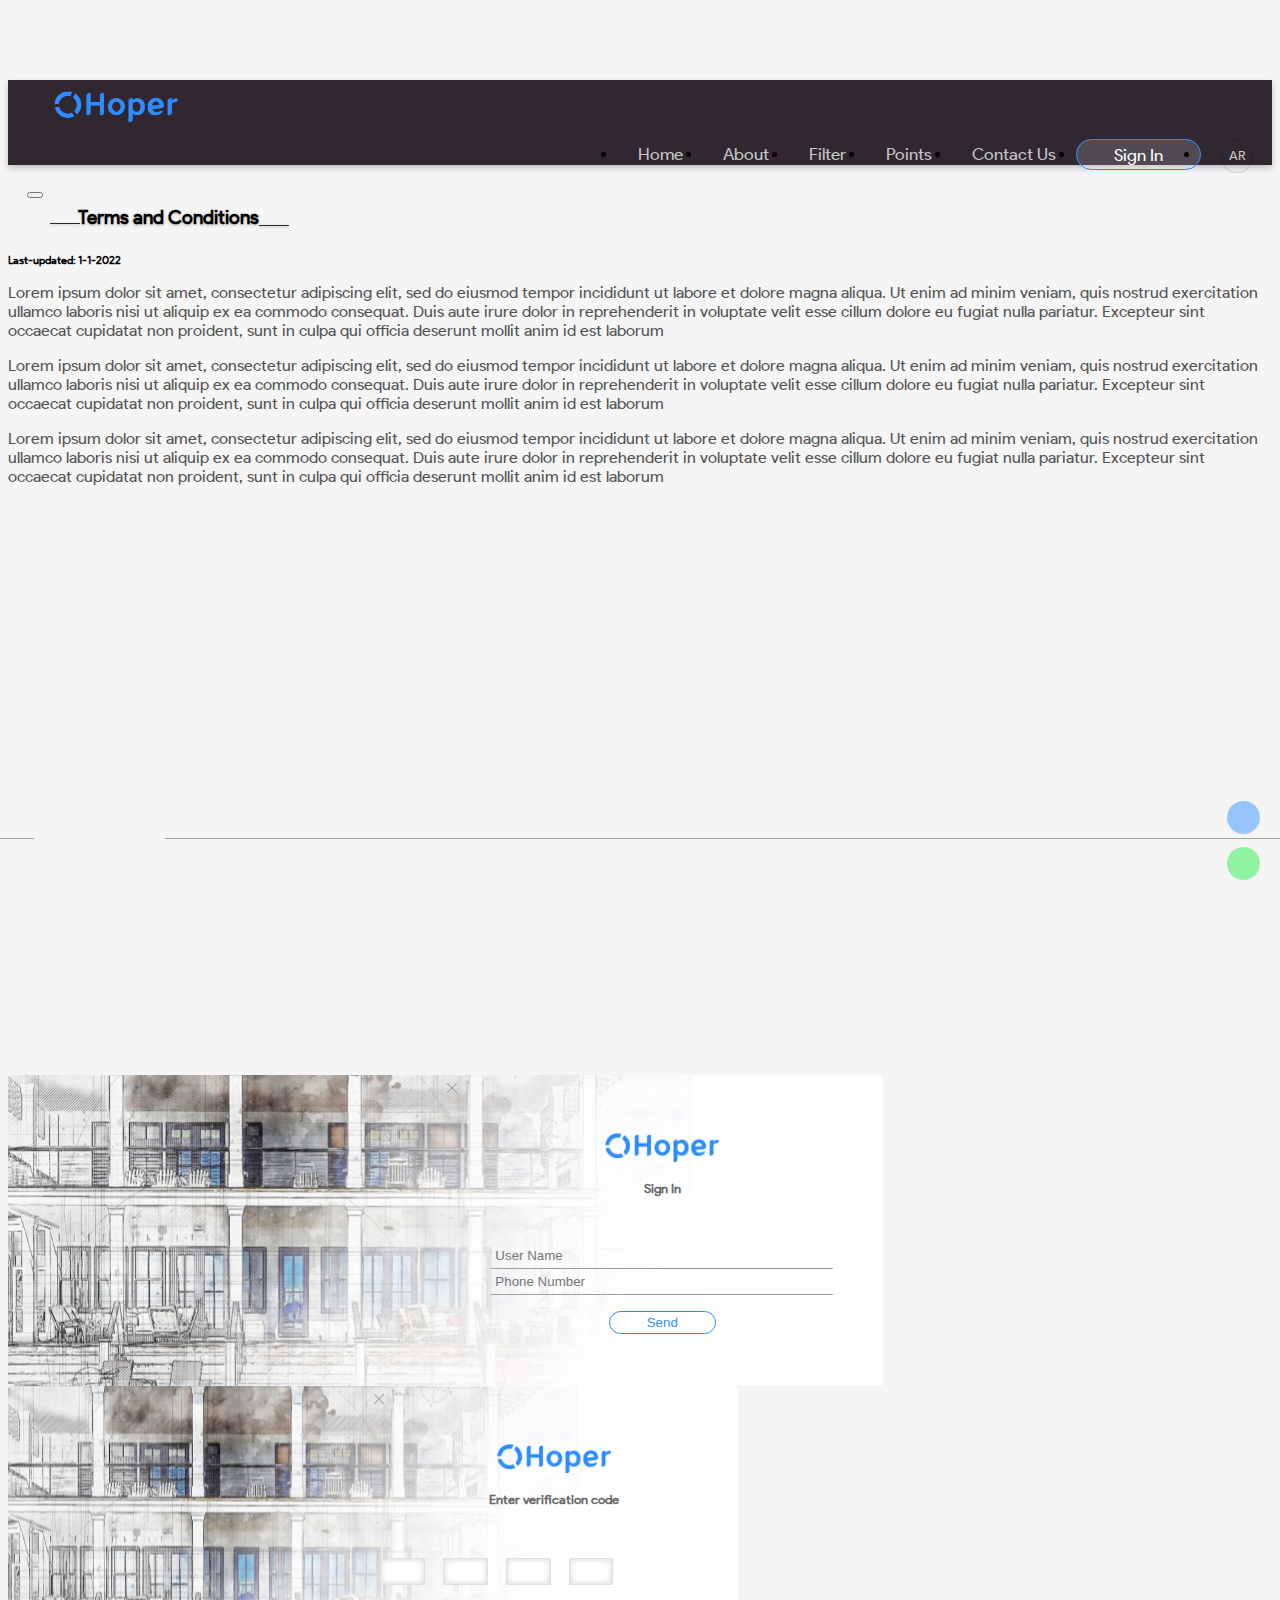
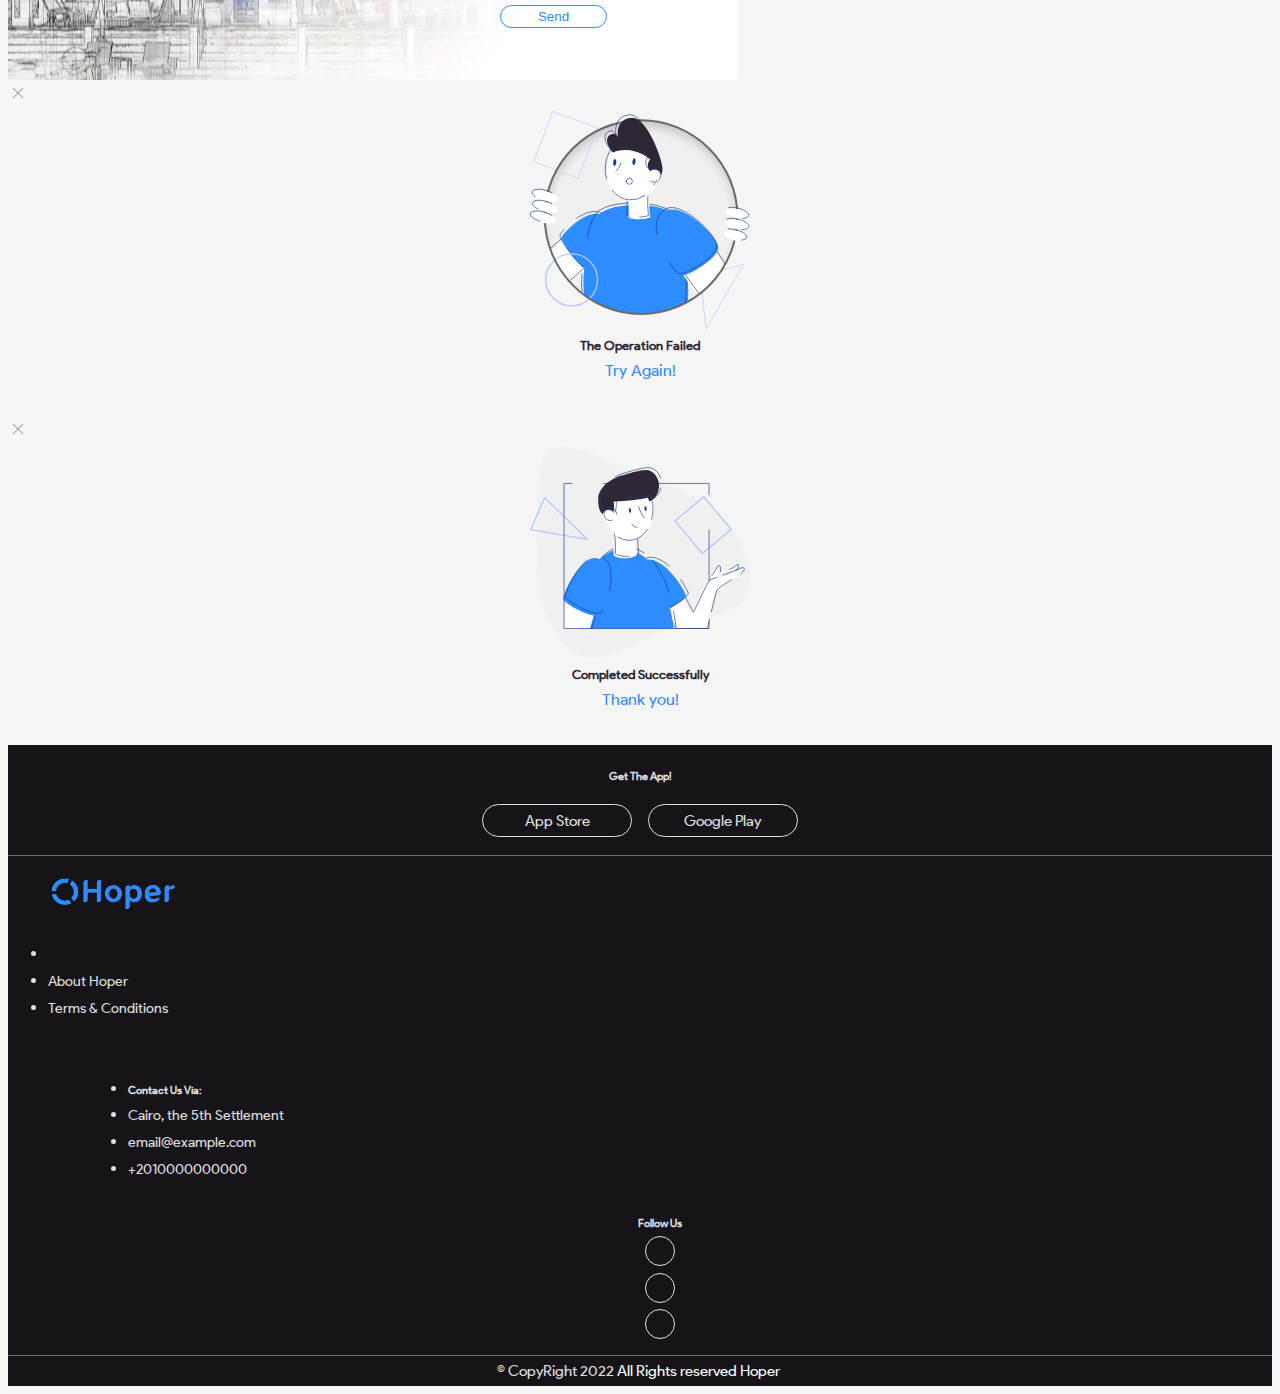
<file: Terms-Conditions.html>
<!doctype html>
<html dir="ltr" lang="en">

<head>
    <meta charset="utf-8">
    <meta name="viewport" content="width=device-width, initial-scale=1">
    <link href="https://cdn.jsdelivr.net/npm/bootstrap@5.0.2/dist/css/bootstrap.min.css" rel="stylesheet"
        integrity="sha384-EVSTQN3/azprG1Anm3QDgpJLIm9Nao0Yz1ztcQTwFspd3yD65VohhpuuCOmLASjC" crossorigin="anonymous">
    <link rel="stylesheet" href="https://pro.fontawesome.com/releases/v5.10.0/css/all.css"
        integrity="sha384-AYmEC3Yw5cVb3ZcuHtOA93w35dYTsvhLPVnYs9eStHfGJvOvKxVfELGroGkvsg+p" crossorigin="anonymous" />
    <link rel="stylesheet" href="https://unpkg.com/swiper/swiper-bundle.min.css" />
    <meta property="og:site_name" content="Hoper">
    <meta property="og:title" content="Hoper">
    <meta property="og:description" content="Hoper">
    <meta property="og:type" content="website">
    <meta property="og:image:type" content="image/png">
    <meta property="og:image" content="assets/img/icon.png">
    <meta property="og:image:width" content="300">
    <meta property="og:image:height" content="300">
    <link rel="stylesheet" href="assets/css/style.css">
    <link rel="icon" href="assets/img/icon.png">
    <title>Hoper</title>
</head>

<body id="filter-page">
    <div id="mySidenav" class="sidenav" style="width: 0px;">
        <div class="close-btn">
            <a href="javascript:void(0)" onclick="closeNav()">
                <i class="fal fa-times"></i>
            </a>
        </div>
        <div class="menu-body">
            <div class="links">
                <div class="accordion accordion-flush" id="accordionFlushExample">
                    <a class="nav-link" href="index.html" onclick="closeNav()">Home</a>
                    <a class="nav-link" href="about.html" onclick="closeNav()">About Us</a>
                    <a class="nav-link" href="filter.html" onclick="closeNav()">Filter</a>
                    <a class="nav-link" href="Points.html" onclick="closeNav()">Points</a>
                    <a class="nav-link" href="contact.html" onclick="closeNav()">Contact Us</a>
                    <a class="nav-link nav-btn sign-in" id="" data-bs-toggle="modal" data-bs-target="#Login-modal"
                        href="#" onclick="closeNav()">Sign In</a>
                    <a class="nav-link lang" href="#lang" onclick="closeNav()">AR</a>
                </div>
            </div>
        </div>
    </div>

    <main class="page">
        <header id="navbar" class="fixed-top d-flex align-items-center header-scrolled">
            <div class="navbar navbar-expand-lg">
                <div class="container-fluid d-block">
                    <div class="navbar-brand-outer">
                        <a class="navbar-brand" href="index.html">
                            <img src="assets/img/logo.png">
                        </a>
                    </div>
                    <div class="navbar-links">
                        <ul class="navbar-nav mb-2 mb-lg-0">
                            <li class="nav-item">
                                <a class="nav-link" href="index.html">Home</a>
                            </li>
                            <li class="nav-item">
                                <a class="nav-link" href="about.html">About</a>
                            </li>
                            <li class="nav-item">
                                <a class="nav-link" href="filter.html">Filter</a>
                            </li>
                            <li class="nav-item">
                                <a class="nav-link" href="points.html">Points</a>
                            </li>
                            <li class="nav-item">
                                <a class="nav-link" href="contact.html" tabindex="-1">Contact Us</a>
                            </li>
                            <li class="nav-item">
                                <a class="nav-link nav-btn sign-in" id="" data-bs-toggle="modal"
                                    data-bs-target="#Login-modal" href="#" tabindex="-1">Sign In</a>
                            </li>
                            <li class="nav-item">
                                <a class="nav-link lang" href="" tabindex="-1">AR</a>
                            </li>
                        </ul>
                    </div>
                    <button class="navbar-toggler" type="button" data-bs-toggle="collapse"
                        data-bs-target="#navbarSupportedContent" aria-controls="navbarSupportedContent"
                        aria-expanded="false" aria-label="Toggle navigation" id="toggler">
                        <i class="fal fa-bars"></i>
                    </button>
                </div>
            </div>
        </header>

        <section id="favorites">
            <div class="container-fluid">
                <div class="title">
                    <h3>Terms and Conditions</h3>
                </div>
                <div class="container">
                    <h6 class="normal-text">Last-updated: 1-1-2022</h6>
                    <p class="normal-text gray">
                        Lorem ipsum dolor sit amet, consectetur adipiscing elit, sed do eiusmod tempor incididunt ut
                        labore et dolore magna aliqua. Ut enim ad minim veniam, quis nostrud exercitation ullamco
                        laboris nisi ut aliquip ex ea commodo consequat. Duis aute irure dolor in reprehenderit in
                        voluptate velit esse cillum dolore eu fugiat nulla pariatur. Excepteur sint occaecat cupidatat
                        non proident, sunt in culpa qui officia deserunt mollit anim id est laborum
                    </p>
                    <p class="normal-text gray">
                        Lorem ipsum dolor sit amet, consectetur adipiscing elit, sed do eiusmod tempor incididunt ut
                        labore et dolore magna aliqua. Ut enim ad minim veniam, quis nostrud exercitation ullamco
                        laboris nisi ut aliquip ex ea commodo consequat. Duis aute irure dolor in reprehenderit in
                        voluptate velit esse cillum dolore eu fugiat nulla pariatur. Excepteur sint occaecat cupidatat
                        non proident, sunt in culpa qui officia deserunt mollit anim id est laborum
                    </p>
                    <p class="normal-text gray">
                        Lorem ipsum dolor sit amet, consectetur adipiscing elit, sed do eiusmod tempor incididunt ut
                        labore et dolore magna aliqua. Ut enim ad minim veniam, quis nostrud exercitation ullamco
                        laboris nisi ut aliquip ex ea commodo consequat. Duis aute irure dolor in reprehenderit in
                        voluptate velit esse cillum dolore eu fugiat nulla pariatur. Excepteur sint occaecat cupidatat
                        non proident, sunt in culpa qui officia deserunt mollit anim id est laborum
                    </p>
                </div>
            </div>
        </section>




    </main>



    <a href="chat.html" class="float-message" target="_blank">
        <i class="fal fa-comments message"></i>
    </a>
    <a href="https://wa.me/0100000" class="float-whatsapp" target="_blank">
        <i class="fa fa-whatsapp whatsapp"></i>
    </a>



    <div class="modal fade sign-in-modal" id="Login-modal" data-bs-keyboard="false" tabindex="-1"
        aria-labelledby="exampleModalLabel" aria-hidden="true">
        <div class="modal-dialog modal-dialog-centered">
            <div class="modal-content">
                <div class="left-side"></div>
                <div class="right-side">
                    <div class="modal-header">
                        <button type="button" class="btn-close" data-bs-dismiss="modal" aria-label="Close"></button>
                    </div>
                    <div class="modal-body">
                        <img src="assets/img/logo.png">
                        <h5 class="modal-title">Sign In</h5>
                        <input type="text" class="form-control global m-3" id="" placeholder="User Name">
                        <input type="tel" class="form-control global m-3" id="" placeholder="Phone Number">
                    </div>
                    <div class="modal-footer">
                        <button type="button" class="primary-btn" data-bs-dismiss="modal" data-bs-toggle="modal"
                            data-bs-target="#Code-modal">Send</button>
                    </div>
                </div>
            </div>
        </div>
    </div>

    <div class="modal fade sign-in-modal" id="Code-modal" data-bs-keyboard="false" tabindex="-1"
        aria-labelledby="exampleModalLabel" aria-hidden="true">
        <div class="modal-dialog modal-dialog-centered">
            <div class="modal-content">
                <div class="left-side"></div>
                <div class="right-side">
                    <div class="modal-header">
                        <button type="button" class="btn-close" data-bs-dismiss="modal" aria-label="Close"></button>
                    </div>
                    <div class="modal-body">
                        <img src="assets/img/logo.png">
                        <h5 class="modal-title">Enter verification code</h5>
                        <div class="mb-3 d-flex justify-content-center">
                            <input name="code" class="code-input form-control code" required="" id="code-1">
                            <input name="code" class="code-input form-control code" required="" id="code-2">
                            <input name="code" class="code-input form-control code" required="" id="code-3">
                            <input name="code" class="code-input form-control code" required="" id="code-4">
                        </div>
                    </div>
                    <div class="modal-footer">
                        <button type="button" class="primary-btn" data-bs-dismiss="modal">Send</button>
                    </div>
                </div>
            </div>
        </div>
    </div>

    <div class="modal fade pop-up" id="fail-modal" data-bs-keyboard="false" tabindex="-1"
        aria-labelledby="exampleModalLabel" aria-hidden="true">
        <div class="modal-dialog modal-dialog-centered">
            <div class="modal-content">
                <div class="modal-header">
                    <button type="button" class="btn-close" data-bs-dismiss="modal" aria-label="Close"></button>
                </div>
                <div class="modal-body">
                    <!-- <img src="assets/img/Group 1238.png" width="300px" class="failed-body">
                <img src="assets/img/Group 1236.png" class="failed-head"> -->
                    <img class="img-fluid" src="assets/img/failed.svg">
                    <h5 class="modal-title">The Operation Failed</h5>
                    <a href="#" data-bs-dismiss="modal">Try Again!</a>
                </div>
            </div>
        </div>
    </div>


    <div class="modal fade pop-up" id="success-modal" data-bs-keyboard="false" tabindex="-1"
        aria-labelledby="exampleModalLabel" aria-hidden="true">
        <div class="modal-dialog modal-dialog-centered">
            <div class="modal-content">
                <div class="modal-header">
                    <button type="button" class="btn-close" data-bs-dismiss="modal" aria-label="Close"></button>
                </div>
                <div class="modal-body">
                    <!-- <img src="assets/img/Group 1238.png" width="300px" class="failed-body">
                <img src="assets/img/Group 1236.png" class="failed-head"> -->
                    <img class="img-fluid" src="assets/img/success.svg">
                    <h5 class="modal-title">Completed Successfully</h5>
                    <a href="#" data-bs-dismiss="modal">Thank you!</a>
                </div>
            </div>
        </div>
    </div>

    <footer>
        <div class="container">
            <div class="upper-footer">
                <h6>
                    Get The App!
                </h6>
                <div class="buttons">
                    <a href="#" class="footer-btn">
                        <i class="fab fa-apple"></i> App Store
                    </a>
                    <a href="#" class="footer-btn">
                        <i class="fab fa-google-play"></i> Google Play
                    </a>
                </div>
            </div>
            <div class="row">
                <div class="col-lg-4 col-md-12 mb-4 mb-md-0 footer-block">
                    <ul class="list-unstyled mb-0 md-text-center">
                        <li>
                            <img class="img-fluid" src="assets/img/logo.png">
                        </li>
                        <li>
                            <a href="about.html">About Hoper</a>
                        </li>
                        <li>
                            <a href="Terms-Conditions.html">Terms & Conditions</a>
                        </li>
                    </ul>
                </div>
                <div class="col-lg-4 col-sm-6 mb-4 mb-md-0 footer-block">
                    <ul class="list-unstyled middle">
                        <li>
                            <h6>Contact Us Via:</h6>
                        </li>
                        <li>
                            <a href="#"><i class="fal fa-map-marker-alt"></i> Cairo, the 5th Settlement </a>
                        </li>
                        <li>
                            <a href="mailto:email@example.com"> <i class="fal fa-at"></i>email@example.com</a>
                        </li>
                        <li>
                            <a href="tel:+2010000000000"><i class="fal fa-phone-alt"></i> +2010000000000</a>
                        </li>
                    </ul>
                </div>
                <div class="col-lg-4 col-sm-6 mb-4 mb-md-0 footer-block social-links">
                    <ul class="list-unstyled">
                        <li>
                            <h6>Follow Us</h6>
                        </li>
                        <li>
                            <a href="#"><i class="fab fa-facebook-f"></i></a>
                        </li>
                        <li>
                            <a href="#"><i class="fab fa-instagram"></i></a>
                        </li>
                        <li>
                            <a href="#"><i class="fab fa-twitter"></i></a>
                        </li>
                    </ul>
                </div>
            </div>
        </div>
        <div class="lower-footer">
            <p> © CopyRight 2022</p>
            <a href="https://">All Rights reserved Hoper</a>

        </div>
    </footer>

    <script src="https://code.jquery.com/jquery-3.6.0.min.js"
        integrity="sha256-/xUj+3OJU5yExlq6GSYGSHk7tPXikynS7ogEvDej/m4=" crossorigin="anonymous"></script>
    <script src="https://cdn.jsdelivr.net/npm/bootstrap@5.1.1/dist/js/bootstrap.bundle.min.js"
        integrity="sha384-/bQdsTh/da6pkI1MST/rWKFNjaCP5gBSY4sEBT38Q/9RBh9AH40zEOg7Hlq2THRZ"
        crossorigin="anonymous"></script>
    <script src="assets/js/fa-pro.js"></script>
    <script src="assets/js/main.js"></script>
    <!-- Swiper JS -->
    <script src="https://unpkg.com/swiper/swiper-bundle.min.js"></script>

</body>

</html>
</file>
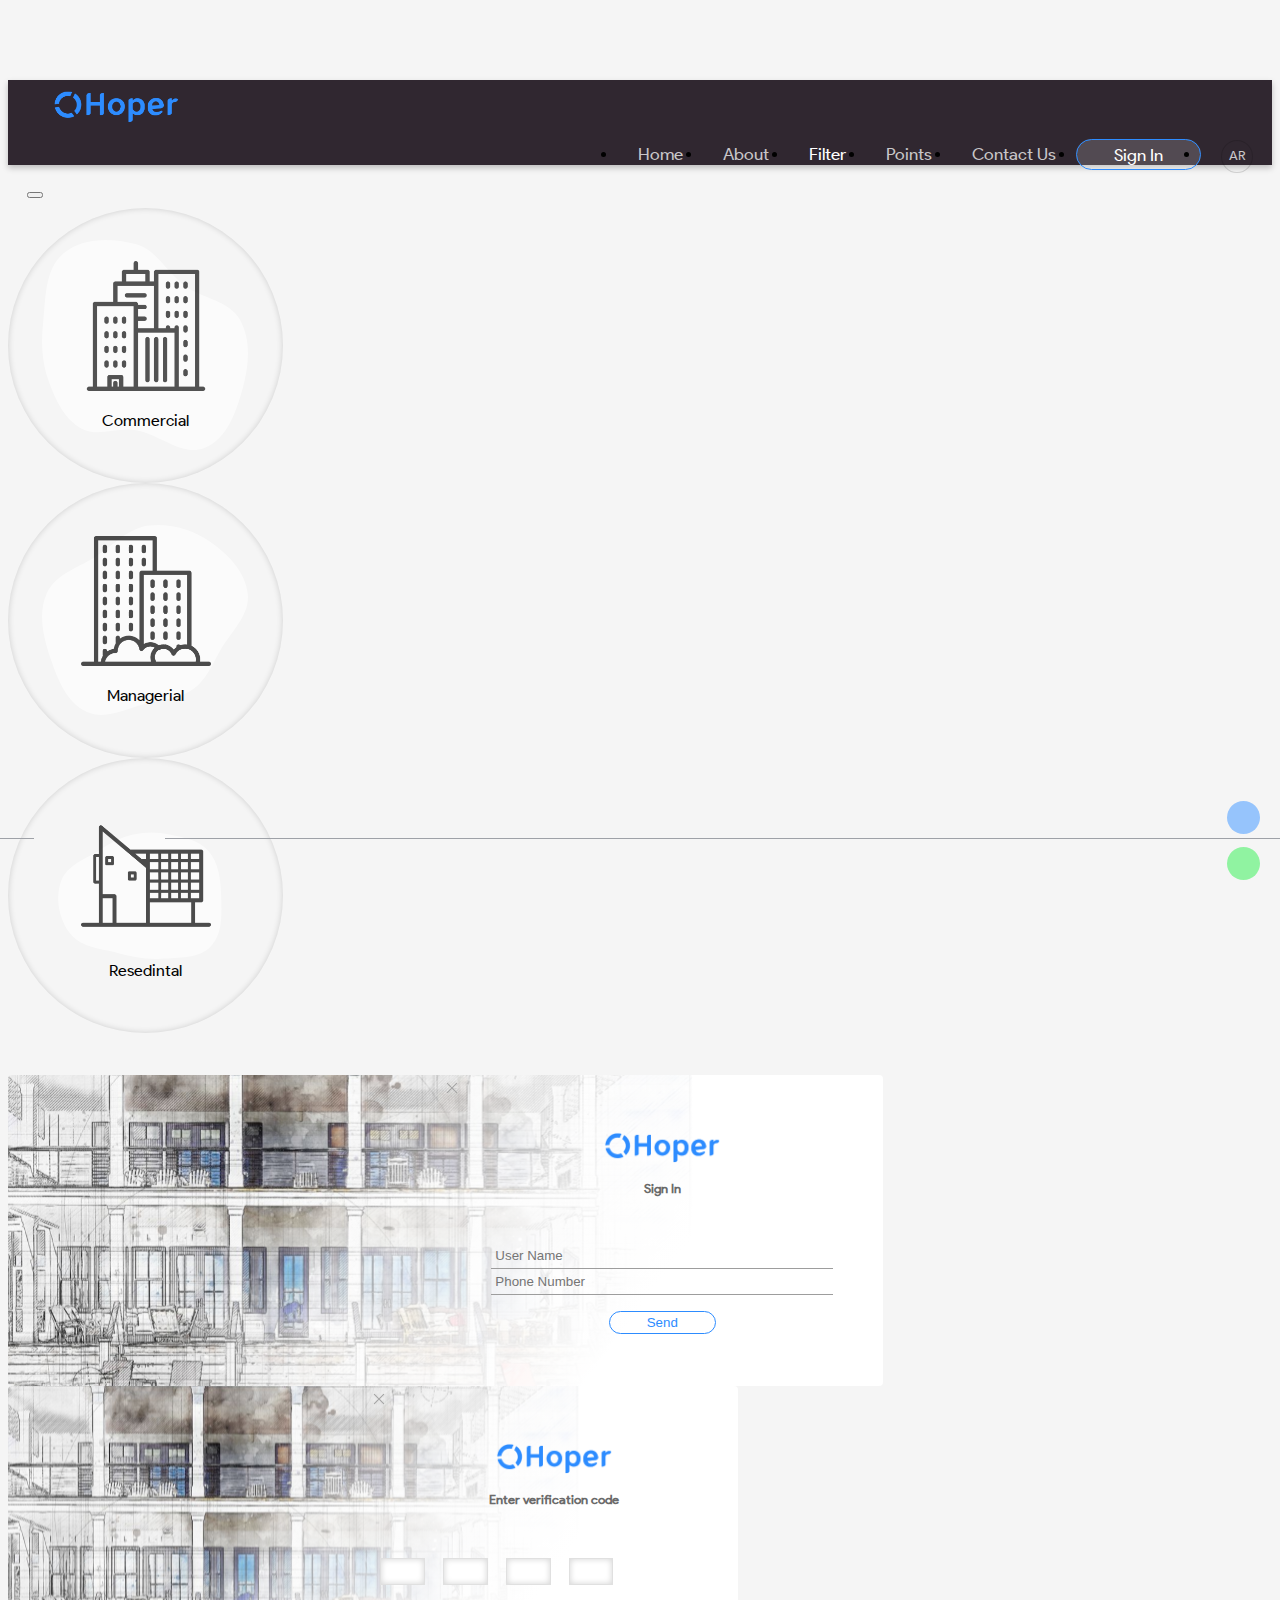
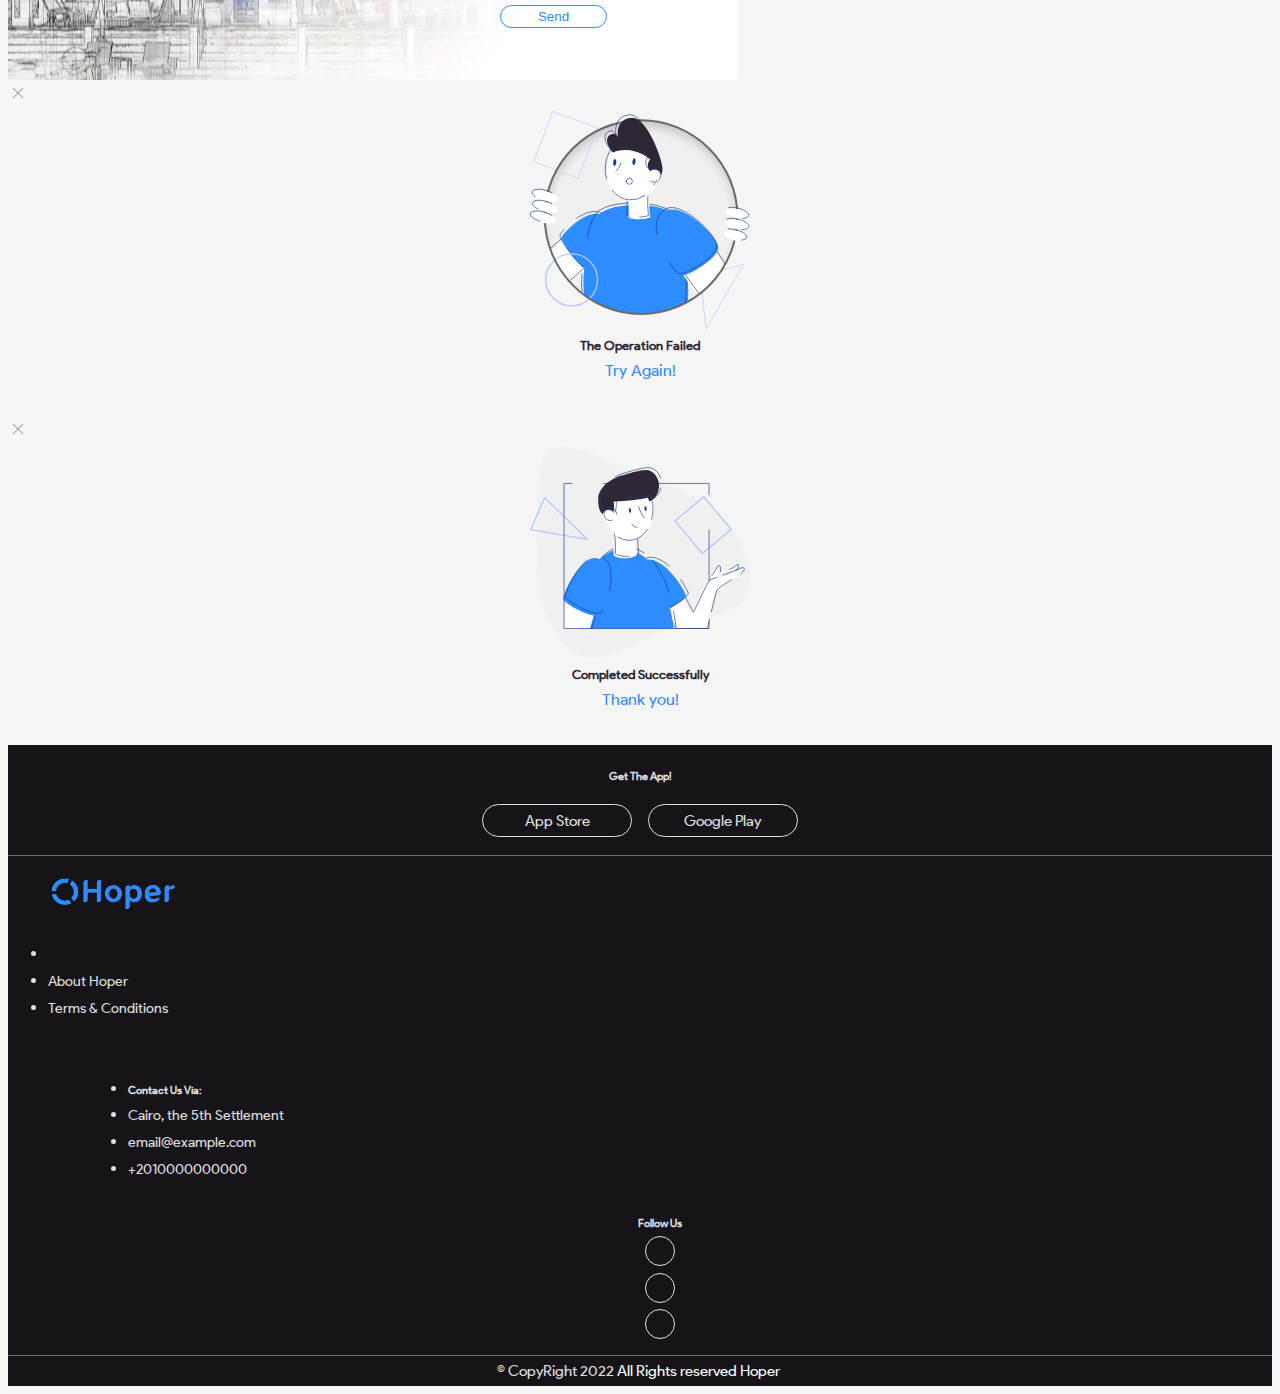
<file: types.html>
<!doctype html>
<html dir="ltr" lang="en">

<head>
    <meta charset="utf-8">
    <meta name="viewport" content="width=device-width, initial-scale=1">
    <link href="https://cdn.jsdelivr.net/npm/bootstrap@5.0.2/dist/css/bootstrap.min.css" rel="stylesheet"
        integrity="sha384-EVSTQN3/azprG1Anm3QDgpJLIm9Nao0Yz1ztcQTwFspd3yD65VohhpuuCOmLASjC" crossorigin="anonymous">
    <link rel="stylesheet" href="https://pro.fontawesome.com/releases/v5.10.0/css/all.css"
        integrity="sha384-AYmEC3Yw5cVb3ZcuHtOA93w35dYTsvhLPVnYs9eStHfGJvOvKxVfELGroGkvsg+p" crossorigin="anonymous" />
    <link rel="stylesheet" href="https://unpkg.com/swiper/swiper-bundle.min.css" />
    <meta property="og:site_name" content="Hoper">
    <meta property="og:title" content="Hoper">
    <meta property="og:description" content="Hoper">
    <meta property="og:type" content="website">
    <meta property="og:image:type" content="image/png">
    <meta property="og:image" content="assets/img/icon.png">
    <meta property="og:image:width" content="300">
    <meta property="og:image:height" content="300">
    <link rel="stylesheet" href="assets/css/style.css">
    <link rel="icon" href="assets/img/icon.png">
    <title>Hoper</title>
</head>

<body id="types-page">
    <div id="mySidenav" class="sidenav" style="width: 0px;">
        <div class="close-btn">
            <a href="javascript:void(0)" onclick="closeNav()">
                <i class="fal fa-times"></i>
            </a>
        </div>
        <div class="menu-body">
            <div class="links">
                <div class="accordion accordion-flush" id="accordionFlushExample">
                    <a class="nav-link" href="index.html" onclick="closeNav()">Home</a>
                    <a class="nav-link" href="about.html" onclick="closeNav()">About Us</a>
                    <a class="nav-link active" href="filter.html" onclick="closeNav()">Filter</a>
                    <a class="nav-link" href="Points.html" onclick="closeNav()">Points</a>
                    <a class="nav-link" href="contact.html" onclick="closeNav()">Contact Us</a>
                    <a class="nav-link nav-btn sign-in" id="" data-bs-toggle="modal" data-bs-target="#Login-modal"
                        href="#" onclick="closeNav()">Sign In</a>
                    <a class="nav-link lang" href="#lang" onclick="closeNav()">AR</a>
                </div>
            </div>
        </div>
    </div>

    <main class="page">
        <header id="navbar" class="fixed-top d-flex align-items-center header-scrolled">
            <div class="navbar navbar-expand-lg">
                <div class="container-fluid d-block">
                    <div class="navbar-brand-outer">
                        <a class="navbar-brand" href="index.html">
                            <img src="assets/img/logo.png">
                        </a>
                    </div>
                    <div class="navbar-links">
                        <ul class="navbar-nav mb-2 mb-lg-0">
                            <li class="nav-item">
                                <a class="nav-link" href="index.html">Home</a>
                            </li>
                            <li class="nav-item">
                                <a class="nav-link" href="about.html">About</a>
                            </li>
                            <li class="nav-item">
                                <a class="nav-link active" href="filter.html">Filter</a>
                            </li>
                            <li class="nav-item">
                                <a class="nav-link" href="points.html">Points</a>
                            </li>
                            <li class="nav-item">
                                <a class="nav-link" href="contact.html" tabindex="-1">Contact Us</a>
                            </li>
                            <li class="nav-item">
                                <a class="nav-link nav-btn sign-in" id="" data-bs-toggle="modal"
                                    data-bs-target="#Login-modal" href="#" tabindex="-1">Sign In</a>
                            </li>
                            <li class="nav-item">
                                <a class="nav-link lang" href="" tabindex="-1">AR</a>
                            </li>
                        </ul>
                    </div>
                    <button class="navbar-toggler" type="button" data-bs-toggle="collapse"
                        data-bs-target="#navbarSupportedContent" aria-controls="navbarSupportedContent"
                        aria-expanded="false" aria-label="Toggle navigation" id="toggler">
                        <i class="fal fa-bars"></i>
                    </button>
                </div>
            </div>
        </header>
        <section id="types">
            <div class="container">
                <div class="row justify-content-center">
                    <div class="col-md-4 col-sm-6 col-12">
                        <div class="type-card bg-1">
                            <a href="projects.html">
                                <img src="assets/img/icon-commercial.png" class="img-fluid">
                                <p>Commercial</p>
                            </a>
                        </div>
                    </div>
                    <div class="col-md-4 col-sm-6 col-12">
                        <div class="type-card bg-2">
                            <a href="projects.html">
                                <img src="assets/img/icon-managerial.png" class="img-fluid">
                                <p>Managerial</p>
                            </a>
                        </div>
                    </div>
                    <div class="col-md-4 col-sm-6 col-12">
                        <div class="type-card bg-3">
                            <a href="projects.html">
                                <img src="assets/img/icon-resedintal.png" class="img-fluid">
                                <p>Resedintal</p>
                            </a>
                        </div>
                    </div>
                </div>
            </div>
        </section>
    </main>



    <a href="chat.html" class="float-message" target="_blank">
        <i class="fal fa-comments message"></i>
    </a>
    <a href="https://wa.me/0100000" class="float-whatsapp" target="_blank">
        <i class="fa fa-whatsapp whatsapp"></i>
    </a>



    <div class="modal fade sign-in-modal" id="Login-modal" data-bs-keyboard="false" tabindex="-1"
        aria-labelledby="exampleModalLabel" aria-hidden="true">
        <div class="modal-dialog modal-dialog-centered">
            <div class="modal-content">
                <div class="left-side"></div>
                <div class="right-side">
                    <div class="modal-header">
                        <button type="button" class="btn-close" data-bs-dismiss="modal" aria-label="Close"></button>
                    </div>
                    <div class="modal-body">
                        <img src="assets/img/logo.png">
                        <h5 class="modal-title">Sign In</h5>
                        <input type="text" class="form-control global m-3" id="" placeholder="User Name">
                        <input type="tel" class="form-control global m-3" id="" placeholder="Phone Number">
                    </div>
                    <div class="modal-footer">
                        <button type="button" class="primary-btn" data-bs-dismiss="modal" data-bs-toggle="modal"
                            data-bs-target="#Code-modal">Send</button>
                    </div>
                </div>
            </div>
        </div>
    </div>

    <div class="modal fade sign-in-modal" id="Code-modal" data-bs-keyboard="false" tabindex="-1"
        aria-labelledby="exampleModalLabel" aria-hidden="true">
        <div class="modal-dialog modal-dialog-centered">
            <div class="modal-content">
                <div class="left-side"></div>
                <div class="right-side">
                    <div class="modal-header">
                        <button type="button" class="btn-close" data-bs-dismiss="modal" aria-label="Close"></button>
                    </div>
                    <div class="modal-body">
                        <img src="assets/img/logo.png">
                        <h5 class="modal-title">Enter verification code</h5>
                        <div class="mb-3 d-flex justify-content-center">
                            <input name="code" class="code-input form-control code" required="" id="code-1">
                            <input name="code" class="code-input form-control code" required="" id="code-2">
                            <input name="code" class="code-input form-control code" required="" id="code-3">
                            <input name="code" class="code-input form-control code" required="" id="code-4">
                        </div>
                    </div>
                    <div class="modal-footer">
                        <button type="button" class="primary-btn" data-bs-dismiss="modal">Send</button>
                    </div>
                </div>
            </div>
        </div>
    </div>

    <div class="modal fade pop-up" id="fail-modal" data-bs-keyboard="false" tabindex="-1"
        aria-labelledby="exampleModalLabel" aria-hidden="true">
        <div class="modal-dialog modal-dialog-centered">
            <div class="modal-content">
                <div class="modal-header">
                    <button type="button" class="btn-close" data-bs-dismiss="modal" aria-label="Close"></button>
                </div>
                <div class="modal-body">
                    <!-- <img src="assets/img/Group 1238.png" width="300px" class="failed-body">
                <img src="assets/img/Group 1236.png" class="failed-head"> -->
                    <img class="img-fluid" src="assets/img/failed.svg">
                    <h5 class="modal-title">The Operation Failed</h5>
                    <a href="#" data-bs-dismiss="modal">Try Again!</a>
                </div>
            </div>
        </div>
    </div>


    <div class="modal fade pop-up" id="success-modal" data-bs-keyboard="false" tabindex="-1"
        aria-labelledby="exampleModalLabel" aria-hidden="true">
        <div class="modal-dialog modal-dialog-centered">
            <div class="modal-content">
                <div class="modal-header">
                    <button type="button" class="btn-close" data-bs-dismiss="modal" aria-label="Close"></button>
                </div>
                <div class="modal-body">
                    <!-- <img src="assets/img/Group 1238.png" width="300px" class="failed-body">
                <img src="assets/img/Group 1236.png" class="failed-head"> -->
                    <img class="img-fluid" src="assets/img/success.svg">
                    <h5 class="modal-title">Completed Successfully</h5>
                    <a href="#" data-bs-dismiss="modal">Thank you!</a>
                </div>
            </div>
        </div>
    </div>

    <footer>
        <div class="container">
            <div class="upper-footer">
                <h6>
                    Get The App!
                </h6>
                <div class="buttons">
                    <a href="#" class="footer-btn">
                        <i class="fab fa-apple"></i> App Store
                    </a>
                    <a href="#" class="footer-btn">
                        <i class="fab fa-google-play"></i> Google Play
                    </a>
                </div>
            </div>
            <div class="row">
                <div class="col-lg-4 col-md-12 mb-4 mb-md-0 footer-block">
                    <ul class="list-unstyled mb-0 md-text-center">
                        <li>
                            <img class="img-fluid" src="assets/img/logo.png">
                        </li>
                        <li>
                            <a href="about.html">About Hoper</a>
                        </li>
                        <li>
                            <a href="Terms-Conditions.html">Terms & Conditions</a>
                        </li>
                    </ul>
                </div>
                <div class="col-lg-4 col-sm-6 mb-4 mb-md-0 footer-block">
                    <ul class="list-unstyled middle">
                        <li>
                            <h6>Contact Us Via:</h6>
                        </li>
                        <li>
                            <a href="#"><i class="fal fa-map-marker-alt"></i> Cairo, the 5th Settlement </a>
                        </li>
                        <li>
                            <a href="mailto:email@example.com"> <i class="fal fa-at"></i>email@example.com</a>
                        </li>
                        <li>
                            <a href="tel:+2010000000000"><i class="fal fa-phone-alt"></i> +2010000000000</a>
                        </li>
                    </ul>
                </div>
                <div class="col-lg-4 col-sm-6 mb-4 mb-md-0 footer-block social-links">
                    <ul class="list-unstyled">
                        <li>
                            <h6>Follow Us</h6>
                        </li>
                        <li>
                            <a href="#"><i class="fab fa-facebook-f"></i></a>
                        </li>
                        <li>
                            <a href="#"><i class="fab fa-instagram"></i></a>
                        </li>
                        <li>
                            <a href="#"><i class="fab fa-twitter"></i></a>
                        </li>
                    </ul>
                </div>
            </div>
        </div>
        <div class="lower-footer">
            <p> © CopyRight 2022</p>
            <a href="https://">All Rights reserved Hoper</a>

        </div>
    </footer>

    <script src="https://code.jquery.com/jquery-3.6.0.min.js"
        integrity="sha256-/xUj+3OJU5yExlq6GSYGSHk7tPXikynS7ogEvDej/m4=" crossorigin="anonymous"></script>
    <script src="https://cdn.jsdelivr.net/npm/bootstrap@5.1.1/dist/js/bootstrap.bundle.min.js"
        integrity="sha384-/bQdsTh/da6pkI1MST/rWKFNjaCP5gBSY4sEBT38Q/9RBh9AH40zEOg7Hlq2THRZ"
        crossorigin="anonymous"></script>
    <script src="assets/js/fa-pro.js"></script>
    <script src="assets/js/main.js"></script>
    <!-- Swiper JS -->
    <script src="https://unpkg.com/swiper/swiper-bundle.min.js"></script>

</body>

</html>
</file>
<file: assets/css/style.css>
@import url('https://fonts.googleapis.com/css2?family=Baloo+Bhaijaan+2&display=swap');
@font-face {
    font-family: 'circular';
    src: url(../fonts/Circular/ProductSans-Regular.ttf),
    url(../fonts/Circular/ProductSans-Light.ttf),
    url(../fonts/Circular/ProductSans-Medium.ttf),
    url(../fonts/Circular/ProductSans-Bold.ttf),
    url(../fonts/Circular/ProductSans-Thin.ttf);
}
/*--------Home-page--------*/
body {
    overflow-x: hidden;
    font-family: 'circular', serif;
    background-color: #F5F5F5;
}
body#Home-page{
background-color: white;
}

::-webkit-scrollbar {
    width: 7px;
    height: 7px;
    background-color: #ffffff7c;
}
::-webkit-scrollbar-thumb{
    background-color: #adadad;
    width: 7px;
    height: 7px;
    border-radius: 10px;
}
input, a, button, select, .form-control:focus {
    outline: none !important;
}
h2{
    color: white;
    font-size: 41px;
    font-weight: 700;
}
p, a, h1, h2, h3, h4, h5, h6 {
    margin: 0;
}
a{
    text-decoration: none;
    color: unset;
}
a:hover {
    color: unset;
}
section {
    overflow: hidden;
    padding: 2rem 0;
    min-height: 94vh;
}
.title{
    color: black;
    padding: 0.55rem;
    width: fit-content;
    margin-left: 3rem;
}
.title h3{
    text-shadow: 0px 1px 3px #00000042;
    width: fit-content;
    margin-left: 13px;
}
.title h3::before{
    content: '';
    position: absolute;
    width: 30px;
    height: 1px;
    left: 50px;
    margin-top: 1.1rem;
    background-color: #302736;
    box-shadow: 0px 1px 3px #00000042;
}
.title h3::after{
    content: '';
    position: absolute;
    width: 30px;
    height: 1px;
    margin-top: 1.2rem;
    background-color: #302736;
    box-shadow: 0px 1px 3px #00000042;
}
.title.white{
    color: white;
}
.title.white h3{
    text-shadow: 0px 1px 3px #ffffff42;
}
.title.white h3::before , .title.white h3::after{
    background-color: white;
}
.page {
    margin-top: 80px;
}



/********** side-nav ************/
.navbar-toggler:focus {
 box-shadow: none;
}
.sidenav {
    height: 100%;
    width: 220px;
    margin-right: -200px;
    position: fixed;
    z-index: 999;
    top: 0;
    right: 0;
    background-color: #302736c7;
    overflow-x: hidden;
    padding-top: 4vh;
    transition: 0.5s;
    display: flex;
    flex-direction: column;
    align-items: flex-start;
}
.sidenav>* {
    width: 100%;
}
.sidenav .close-btn {
    display: flex;
    align-items: center;
    justify-content: flex-end;
}
.sidenav .close-btn a {
    width: 35px;
    height: 35px;
    color: white;
    border-radius: 50%;
    -webkit-border-radius: 50%;
    -moz-border-radius: 50%;
    -ms-border-radius: 50%;
    -o-border-radius: 50%;
    display: flex;
    align-items: center;
    justify-content: center;
    padding: 0;
    text-decoration: none;
}
.sidenav .menu-header {
    margin-top: 20%;
}
.sidenav .menu-body {
    margin-top: 40%;
}
.sidenav .menu-body .links {
    display: flex;
    flex-flow: column;
    align-items: center;
}
.sidenav .menu-body .links>*:last-child {
    border: none;
}
.sidenav .menu-body .links a {
    text-decoration: none;
    font-weight: 500;
    color: #f5f5f5;
    display: block;
    transition: all 0.3s ease-in-out;
    -webkit-transition: all 0.3s ease-in-out;
    -moz-transition: all 0.3s ease-in-out;
    -ms-transition: all 0.3s ease-in-out;
    -o-transition: all 0.3s ease-in-out;
}
.sidenav .menu-body .links .nav-link {
    display: none;
}


/********* intro-section ***********/
.navbar-brand-outer{
    width: 100%;
}

#navbar {
    height: 85px;
    transition: all 0.5s;
    z-index: 997;
    transition: all 0.5s;
    background-color: #302730;
  }
  .navbar{
    z-index: 3;
    margin: auto;
    padding: 0;
    width: 97%;
    padding: 0.5rem 0 0.5rem;
}
  #navbar.header-transparent {
    background: transparent;
  } 
  #navbar.header-scrolled {
    background-color: #302730;
    box-shadow: 0px 3px 6px 0px hsla(0, 0%, 0%, 0.226);
  }
.navbar-brand {
    width: fit-content;
    padding: 0 1.5rem;
}
.navbar-brand img{
    width: 130px;
}
.navbar-brand::before{
    content: '';
    position: absolute;
    left: 0;
    width: 34px;
    height: 1px;
    bottom: 61px;
    background-color: #9ea1a7;
}
.navbar-brand::after{
    content: '';
    position: absolute;
    left: 165px;
    right: 0;
    height: 1px;
    bottom: 61px;
    background-color: #9ea1a7;
}
.navbar-expand-lg .navbar-nav .nav-link {
    padding-right: unset;
    padding-left: unset;
}
.navbar .navbar-links {
    display: flex;
    align-items: center;
    flex: 1;
    justify-content: flex-end;
}
.navbar .navbar-nav {
    padding: 0;
    display: flex;
    flex-flow: row;
    align-items: flex-end;
}
.nav-link , navbar .nav-link , .navbar-expand-lg .navbar-nav .nav-link {
    color: #f5f5f5c9;
    padding: 3px 20px;
    font-size: 17px;
    font-weight: 400;
}
.nav-link:hover, .navbar .nav-link:hover, .navbar-expand-lg .navbar-nav .nav-link:hover{
    color: #F5F5F5;
}
.nav-link.active, .navbar .nav-link.active, .navbar-expand-lg .navbar-nav .nav-link.active{
    color: white;
}
.nav-link.nav-btn , navbar .nav-link.nav-btn , .navbar-expand-lg .navbar-nav .nav-link.nav-btn {
    background-color: rgba(255, 255, 255, 0.164);
    border: 1px solid #2D8CFF;
    text-align: center;
    padding: 0.3rem 2.3rem;
    border-radius: 22px;
}
.nav-link.nav-btn.sign-in{
    color: white;
}
.nav-btn.dropdown-toggle , .nav-link.nav-btn.dropdown-toggle , navbar .nav-link.nav-btn.dropdown-toggle, .navbar-expand-lg .navbar-nav .nav-link.nav-btn.dropdown-toggle{
    padding: 0.25rem 2.7rem;
}
.nav-link.lang , .navbar .nav-link.lang  , .navbar-expand-lg .navbar-nav .nav-link.lang{
    font-size: small;
    border: 1px solid #00000024;
    border-radius: 50%;
    background-color: transparent;
    padding: 7px 6px 9px 7px;
    width: 34px;
    height: 34px;
    margin-left: 20px;
}
.nav-link.lang:hover{
    background-color: rgba(255, 255, 255, 0.205);
}
.dropdown-menu {
    min-width: 10rem;
    padding: 1rem;
    margin: 0;
    background-color: #322938;
    border: none;
    border-radius: 0.25rem;
    box-shadow: 0px 3px 6px 0 #00000029;
    box-shadow: inset 0px 0px 6px 0 #00000029;
}
.dropdown-item{
    color: #F0F0F0;
    padding: 0.5rem 0.7rem 0.7rem;
    border-bottom: 1px solid #322936;
}
.dropdown-item i{
    margin-right: 0.3rem;
}
.dropdown-item:focus, .dropdown-item:hover {
    color: white;
    background-color: transparent;
}
.dropdown-menu[data-bs-popper] {
    top: 100%;
    right: -60px;
    left: unset;
}
.sidenav .accordion-item , .accordion-button {
    background-color: transparent;
}
.sidenav .accordion-button:focus {
   border: none;
    box-shadow: none;
}
.sidenav .accordion-button , .sidenav .accordion-body{
    padding: 0;
}
.sidenav .accordion-button::after {
display: none;
    background-image: none;
}
.sidenav .accordion-flush .accordion-item .accordion-button {
    margin-bottom: 0.5rem;
}
.sidenav .accordion-button:not(.collapsed) {
    color: inherit;
    background-color: transparent;
    box-shadow: none;
}
.dropdown-menu-side{
    margin-left: 0;
}
 ul.dropdown-menu-side{
    padding-left: 1rem;
}
.dropdown-menu-side .dropdown-item {
    padding: 0.5rem 0;
    border: none;
}
.dropdown-menu-side li{
     list-style: none;
}
.dropdown-menu-side .dropdown-item{
    font-size: 14px;
}
.dropdown.accordion-flush .accordion-item:last-child {
    border: none;
}


/********** Search Section */
.input-group {
   margin-top: 2rem;
}
.search-button{
    background-color: #2D8CFF;
    color: white;
    border-radius: 20px;
    padding: 4px 13px;
    border: none;
    width: fit-content;
}
.input-group>:not(:first-child):not(.dropdown-menu):not(.valid-tooltip):not(.valid-feedback):not(.invalid-tooltip):not(.invalid-feedback) {
    margin-left: unset;
    border-top-left-radius: 20px;
    border-bottom-left-radius: 20px;
}
.search-input {
    border-radius: 20px;
    border: none;
    margin-right: 0.5rem;
}
.input-group:not(.has-validation)>.dropdown-toggle:nth-last-child(n+3), .input-group:not(.has-validation)>:not(:last-child):not(.dropdown-toggle):not(.dropdown-menu) {
    border-top-right-radius: 20px;
    border-bottom-right-radius: 20px;
}
.form-control:focus {
    color: #212529;
    box-shadow: none;
}
.buttons{
    display: flex;
    align-items: center;
    justify-content: space-around;
    padding-right: 50px;
}
.buttons .search-category{
    margin: 1rem 0;
    background-color: hsla(0, 0%, 88%, 0.651);
    border-radius: 17px;
    min-width: 80px;
    padding: 5px 12px;
    color: black;
    text-align: center;
    text-shadow: 0px 3px 6px #00000075;
    cursor: pointer;
}
.buttons .form-check {
    display: unset;
    min-height: unset;
    padding-left: unset;
    margin-bottom: unset;
    display: flex;
    align-items: center;
    justify-content: center;
}
.buttons .form-check .form-check-input {
    float: unset;
    margin-left: unset;
    margin: 1rem 0;
    background-color: rgb(45, 140 , 255 , 80%);
    border-radius: 17px;
    min-width: 80px;
    padding: 5px 12px;
    text-align: center;
    text-shadow: 0px 3px 6px #00000075;
    border: none;
    cursor: pointer;
    min-height: 34px;
    background-image: none;
}
.buttons .form-check .form-check-input:checked[type=radio] {
    background-color: rgb(125, 146, 171, 80%);
}

.buttons .form-check-label{
    display: flex;
    align-items: center;
    justify-content: center;
}
.buttons .form-check-label p{
position: absolute;
color: white;
text-shadow: 0px 1px 3px #00000042;
}
  .filter-warpper{
    display: flex;
    justify-content: flex-end;
    width: 79%;
    /* width: 87%;
    margin: 0 auto;
    display: flex;
    flex-direction: row-reverse;
    margin-bottom: 10%; */
  }
 .filter-btn {
    border: none;
    color: white;
    width: 100px;
    height: 100px;
    font-size: 17px;
    background: radial-gradient( #CC1515 50%, rgba(204, 21, 21, 0.25) 7%);
    border-radius: 50%;
    display: flex;
    align-items: center;
    justify-content: center;
    flex-direction: column;
    position: absolute;
  }
  .filter-btn img{
      width: 19px;
  }
 .filter-btn::before {
    content: '';
    position: absolute;
    width: 120px;
    height: 120px;
    -webkit-animation-delay: 0s;
    animation-delay: 0s;
    -webkit-animation: pulsate-btn 2s;
    animation: pulsate-btn 2s;
    -webkit-animation-direction: forwards;
    animation-direction: forwards;
    -webkit-animation-iteration-count: infinite;
    animation-iteration-count: infinite;
    -webkit-animation-timing-function: steps;
    animation-timing-function: steps;
    opacity: 1;
    border-radius: 50%;
    border: 2px solid rgba(204, 21, 21);
    top: -10%;
    left: -10%;
    background: rgba(198, 16, 0, 27%);
  }
.filter-btn:hover::after {
    border-left: 15px solid rgba(255, 255, 255, 0.7);
    transform: scale(20);
  }

  @-webkit-keyframes pulsate-btn {
    0% {
      transform: scale(0.6, 0.6);
      opacity: 1;
    }
    100% {
      transform: scale(1, 1);
      opacity: 0;
    }
  }
  @keyframes pulsate-btn {
    0% {
      transform: scale(0.6, 0.6);
      opacity: 1;
    }
    100% {
      transform: scale(1, 1);
      opacity: 0;
    }
  }

/******* Carousel ******/
.carousel-item{
    height: 100vh;
  }
  .carousel-img{
    height: 100%;
    object-fit: cover;
    object-position: 50% 70%;
  }
  .overlay{
    padding: 6rem 0 0;
     /*display: flex;
    flex-direction: column;
    align-items: center; */
    position:absolute;
    top:0;
    left:0;
    right:0;
    height: 105%;
    background:linear-gradient(#302736, hsla(274, 15%, 18%, 0.788), hsla(279, 15%, 22%, 0.493), hsla(279, 15%, 23%, 0.418), hsla(280, 15%, 24%, 0.13), #41354800 , #41354800);
    opacity: 1;
  }
  .div-2{
    height: 80vh;
    display: flex;
    align-items: center;
    justify-content: center;
  }
  .search-box{
      /* width: 32%; */
      padding: 1rem;
  }




/******** Boxes *********/
.boxes{
    height: 100%;
    display: flex;
    flex-direction: column;
    justify-content: center;
}
.box{
    padding: 0.7rem;
    display: flex;
    background-color: #302736e6;
    color: white;
    width: 34%;
    border-radius: 3px;
    margin: 0 auto 0.5% 4.5%;
    flex-direction: column;
}
.box img{
    width: 31px;
    margin-bottom: 8px;
}
.box span{
    font-size: 19px;
}
.box p{
    font-size: 14px;
}


/**** City ****/
#city{
    background-image: url(../img/bg-city.png);
    background-position: left;
    background-size: cover;
    background-repeat: no-repeat;
    align-items: center;
}
.CitySwiper{
    margin-top: 2rem;
}
.CitySwiper .swiper-button-next:after, .CitySwiper .swiper-button-prev:after {
    font-size: 14px;
}
.CitySwiper .swiper-button-next, .CitySwiper .swiper-button-prev {
    position: absolute;
    top: 50%;
    background: white;
    width: 30px;
    height: 30px;
    border-radius: 50%;
    color: #2D8CFF;
    box-shadow: 0 1px 6px 0 rgba(0, 0, 0, 0.158);
}
.swiper-button-prev, .swiper-rtl .swiper-button-next {
    left: 0;
    right: auto;
}
.swiper-button-next, .swiper-rtl .swiper-button-prev {
    right: 0;
    left: auto;
}
.CitySwiper .swiper-slide {
padding: 2.5rem;
align-content: center;
cursor: pointer;
}
.CitySwiper .swiper-slide img{
    width: 100%;
    height: 320px;
    object-fit: cover;
    border-radius: 20px;
}
.caption{
    background-color: rgb(255 255 255 / 27%);
    border-radius: 12px;
    text-align: center;
    line-height: 1;
    -webkit-backdrop-filter: blur(8px);
    backdrop-filter: blur(8px);
    width: 90%;
    padding: 20px 40px;
    margin: -6rem auto 0;
    color: black;
}
.caption h6{
margin-bottom: 0.7rem;
}
.swiper-wrapper {
    position: relative;
    width: 90%;
}



/***** Offers ****/
#offer{
    background-color: #E4E4E4;
    align-items: center;
    display: flex;
}
.project-card{
    background-color: white;
    border-radius: 17px;
    padding: 0.6rem;
    margin: 3rem 2.9rem 0;
}

.project-card img{
    height: 206px;
    width: 100%;
    object-fit: cover;
    object-position: center;
    border-radius: 14px;
    box-shadow: 0px 3px 11px rgb(0 0 0 / 21%);
    margin-bottom: 0.5rem;
}
.views{
    width: 60px;
    height: 60px;
    text-align: center;
    font-size: 14px;
    line-height: 14px;
    border-radius: 50%;
    background-color: rgb(255 255 255 / 62%);
    -webkit-backdrop-filter: blur(6px);
    backdrop-filter: blur(6px);
    display: flex;
    align-items: center;
    justify-content: center;
    position: absolute;
    top: 3.5rem;
    right: 3.5rem;
}
.project-card h5{
    color: #30242A;
}
.offer-detailes{
    display: flex;
    flex-direction: row;
    justify-content: space-between;
    margin:0.5rem 0;
}
.offer-detailes span{
    color: #6A6A6A;
    font-size: 14px;
    text-decoration: underline;
}
.project-card-body a{
    font-size: 14px;
    color: #6A6A6A;
}
.project-card-body a i{
    font-size: 12px;
    color: #6A6A6A;
}
.property-type{
    padding: 1px 4px;
    border-radius: 0 9px;
    font-size: 15px;
    color: white;
}
.rent{
    background-color: #2D8CFF;
}
.sell{
    background-color: darkorange;
}
.project-price{
color: #2D8CFF;
text-align: right;
text-transform: uppercase;
}
.OfferSwiper .swiper-button-next, .OfferSwiper .swiper-button-prev {
    position: absolute;
    top: 94%;
    width: 45px;
    height: 45px;
    z-index: 10;
    color: #2D8CFF;
    border-radius: 50%;
    border: 1px solid #2D8CFF;
    background-color: #e4e4e475;
}
.OfferSwiper .swiper-button-prev:after, .OfferSwiper .swiper-rtl .swiper-button-next:after {
    content: '';
}
.OfferSwiper .swiper-button-next:after, .OfferSwiper .swiper-rtl .swiper-button-prev:after {
    content: '';
}
.OfferSwiper .swiper-button-next:after, .OfferSwiper .swiper-button-prev:after {
    font-family: 'Font Awesome 5 Pro';
    font-size: 26px;
    font-weight: 100;
}



/********* projects **/
#projects{
    min-height: fit-content;
}
#projects .project-card {
    padding: 0.6rem;
    margin: 1rem 3.2rem 2rem;
}
#projects .views{
        position: relative;
        margin-top: -13.5rem;
        margin-bottom: 10rem;
        margin-left: auto;
        top: unset;
        right: unset;
}
.filter-btns{
    display: flex;
    align-items: center;
    justify-content: flex-start;
    gap: 10px;
    flex-wrap: wrap;
}
.filter-btns .prop-btn{
    margin: 0.5rem 0 0;
    background-color: rgb(45, 140 , 255 , 80%);
    border-radius: 17px;
    min-width: 80px;
    padding: 5px 12px;
    text-align: center;
    text-shadow: 0px 3px 6px #00000075;
    border: none;
    cursor: pointer;
    min-height: 34px;
    color: white;
}
.filter-btns .prop-btn:hover{
    background-color: rgb(125, 146, 171, 80%);
}



/******** Map **********/
.map{
    padding: 0;
    min-height: fit-content;
    background-color: #e4e4e4;
}
#map{
    background-image: url(../img/bg-map-2.png);
    background-position: center;
    background-size: cover;
    background-repeat: no-repeat;
    padding: 2rem 2rem;
    height: 100%;
}
.map .buttons{
    padding-right: 0;
    overflow-x: scroll;
}
.map .buttons::-webkit-scrollbar {
    width: 4px;
    height: 3px;
    background-color: #e4e4e4;
}
.map .buttons::-webkit-scrollbar-thumb {
    background-color: #adadad;
    width: 4px;
    height: 3px;
    border-radius: 3px;
}
.map .search-category{
   background-color: hsl(218deg 41% 68% / 26%);
}
#map h4{
    color: white;
    margin-left: 1rem;

}
.location-details-card{
    margin-top: 2rem;
    display: flex;
    flex-wrap: nowrap;
    flex-direction: column;
    align-content: center;
    align-items: center;
}
.location-details-card img{
    width: 275px;
    height: 200px;
    object-fit: cover;
}
.location-details-card .bordered{
    border: 1px solid #F0F0F0;
    width: 255px;
    height: 200px;
    margin: auto;
    background-color: transparent;
    margin-top: -200px;
    max-width: calc( 100% - 20px );
}
.location-data{
    background-color: #231F26;
    color: white;
    width: 255px;
    text-align: center;
    padding: 0.5rem 1rem 1rem;
    margin-bottom: 1rem;
    max-width: calc( 100% - 20px );
}
.location-data .gray{
    color: #9d9d9d;
    display: flex;
    flex-direction: column;
}
.location-data .gray a{
    font-size: 15px;
text-decoration: underline;
}
.areas-marker{
    background-color: #ffffff5b;
    box-shadow: 0 3px 6px 0 #0000002a;
    border: 1px solid white;
    border-radius: 9px;
    color: #302736;
    text-align: center;
    min-width: 150px;
    max-width: fit-content;
    font-size: 13px;
    height: 40px;
    display: flex;
    align-items: center;
    justify-content: center;
    cursor: pointer;
    margin: 0.5rem;
}
.areas-marker img{ 
    width: 32px;
    margin-top: -55px;
    margin-right: 0px;
    margin-left: -25px;
    margin-bottom: -26px;
}
.areas-marker p{
    margin-left: -6px;
}
.areas-marker:hover , .areas-marker.active {
    transform: scale(1.1);
        background-color: #ffffffd4;   
}




/******* Sold section *****/
#sold{
    display: flex;
    background-image: url(../img/bg-sold.svg);
    background-position: center;
    background-size: cover;
    background-repeat: no-repeat;
    align-items: center;
    min-height: 65vh;
}
#sold .text{
    height: 100%;
    display: flex;
    flex-direction: column;
    justify-content: center;
}
#sold .text img{
    width: 150px;
    display: block;
    margin-bottom: 1rem;
}
#sold .text i{
    color: white;
    font-size: 1.3rem;
}
#sold .primary-img{
    width: 250px;
    height: 220px;
    z-index: 9;
    object-fit: cover;
    margin-left: 11rem;
    margin-bottom: 3rem;
}
#sold .secondary-img{
    width: 220px;
    height: 190px;
    object-fit: cover;
    transform: rotate(4deg);
    margin-left: -8rem;
    margin-top: 6rem;
}
#sold .images{
        display: flex;
        align-items: center;
        flex-wrap: nowrap;
    justify-content: space-between;
    flex-direction: row;
}
#sold .warpper{
    display: flex;
    align-items: center;
    justify-content: flex-start;
    flex-wrap: nowrap;
    flex-direction: column;
}
.badge-text{
    border-radius: 3px;
    width: fit-content;
    text-align: center;
    color: white;
    font-size: 1.2rem;
    background-color: #2d8bffd6;
    padding: 0 2px;
    position: absolute;
    margin-top: 9rem;
    z-index: 9;
    margin-left: 10rem;
}


/********** About *********/
#about{
    background-image: url(../img/bg-about.svg);    
    background-position: center;
    background-size: cover;
    background-repeat: no-repeat;
    display: flex;
    align-items: center;
    min-height: 75vh;
    box-shadow: 0px 0px 11px 0px #6b6b6b57;
    padding: 0 0;
    margin: 2rem 0;
}
#about .title{
    margin-left: 0;
}
#about .text{
    display: flex;
    width: 60%;
    margin: 3rem 3rem 0 4rem;
    color: #3a3a3a;
}




/********* Contact Us **********/
#contact{
background-color: #C4DEFF;
display: flex;
align-items: center;
}
#contact .container{
    display: flex;
    flex-direction: row;
    align-items: flex-start;
    justify-content: space-between;
    border: 1px solid #ffffff5c;
    box-shadow: 0px 0px 7px 0px white;
    border-radius: 4px;
    align-items: center;
    padding: 1rem 2rem;
}
#contact .title{
    color: white;
}
#contact .title h3::before , #contact .title h3::after{
    background-color: white;
}
#contact .title h3::before {
    left: 178px;
}
.contact-form{
    display: flex;
    width: 40%;
    background-color: white;
    margin: 2rem 1rem 1rem;
    padding: 1rem;
    flex-direction: column;
    border-radius: 3px;
    box-shadow: 0px 0px 6px 0px rgb(0 0 0 / 12%);
}
input.global, textarea.global, select.global {
    width: 87%;
    margin: auto;
    color: #6A6A6A;
    border: none;
    border-radius: 0;
    border-bottom: 1px solid #9d9d9d;
    background-color: transparent;
    padding: 0.3rem 0.25rem;
}




/***** Subscribe *******/
#subscribe{
    padding: 0;
    min-height: fit-content;
}
.subscribe-bg{
    background-image: url(../img/subscribe-img.png);
    filter: blur(1px);
    -webkit-filter: blur(1px);
    width: 100%;
    height: 430px;
    background-repeat: no-repeat;
    background-position: bottom;
    background-size: cover;
    display: flex;
    justify-content: center;
    align-items: center;
}
.subscribe-bg img{
    width: 60%;
}
.subscribe-form{
    margin: auto;
    width: 75%;
}



/**  float buttons */
.float-whatsapp{
	position:fixed;
	width:33px;
	height:33px;
	bottom:20px;
	right:20px;
	background-color:#90F3A1;
	color:white;
	border-radius:50px;
	text-align:center;
  z-index:100;
}
.whatsapp{
    position:fixed;
    bottom: 19px;
    right: 26px;
    font-size: 34px;
}
.float-whatsapp:hover{
color: white;
background-color: #64f77c;
border: 1px solid #06f72e;
}
.float-whatsapp:hover .whatsapp{
    text-shadow: 0px 2px 6px #06f72e;
}
.float-message{
	position:fixed;
	width:33px;
	height:33px;
	bottom: 66px;
	right: 20px;
	background-color:#96C4FC;
	color:white;
	border-radius:50px;
	text-align:center;
  z-index:100;
}
.float-message:hover{
    color: white;
    background-color: #60a8ff;
    border: 1px solid #2D8CFF;
    }
.message{
    position:fixed;
    bottom: 66px;
    right: 20px;
    font-size: 29px;
}
.float-message:hover .message{
    text-shadow: 0px 2px 6px #2D8CFF;
}



/******** Modals *******/
.modal-content{
    border-radius: 4px;
    padding: 4px;
    border: none;
    box-shadow: 0px 0px 0px 0px rgba(0, 0, 0, 0.164);
}
    .modal-header{
     border: none;
    }
    .modal-title{
        margin: 0.5rem 0;
        color: #302736;
        text-align: center;
    }
    .modal-header .btn-close {
        padding: 0;
        margin: -0.5rem -0.5rem -0.5rem auto;
    }
    .btn-close {
        box-sizing: content-box;
        width: 12px;
        height: 12px;
        padding: 0.25em 0.25em;
        color: #A5A5A5;
        border: 0;
        border-radius: 0.25rem;
        background: transparent url(../img/x.svg);
        background-size: cover;
        opacity: 1;
    }
    .btn-close:hover {
        color: #A5A5A5;
        text-decoration: none;
        opacity: 1;
    }
    .btn-close:focus {
        box-shadow: none;
    }
    .modal-body{
        padding: 0.5rem 1.5rem;
    }
    .filter .modal-body{
        height: 240px;
    }
    .category-card{
    text-align: center;
    }
    .category-card p{
font-size: 11px;
color: black;
margin-top: 5px;
    }
    .modal-body::-webkit-scrollbar {
        width: 5px;
        height: 5px;
        background-color: white;
    }
    .modal-body::-webkit-scrollbar-thumb {
        background-color: #3027363d;
        width: 5px;
        height: 5px;
        border-radius: 7px;
    }
    .category-card .form-check {
    width: 100%;
    margin-left: unset;
    padding-left: unset;
    display: flex;
    flex-direction: column;
    align-items: center;
    margin-bottom: 0;
    min-height: unset;
    justify-content: center;
    }
.category-card .form-check-input {
        float: unset;
        width: 63px;
        height: 63px;
        visibility: visible;
        margin-right: -1.5rem;
        margin-bottom: unset;
        border-radius: 50%;
        border: none;
    }
.category-card .form-check label {
    width: 100%;
    background-color: transparent;
    text-align: center;
    padding: unset; 
    border-radius: unset;
    cursor: pointer;
    margin-top: -60px;
}
.category-card img {
    width: 57px;
    height: 57px;
    border-radius: 50%;
    margin-bottom: unset;
    object-fit: cover;
    border: none;
}
.category-card .form-check-input:active , .category-card .form-check-input:focus , .category-card .form-check-input:hover{
    filter: unset;
    background-color: #2d8cff;
    box-shadow: 0px 1px 6px 0px rgba(0, 0, 0, 0.438);
}
.type-filter{
    text-align: center;
    margin-bottom: 1rem;
}
.type-filter .form-check {
    width: 100%;
    margin-left: unset;
    padding-left: unset;
    display: flex;
    flex-direction: column;
    align-items: center;
    margin-bottom: 0;
    min-height: unset;
    justify-content: center;
    }
.type-filter .form-check-input {
    float: unset;
    width: 70px;
    height: 70px;
    visibility: visible;
    margin-right: -1.5rem;
    margin-bottom: unset;
    border-radius: 50%;
    border: 1px solid #cccccc;
}
.type-filter .form-check label {
    width: 100%;
    background-color: transparent;
    text-align: center;
    padding: unset; 
    border-radius: unset;
    cursor: pointer;
    margin-top: -48px;
}
.type-filter .form-check-input:checked[type=radio] {
    background-image: none;
    background-color: #4296fd;
border-color: transparent;
}
.type-filter .form-check-input:active , .type-filter .form-check-input:focus , .type-filter .form-check-input:hover{
    filter: unset;
    background-color: #4296fd;
box-shadow: none;
border-color: transparent;
}
:focus-visible {
    outline: none;
}
    .modal-footer {
        padding: 1rem 0;
        border:none;
        justify-content: center;
    }
    .primary-btn{
        border-radius: 26px;
        border: 1px solid #2D8CFF;
        padding: 0.2rem 2.3rem;
        background-color: transparent;
        color: #2D8CFF;
        width: fit-content;
        margin: auto;
    }
    .primary-btn:hover{
        background-color: #2D8CFF;
        color: white;
    }



    /**** price range *****/
    .displys{
            display: flex;
            align-items: center;
            justify-content: space-between;
            color: #302736;
            font-size: 15px;
            margin-top: 0.5rem;
    }
    .price-range{
        width: 86%;
        margin: auto;
    }
    .slider-value{
    border: none;
    width: 92px
    }
.ui-slider .ui-slider-handle {
    width: 15px;
    height: 15px;
}
.ui-slider-horizontal .ui-slider-handle {
    top: -0.9em;
}
.ui-widget.ui-widget-content {
    border: none;
}
.ui-widget-content {
    background: #E4E4E4;
}
.ui-state-default, .ui-widget-content .ui-state-default, .ui-widget-header .ui-state-default, .ui-button, html .ui-button.ui-state-disabled:hover, html .ui-button.ui-state-disabled:active {
    border: none;
    background: #2D8CFF;
    font-weight: normal;
    border-radius: 50%;
}
.ui-widget-header {
    background: #2D8CFF;
}
.ui-widget {
    font-size: 6px;
}
    

.city.filter .modal-body {
    height: fit-content;
    min-height: 176px;
    padding: 0;
}
.city .modal-dialog {
    max-width: 700px;
}
.city .accordion-button {
    justify-content: flex-start;
    border-bottom: 1px solid #d9dee3;
    background-color: transparent;
}
.city .accordion-flush .accordion-item:last-child {
    border: none;
}
.city .list-group-item.active {
    background-color: #ffffff;
    color: #2D8CFF ;
}
.city .list-group-item {
    padding: 0.5rem 1.5rem;
    color: #30242A;
    background-color: #f8f9fa;
    border: none;
    border-bottom: 1px solid #d9dee3;
}
.city .list-group-item:first-child , .city .list-group-item:last-child {
    border-top-left-radius: 0;
    border-top-right-radius: 0;
    border-bottom-left-radius: 0;
    border-bottom-right-radius: 0;
}
.list-group-item+.list-group-item.active {
    margin-top: 0;
    border-top-width: 1px;
}
.city .accordion-item {
    background-color: transparent
}
.border-right{
    border-right: 1px solid #d9dee3;
    min-height: 156px;
}
.city .accordion{
    background-color: #f8f9fa;
}   
.city .accordion-body {
    padding: 0rem;
}
.city .tab-content>.active {
    margin-top: 0.5rem;
    min-height: 156px;
}
.city .modal-header {
    padding: 0rem 1rem;
    border-bottom: 1px solid #d9dee3;
}
.city .accordion-button:not(.collapsed) {
    background-color: transparent;
    color: #000000;
}
.city .modal-footer {
    justify-content: flex-end;
}
.city .primary-btn {
    margin: 0 10px;
}


    .sign-in-modal .modal-dialog {
        max-width: 875px;
    }
    .sign-in-modal .modal-content{
        background-image: url("../img/bg-login.svg");
        background-repeat: no-repeat;
        background-position: right;
        background-size: cover;
        display: flex;
        flex-direction: row;
        justify-content: space-between;
        flex-wrap: wrap;
    }
    .sign-in-modal .right-side{
        display: flex;
        justify-content: space-between;
        flex-direction: column;
        width: 50%;
        align-items: center;
    }
    .sign-in-modal .modal-body {
        height: fit-content;
        display: flex;
        flex-direction: column;
        align-items: center;
        padding: 0;
        width: 100%;
    }  
    .sign-in-modal img{
        width: 120px;
        margin-top: 2rem;
    }
    .sign-in-modal .right-side .modal-header{
        width: 100%;
        justify-content: normal;
    }
    .sign-in-modal .modal-title {
            margin: 1rem 0 3rem;
            color: #6A6A6A;
    }
    .sign-in-modal input.global{
        width: 77%;
    }
    .sign-in-modal .modal-footer {
        padding: 1rem 0 3rem;
    }
   #Code-modal .modal-dialog {
        max-width: 730px;
    }
    input.code-input {
        display: inline-block;
        width: 9%;
        margin: 1% 2%;
        border: 1px solid #E0E0E0;
        box-shadow: inset 0 0 6px 0 #0000002e;
        padding: 5px;
        text-align: center;
    }

.pop-up .modal-body{
    display: flex;
    justify-content: center;
    flex-wrap: nowrap;
    flex-direction: column;
    height: fit-content;
    align-items: center;
    padding: 0.5rem 0.5rem 2rem;
}
.pop-up .modal-body img{
    width: 220px;
}
.pop-up a{
    color: #2D8CFF;
}



/******** footer *********/
footer{
    background-color: #161418;
  padding: 1.6rem 0 0;
  color: #E0E0E0 !important;
  }
  .upper-footer{
  display: flex;
  justify-content: center;
  flex-direction: column;
  align-items: center;
  border-bottom: 1px solid #6e6e6e;
  margin-bottom: 1rem;
  }
  .upper-footer .buttons{
    padding: 10px 0;
  }
  .footer-btn{
      background-color: transparent;
      border-radius: 20px;
      border: 1px solid #E0E0E0;
      padding: 0.4rem;
      text-align: center;
      font-size: 15px;
      width: 135px;
      margin: 0.7rem 0.5rem 0.5rem;
    }
  .footer-block{
    height: 100%;
  }
  .footer-block img{
    width: 130px;
    margin-bottom: 3rem;
  }
  .footer-block .list-unstyled{
    display: flex;
    flex-direction: column;
    justify-content: flex-end;
    height: 145px;
  }
  .list-unstyled.middle{
    margin-left: 5rem;
  }
  .footer-block .list-unstyled li{
    margin: 0.5rem 0 0;
  }
  .footer-block .list-unstyled a{
    font-size: 14px;
  }
  .social-links .list-unstyled li{
    margin: 0.4rem 0 0;
        text-align: center;
        display: flex;
        align-items: center;
        justify-content: center;
  }
  .social-links .list-unstyled li a{
     border: 1px solid #E0E0E0;
     border-radius: 50%;
     width: 28px;
    height: 28px;
    display: flex;
    align-items: center;
    justify-content: center;
    font-size: 13px;
  }
  .lower-footer{
    border-top: 1px solid #6e6e6e;
    padding: 6px 0;
    display: flex;
      align-items: center;
      justify-content: center;
  }
  .lower-footer p{
    margin-bottom: 0;
    font-size: 15px;
  }
  .lower-footer a{
    color: white;
    font-size: 15px;
    margin: 0 3px;
  }

  



/*********** Filter Page ********/
.city-card{
    margin: 1rem;
    padding: 1rem 3rem;
    cursor: pointer;
    transition: all 300ms ease-out;
}
.city-card:hover {
    transition: all 300ms ease-in;
    transform: scale(1.02);
}
.city-card img{
    object-fit: cover;
    height: 325px;
    border-radius: 20px;
    width: 100%;
}







/********* Type Page *********/
#types{
        display: flex;
        align-items: center;
}
#types .col-md-4{
    display: flex;
    justify-content: center;
    align-items: center;
}
.type-card{
    text-align: center;
    cursor: pointer;
    border: none;
    width: 275px;
    height: 275px;
    border-radius: 50%;
    display: flex;
    align-items: center;
    justify-content: center;
    align-content: center;
    flex-direction: column;
    box-shadow: inset 0px 0px 6px 0px #00000029;
    transition: all 200ms ease-out;
    margin: 0;
}
.type-card.bg-1{
    background-image: url(../img/blob-1.svg);
    background-size: 75%;
    background-repeat: no-repeat;
    background-position: center;
    transition: all 300ms ease-out;
}
.type-card:hover.bg-1{
    background-image: url(../img/blob-1-hover.svg);
    transition: all 300ms ease-in;
    background-color: white;
    box-shadow: 0px 3px 6px 0px #00000029;
}
.type-card.bg-2{
    background-image: url(../img/blob-2.svg);
    background-size: 75%;
    background-repeat: no-repeat;
    background-position: center;
    transition: all 300ms ease-out;
}
.type-card:hover.bg-2{
    background-image: url(../img/blob-2-hover.svg);
    transition: all 300ms ease-in;
    background-color: white;
    box-shadow: 0px 3px 6px 0px #00000029;
}
.type-card.bg-3{
    background-image: url(../img/blob-3.svg);
    background-size: 75%;
    background-repeat: no-repeat;
    background-position: center;
    transition: all 300ms ease-out;
}
.type-card:hover.bg-3{
    background-image: url(../img/blob-3-hover.svg);
    transition: all 300ms ease-in;
    background-color: white;
    box-shadow: 0px 3px 6px 0px #00000029;
}
.type-card img{
    width: 130px;
    opacity: 0.7;
    margin-bottom: 1rem;
    transition: all 400ms ease-out;
}
.type-card:hover img, .type-card.active img{
    opacity: 0.9;
    transition: all 400ms ease-in;
}
.type-card label p{
    color: #30242A;
    font-size: 16px;
}







/******** projects page *******/
#types.choosed{
    margin-top: 1px;
}
#types.choosed .type-card img{
    width: 65px;
    margin-bottom: 0rem;
}
#types.choosed .type-card{
    width: 125px;
    height: 125px;
}
#types.choosed .type-card p{
    font-size: 14px;
}

#partial-type{
    margin: 2rem 0;
}
#partial-type .row >*{
    padding: 1px;
}
.partial-type-card .form-check-input:checked[type=radio] {
    background-image: none;
}
.partial-type-card .form-check-input{
padding: 1rem;
height: 81px;
background-color: #74b1fb;
border-radius: 2px;
color: white;
display: flex;
width: 100%;
margin: 0;
float: unset;
border: none;
}
.partial-type-card .form-check-input:checked , .partial-type-card .form-check-input:active, .partial-type-card .form-check-input:focus, .partial-type-card .form-check-input:hover {
    background-color: #2e8cff;
    opacity: 1;
    box-shadow: -4px -1px 8px 0px #00000040;
    border-radius: 3px;
} 
.partial-type-card .form-check{
    width: 100%;
    height: 100%;
    margin-left: unset;
    padding-left: unset;
    display: flex;
    flex-direction: row;
    align-items: center;
    margin-bottom: 0;
    min-height: unset;
    justify-content: space-between;
}

.partial-type-card .form-check-label{
    width: 90%;
    height: 100%;
    display: flex;
    justify-content: space-between;
    align-items: center;
    margin-left: -100%;
    margin: auto;
    margin-left: -95%;
    z-index: 9;
color: aliceblue;
}

#filter-results .views{
    position: relative;
    top: unset; 
    right: unset; 
    margin-top: -13.5rem;
    margin-bottom: 10rem;
    margin-left: calc( 100% - 55px);
}
.paging{
    margin: 4rem 0 1rem;
}
.pagination {
    align-items: center;
    justify-content: center;
}
.pagination a {
    border: 1px solid #2D8CFF;
    display: flex;
    align-items: center;
    margin: 0 0.3rem;
    text-decoration: none;
    transition: background-color .3s;
    width: 25px;
    height: 25px;
    border-radius: 50%;
    color: #2D8CFF;
    justify-content: center;
    font-size: 15px;
}
.pagination a.number.active {
    background-color: #F0F0F0;
    border: 1px solid transparent;
    color: #6A6A6A;
}
.pagination a.number {
    margin: 0 0.3rem;
    border: 1px solid #dbdbdb;
    color: #E0E0E0;
    background-color: white;
}
.project-card a.fav{
    width: 26px;
    height: 26px;
    font-size: 17px;
    color: #2D8CFF;
    margin-top: -2.7rem;
    margin-left: calc( 100% - 30px);
    margin-bottom: 1rem;
    display: flex;
    align-items: center;
    justify-content: center;
}
a.fav i{
    text-shadow: 0px 2px 3px #2d8cffad;
    border-radius: 50%;
    width: 26px;
    height: 26px;
    box-shadow: 0px 1px 6px 0 #00000029;
    background: white;
    display: flex;
    align-items: center;
    justify-content: center;
}









/********* Points Page ************/
.points-card{
    display: flex;
    width: 70%;
    justify-content: center;
    margin: auto;
    flex-direction: column;
    align-items: center;
    cursor: pointer;
}
.points-card img{
    height: 236px;
    object-fit: cover;
}
.points-card .points-label{
    background: white;
    width: calc(100% - 14px);
    padding: 0.7rem;
    margin-bottom: 1rem;
}
.points-card .cost{
    background-color: #000000b3;
    padding: 1px 2px;
    color: white;
    width: fit-content;
    margin-top: -14rem;
    margin-bottom: 12.2rem;
    margin-left: -8rem;
    font-size: 18px;
}
.normal-text{
    margin: 1rem 0;
}
.normal-text.gray {
    color: #525252;
}







/********** Contact Us page *******/
#contact-us{
    display: flex;
    background-image: url(../img/bg-contact.svg);
    background-position: left;
    background-size: cover;
    background-repeat: no-repeat;
    align-items: center;
    min-height: 87vh;
}
#contact-us  .contact-form {
        width: 71%;
        background-color: transparent;
        margin: 0;
        padding: 1rem;
        flex-direction: column;
        border-radius: 3px;
         box-shadow: none;
        align-items: stretch;
}
.contact-btn{
    background-color: #2D8CFF;
    color: white;
    border-radius: 1px;
    margin: 2rem 2rem auto;
}
.uppercase{
    color: #BCBCBC;
    text-transform: uppercase;
}
.contact-via a{
    color: white;
}
#contact-us .social-links{
height: 100%;
margin: auto;
}
#contact-us .social-links ul{
    height: 100%;
    display: flex;
    flex-direction: column;
    align-items: center;
    justify-content: space-evenly;
}
#contact-us .social-links .list-unstyled li a {
    border: 1px solid #000000a3;
    width: 32px;
    height: 32px;
    font-size: 14px;
}
#contact-us .global {
    color: #323131;
    border-bottom: 1px solid #6a6a6a;
}





/******** About page ************/
#about-page{
    padding: 0rem 0;
}
.about-1 , .about-2 , .about-3{
    height: 33%;
    min-height: 50vh;
}
.about-1.row>*, .about-2.row>*, .about-3.row>*{
padding: 0;
}
.about-1 img.about-img, .about-2 img.about-img, .about-3 img.about-img{
height: 100%;
width: 350px;
object-fit: cover;
}
.about-1 .text img , .about-2 .text img, .about-3 .text img{
    width: 140px;
    margin-bottom: 1rem;
}
.about-1 .text , .about-2 .text, .about-3 .text{
width: 60%;
}
.about-1 .text p , .about-3 .text p{
   color: #302736;
}
.about-1 .text p{
    font-size: 19px;
}
.about-2{
    background-color: #A4C9F6;
}
.about-2 .text{
    margin-left: 15%;
}
.about-2 .text p{
    color: white;
}
.about-3{
    background-color: white;
}
.about-3 .text p , .about-2 .text p{
    line-height: 34px;
}






/*********** Favorites page **********/
.fav-card{
    background: transparent;
    width: 100%;
    display: flex;
    align-items: center;
    flex-direction: row;
    justify-content: space-between;
    border: 1px solid #E4E4E4;
    border-radius: 5px;
    padding: 6px;
    margin-bottom: 1rem;
}
.fav-card:hover{
    background-color: white;
    box-shadow: inset 0px 0px 8px 0px #00000038;
}
.fav-card img{
    width: 95%;
    border-radius: 4px 0 0 4px;
    height: 180px;
    object-fit: cover;
    margin-left: -30px;
    z-index: 1;
}
.fav-card a.fav{
    width: 26px;
    height: 26px;
    font-size: 17px;
    color: #2D8CFF;
    margin-top: 145px;
    display: flex;
    align-items: center;
    justify-content: center;
    z-index: 9;
    margin-left: 4px;
}
a.fav i{
    text-shadow: 0px 2px 3px #2d8cffad;
    border-radius: 50%;
    width: 26px;
    height: 26px;
    box-shadow: 0px 1px 6px 0 #00000029;
    background: white;
    display: flex;
    align-items: center;
    justify-content: center;
}
.fav-card-header{
    display: flex;
    width: 55%;
}
.fav-card-body{
    width: 45%;
    display: flex;
    flex-direction: column;
    align-content: center;
    justify-content: center;
    align-items: flex-start;
    padding: 10px;
}
.fav-card-body p , .fav-card-body a{
color: #6A6A6A;
font-size: 15px;
}
.fav-card-body a{
    font-size: 12px;
}
.fav-card-body .project-price {
    font-size: 18px;
    margin-bottom: 10px;
    color: #2D8CFF;
}








/******** Account page *********/
#account{
    background-image: url(../img/about-4.jpg);
    background-position: right;
    background-size: cover;
    background-repeat: no-repeat;
}
#account .title h3 {
    color: gainsboro;
}
#account .title h3::before, #account .title h3::after {
    background-color: gainsboro;
}
.form-floating>label {
    padding: 1rem 0.75rem 1rem 2rem
}
.form-floating>.form-control:focus~label, .form-floating>.form-control:not(:placeholder-shown)~label, .form-floating>.form-select~label {
    opacity: .65;
    transform: scale(.85) translateY(-0.5rem) translateX(0.9rem);
}
.form-floating .global{
    border-bottom: 1px solid #A9A9A9;
}
.account-btn{
    margin-top: 2rem;
    background-color: #2D8CFF;
    color: white;
    padding: 0.3rem 2.5rem;
}





/********** Chat page ********/
#chat{
        padding: 2rem 0 0;
}
.chat-form{
    background-color: white;
    width: 70%;
    border-radius: 20px 20px 0 0;
    margin: 0.5rem auto;
    padding: 0.5rem;
    HEIGHT: 100%;
}
.chat-header{
    padding: 0.5rem;
}
.chat-header img{
    width: 50px;
}
.chat-header hr{
        margin: 0.5rem 0;
        background-color: #E0E0E0;
    box-shadow: 0px 3px 6px 0 #00000029;
    opacity: 1;
}
.chat-body{
        height: 435px;
        overflow-y: auto;
        padding: 0 1rem;
}
.chat-body::-webkit-scrollbar {
    width: 5px;
    height: 5px;
    background-color: white;
}
.chat-body::-webkit-scrollbar-thumb {
    background-color: #d4d4d5;
    width: 5px;
    height: 5px;
    border-radius: 10px;
}
.system-msg{
    display: flex;
    align-items: center;
    justify-content: flex-start;
    gap: 10px;
    width: 100%;
    margin-bottom: 7px;
}
.system-msg img{
    width: 35px;
}
.system-msg p{
    background-color: #F0F0F0;
    color: #6A6A6A;
    font-size: 14px;
    padding: 0.5rem 0.7rem;
    border-radius: 20px;
}
.user-msg{
    display: flex;
    align-items: center;
    justify-content: flex-end;
    width: 100%;
}
.user-msg p{
    background-color: #E3EDF9;
    color: #6A6A6A;
    font-size: 14px;
    padding: 0.5rem 0.7rem;
    border-radius: 20px;
    margin-bottom: 7px;
}
.chat-footer{
    padding-top: 0.3rem;
    display: flex;
    justify-content: flex-end;
    flex-wrap: nowrap;
    flex-direction: row;
    align-content: center;
    align-items: center;
    gap: 6px;
}
.chat-footer textarea{
    border-radius: 30px;
    min-height: 30px;
    padding: 0.7rem;
    background-color: #F5F5F5;
    border: 1px solid #E4E4E4;
    box-shadow: inset 0px 1px 6px 0px #00000029;
    color: #A9A9A9;
}
.chat-footer textarea::placeholder{
   color: #A9A9A9;
}
.chat-footer textarea::-webkit-input-placeholder { /* Edge */
    color: #A9A9A9;  }
  
  .chat-footer textarea:-ms-input-placeholder { /* Internet Explorer 10-11 */
    color: #A9A9A9;  }
  
  .chat-footer textarea::placeholder {
    color: #A9A9A9;  }
.chat-btn{
    background-image: radial-gradient( #61A8FE ,#2D8CFF);
    width: 50px;
    height: 50px;
    font-size: 20px;
    border: none;
    color: white;
    box-shadow: 0 0 11px 0 #2e8cff3d;
    border-radius: 50%;
}









/*********** Notification page ********/
.notify-card{
    background: white;
    padding: 1.2rem;
    display: flex;
    align-items: center;
    justify-content: space-between;
    color: #6A6A6A;
    margin: 0.2rem 0.5rem 0;
}
.notify-card:hover{
  box-shadow: 0 3px 9px 0 #00000023;
  color: #2D8CFF;
}
.notify-label{
        display: flex;
        align-items: center;
        gap: 6px;
}
.notify-label i{
    color: #8ABFFF;
}
.notify-card.new .notify-label i::after{
    content: "";
    width: 4px;
    height: 4px;
    background-color: #8ABFFF;
    position: absolute;
    border-radius: 50%;
}
.notify-label p{
    color: #6A6A6A;
}
.notify-card:hover .notify-label p{
    color: #2D8CFF;
}





/********** product Page **********/
#product{
    background-color: white;
}
.main-img{
    object-fit: cover;
    width: 100%;
    height: 420px;
    object-position: 0 90%;
    border-radius: 2px;
}
.small-img{
    height: 100px;
    width: 100%;
    opacity: 0.7;
    cursor: pointer;
    margin-bottom: 4px;
    object-fit: cover;
    object-position: center;
    border-radius: 2px;
}
.small-img:hover{
    opacity: 1;
}
.opacity-off{
    opacity: 1;
}
.opacity-on{
    opacity: 0.7;
}
.vbox-content {
padding: 0px 0%;
height: 100%;
}
.vbox-container img {
    max-width: 80%;
    height: calc(100% - 60px);
}
.w-90{
    width: 93%;
    margin: auto;
}
.slides{
    display: flex;
    align-items: flex-start;
}
.more-img{
    height: 420px;
    overflow-y: auto;
}
.more-img::-webkit-scrollbar {
    width: 4px;
    height: 4px;
    background-color: #ffffff;
}
.more-img::-webkit-scrollbar-thumb {
    background-color: #30273659;
    width: 4px;
    height: 4px;
    border-radius: 10px;
}
.slides a.fav{
    width: 40px;
    height: 40px;
    font-size: 17px;
    color: #2D8CFF;
    display: flex;
    align-items: center;
    justify-content: center;
    z-index: 9;
    margin-top: -50px;
    margin-left: calc(100% - 50px);
    margin-bottom: 1rem;
}
.slides a.fav i {
    width: 40px;
    height: 40px;
    font-size: 19px;
}
.product-details{
    display: flex;
    padding: 0.5rem 0.7rem;
    justify-content: space-between;
    align-items: flex-start;
}
.product-header{
    padding: 0.5rem 0;
    color: #6A6A6A;
}
.product-header .project-price {
    text-align: left; 
font-size: 22px;
margin-bottom: 1rem;
}
.product-header .property-type{
    border-radius: 5px;
    height: 25px;
    margin-left: 10px;
}
.share{
    margin-left: 2rem;
    color: #2D8CFF;
    border: none;
    background-color: transparent;
    cursor: pointer;
}
.compound-floor{
    margin: 2rem auto 3rem;
    display: flex;
    flex-direction: row;
}
.compound , .floor{
    width: 50%;
}
.compound-floor a{
    height: 100%;
    width: 100%;
    display: flex;
    align-items: center;
    align-content: center;
}
.compound-floor a img{
    width: 99%;
    height: 330px;
    object-fit: cover;
}
.black-label{
    width: 45.2%;
    height: 330px;
    position: absolute;
    color: white;
    display: flex;
    justify-content: center;
    align-items: center;
    backdrop-filter: blur(3px);
    background: #0000007a;
    transition: all 0.3s ease-in-out;
}
.compound:hover .black-label, .floor:hover .black-label{
opacity: 0;
transition: all 0.6s ease-in-out;
}

.pop-up .modal-body img.share-icon{
    width: 50px;
}
.more-details{
    background-image: url("../img/bg-details.png");
    background-position: center;
    background-repeat: no-repeat;
    background-size: cover;
    min-height: 50vh;
    margin: 1rem 0 0;
    padding: 1rem;
    display: flex;
    align-items: center;
}
.w-70{
    width: 70%;
    margin: auto; 
    display: flex;
    align-items: center;
    flex-direction: row;
    align-content: center;
    height: 100%;
}
.size-rooms{
    font-size: 19px;
    width: 210px;
    height: 210px;
    display: flex;
    align-items: center;
    justify-content: center;
    flex-direction: column;
    background: #ECEBEB;
    border-radius: 50%;
    border: 1px solid #30242abf;
    margin: 0.3rem auto 0;
}
.size-rooms > *{
    margin-bottom: 2px;
    color: #302736;
}
.size-rooms img{
width: 20px;
}
.w-50{
    width: 50% !important;
    margin: auto;
    display: flex;
    align-items: center;
    flex-direction: row;
    align-content: center;
    height: 100%;
    justify-content: center;
}
.product-info{
    background-image: url("../img/bg-details-2.png");
    background-position: center;
    background-repeat: no-repeat;
    background-size: cover;
    min-height: 50vh;
    margin: 0;
    padding: 1rem;
    display: flex;
    align-items: center;
}
.deadline-achieve{
    width: 180px;
    height: 180px;
    display: flex;
    align-items: center;
    justify-content: center;
    flex-direction: column;
    background: transparent;
    border-radius: 50%;
    border: 1px solid #30242abf;
    margin: 0.3rem auto 0;
    color: #6A6A6A;
}
.deadline-achieve img{
    width: 30px;
}
.payment{
    background-image: url("../img/bg-payment.png");
    background-position: center;
    background-repeat: no-repeat;
    background-size: cover;
    min-height: 50vh;
    margin: 0;
    padding: 1rem;
    display: flex;
    align-items: center;
}
.payment-method{
    width: 130px;
    height: 130px;
    display: flex;
    align-items: center;
    justify-content: center;
    flex-direction: column;
    background: #f5f6f8;
    border-radius: 50%;
    border: 1px solid #30242abf;
    margin: 1.5rem auto 0;
    color: #6A6A6A;
}
.payment-card{
    border: 1px solid #a9a9a99e;
    padding: 2rem;
    border-radius: 18px;
    width: 300px;
    margin: 1rem auto;
    color: #7e7e7e;
}
td span{
    font-size: 11px;
    border-radius: 50%;
    width: 24px;
    height: 24px;
    border: 1px solid #A9A9A9;
    display: inline-flex;
    align-items: center;
    justify-content: center;
    flex-direction: column;
}
td.value{
    padding-left: 2rem;
}
.services{
    margin: 1rem 1rem 3rem;
}
.accordion-flush .accordion-item:last-child {
    border: 1px solid #E0E0E0;
    border-radius: 3px;
}
.accordion-button::after {
    height: 1.25rem;
    background-size: 1rem;
    margin-left: unset;
    margin-right: unset;
}
.accordion-button{
    display: flex;
    justify-content: center;
    align-items: center;
    color: #6A6A6A;
}
.accordion-button:focus {
    border-color: #E0E0E0;
    box-shadow: none;
}
.accordion-button:not(.collapsed) {
    color: #6A6A6A;
    background-color: white;
    box-shadow: none;
}
.services-card{
    width: 50%;
}
.services-card img{  
    width: 89%;
    height: 215px;
    object-fit: cover;
    border-radius: 10px;
}
.services .accordion-body{
    z-index: 9;
}
.services-text{
    position: absolute;
    background-color: rgb(227 227 227 / 36%);
    -webkit-backdrop-filter: blur(6px);
    backdrop-filter: blur(6px);
    width: fit-content;
    margin-top: -215px;
    margin-bottom: 215px;
    z-index: 9;
    display: flex;
    justify-content: center;
    flex-direction: column;
    align-items: center;
    margin-left: 3rem;
    color: white;
    width: 135px;
    height: 215px;
    font-size: larger;
}
.saving{
    background-image: url("../img/bg-saving.png");
    background-position: center;
    background-repeat: no-repeat;
    background-size: cover;
    min-height: 60vh;
    margin: 0;
    padding:1rem;
    display: flex;
    align-items: center;
}
.blury-bg{
    background-color: rgba(218, 218, 218, 0.36);
    -webkit-backdrop-filter: blur(6px);
    backdrop-filter: blur(6px);
    width: 80%;
    margin: auto;   
    padding: 4rem;
    border-radius: 4px;
}
.blury-bg h4{
    margin-bottom: 2rem;
    text-align: center;
}
.blury-bg p{
    font-size: 17px;
}
.blury-bg strong{
    margin-left: 0.5rem;
}
.blury-bg .warpper{
display: flex; 
align-items :center ;
justify-content : center ;
align-content: center; 
flex-direction: row;
}
.saving-input{
    width: 35%;
    border-radius: 25px;
    border-color: #7b706d6b;
    margin: 1rem;
}
.call-meet{
    padding: 4rem 0.5rem 5rem;
}
.meeting-btn , .book-btn , .call-btn{
    width: 110px;
    height: 110px;
    display: flex;
    align-items: center;
    justify-content: center;
    flex-direction: column;
    background: transparent;
    border-radius: 50%;
    border: 1px solid;
    margin: 1.5rem auto 0;
    cursor: pointer;
}
.meeting-btn{
    border-color: #2D8CFF;
    color: #2D8CFF;
}.meeting-btn img , .book-btn img{
    width: 19px;
}
.book-btn{
    border-color: #30242A;
    color: #30242A;
}
.call-btn{
    border-color: #E81616;
    color: #E81616;
}
.call-btn i{
    font-size: 19px;
}

#booking-modal h6{
    color: #6A6A6A;
    text-align: left !important;
    width: 87%;
    margin-bottom: 1rem;
}
#booking-modal.pop-up .modal-body {
    padding: 0.5rem 0.5rem 0rem;
}
#booking-modal .primary-btn {
    padding: 0.4rem 2.3rem;
}
.drop-zone {
    height: 100px;
    padding: 25px;
    display: flex;
    align-items: flex-end;
    justify-content: center;
    text-align: center;
    font-weight: 500;
    font-size: 16px;
    cursor: pointer;
    color: #A9A9A9;
    border-radius: 4px;
    background: #F0F0F0;
    background-image: url(../img/upload.png);
    background-repeat: no-repeat;
    background-size: 22px;
    background-position: 50% 23%;
    width: 85%;
}
  .drop-zone--over {
    border-style: solid;
  }
  .drop-zone__input {
    display: none;
  }  
  .drop-zone__thumb {
    width: 100%;
    height: 100%;
    border-radius: 10px;
    overflow: hidden;
    background-color: #cccccc;
    background-size: cover;
    position: relative;
  } 
  .drop-zone__thumb::after {
    content: attr(data-label);
    position: absolute;
    bottom: 0;
    left: 0;
    width: 100%;
    padding: 5px 0;
    color: #ffffff;
    background: rgba(0, 0, 0, 0.75);
    font-size: 14px;
    text-align: center;
  }
  

.call-meet .input-group {
    margin-top: 0;
}
.meeting-btn input{
    width: 100px;
    height: 100px;
    border-radius: 50%;
    position: absolute;
    border: none;
    background: transparent;
    color: transparent;
    cursor: pointer;
}

.meeting-modal .modal-body {
    padding: 0;
}
.xdsoft_noselect {
    background: white;
    padding: 0;
    border: none;
    border-radius: 2px;
}
.xdsoft_datetimepicker .xdsoft_label i, .xdsoft_datetimepicker .xdsoft_prev, .xdsoft_datetimepicker .xdsoft_next, .xdsoft_datetimepicker .xdsoft_today_button {
    background-image: url(../img/group.png);
}
.xdsoft_datetimepicker .xdsoft_timepicker .xdsoft_prev, .xdsoft_datetimepicker .xdsoft_timepicker .xdsoft_next {
    background-position: -33px -15px;
}
.xdsoft_datetimepicker .xdsoft_timepicker .xdsoft_prev {
    background-position: -33px 0;
}
.xdsoft_datetimepicker .xdsoft_next, .xdsoft_datetimepicker .xdsoft_prev, .xdsoft_datetimepicker .xdsoft_today_button {
    width: 17px;
}
.xdsoft_datetimepicker .xdsoft_datepicker {
    width: 260px;
    margin: 1rem;
}
.xdsoft_datetimepicker .xdsoft_prev {
    background-position: -16px 0;
}
.xdsoft_datetimepicker .xdsoft_today_button {
    background-position: -65px 0;
    margin-left: 0;
}
.xdsoft_datetimepicker .xdsoft_label i {
    opacity: .5;
    background-position: -87px -19px;
}
.xdsoft_datetimepicker * {
    font-family: 'circular';
}
.xdsoft_datetimepicker .xdsoft_label>span {
    text-decoration: none;
    color: #322936;
    font-family: 'circular';
}
.xdsoft_datetimepicker .xdsoft_label:hover>span {
    text-decoration: none;
    color: #322936;
    font-family: 'circular';
}
.xdsoft_datetimepicker .xdsoft_calendar th {
    font-weight: 700;
    color: #2D8CFF;
    border: none;
}
.xdsoft_datetimepicker .xdsoft_calendar td, .xdsoft_datetimepicker .xdsoft_calendar th {
    background: #ffffff;
    border: 1px solid #f1f1f1;
}
.xdsoft_datetimepicker .xdsoft_label {
    background-color: transparent;
}
.xdsoft_datetimepicker .xdsoft_month {
    background-color: transparent;
}
.xdsoft_datetimepicker .xdsoft_calendar td:hover, .xdsoft_datetimepicker .xdsoft_timepicker .xdsoft_time_box>div>div:hover {
    color: #fff !important;
    background: #2D8CFF !important;
    box-shadow: none !important;
}
.xdsoft_scroller_box {
    border: none;
}
.xdsoft_datetimepicker .xdsoft_timepicker {
    width: 115px;
    border: none;
}
.xdsoft_datetimepicker .xdsoft_datepicker.active+.xdsoft_timepicker {
    margin-top: 0;
    margin-bottom: 0;
    margin: 1.5rem 0.5rem 0.5rem;
}
.xdsoft_datetimepicker .xdsoft_timepicker .xdsoft_prev, .xdsoft_datetimepicker .xdsoft_timepicker .xdsoft_next {
    margin-left: 40px;
}
.xdsoft_datetimepicker .xdsoft_timepicker .xdsoft_time_box {
    height: 170px;
}
.xdsoft_scrollbar {
    display: none;
}
.xdsoft_datetimepicker .xdsoft_timepicker .xdsoft_time_box>div>div {
    border-top: none;
}





/***** form **********/
#form-page{
    background-image: url(../img/form-bg.png);
    background-size: cover;
    background-repeat: no-repeat;
    background-position: 66% center;
}
.apply-form{
    background-color: #f7f7f7;
    padding: 2rem 1rem;
    margin-top: 1rem;
}
.apply-form .drop-zone {
    margin: auto;
    height: 29px;
    padding: 3px;
    background-position: 69% center;
    width: 90%;
    background-size: 17px;
    border-bottom: 1px solid #a5a5a5;
}
.apply-form p{
    margin: 0 0 0 auto;
    color: #7c7c7c;
    width: 95%;
}
.apply-form a{
    color: #2D8CFF;
    width: 95%;
    width: fit-content;
}
.apply-form a:not([href]):not([class]), .apply-form a:not([href]):not([class]):hover {
    color: #2D8CFF;
    text-decoration: none;
    cursor: pointer;
}
.apply-form h5{
    width: 96%;
    margin: 1rem 0 1rem auto;
    color: #7c7c7c;
}
.apply-form > div{
    width: 49%;
    display: inline-block;
}
.apply-form hr{
        margin: 1rem auto;
        opacity: .15;
        width: 93%;
        color: transparent;
}
.global.ar{
    font-family: 'Baloo Bhaijaan 2', cursive; 
    text-align: right;
}
.apply-form textarea.global{
    width: 94%;
}
.apply-form .contact-btn {
    margin: 1rem 0rem auto;
}










/****************  media-style ***************/
@media screen and (min-width:1200px){
    #about .title h3::before{
        left: 95px;
    }
}

@media screen and (min-width:1300px){
    #contact .title h3::before {
        left: 179px;
    } 
}

@media screen and (min-width:1350px){
    .box {
        padding: 1.2rem;
    } 
}

@media screen and (min-width:1370px){
    #contact .title h3::before{
        left: 140px;
    }
}

@media screen and (max-width:1200px){
    .search-box {
        /* width: 41%; */
    }
    #about .title h3::before {
        left: 110px;
    }
    #contact .title h3::before {
        left: 190px;
    }
    #projects .project-card {
        margin: 1rem 1.2rem 2rem;
    }
    #filter-results .project-card {
        background-color: white;
        border-radius: 17px;
        padding: 0.6rem;
        margin: 3rem 1.2rem 0;
    }
    .points-card .cost {
        margin-left: -5rem;
    }
    #contact-us .contact-form {
        width: 80%;
    }  
    #about-page .text{
        margin-left: 2rem;
        width: 90%;
    }  
}




@media screen and (max-width: 1025px) {
  .navbar {
        align-items: flex-start;
    }
    .navbar>.container-fluid {
        flex-flow: column;
    }
   .navbar .navbar-nav>* {
        margin-left: 0 !important;
    }
    .search-box {
        /* width: 46%; */
    }
    .box {
        padding: 0.5rem;
    } 
    #about .title h3::before {
        left: 23px;
    }
    #contact .title h3::before {
        left: 100px;
    }
    #types .type-card{
        width: 215px;
        height: 215px;
    }
    .type-card img{
        width: 100px;
    }
}

@media screen and (max-width: 993px) {
 .navbar .navbar-nav {
        display: none;
    }
     .navbar>.container-fluid {
        flex-flow: row;
    }
    .navbar .navbar-toggler {
     color: #eeeeee;
    border-radius: 50%;
    width: 15px;
    height: 33px;
    padding: 0;
    display: flex;
    align-items: center;
    justify-content: center;
    border: none;
    margin-left: auto;
    }
     .navbar .navbar-toggler:focus {
        box-shadow: none;
        outline: none;
    }
    .navbar .navbar-links {
        display: none;
    }
    .box {
        width: 53%;
    }
    .filter-warpper {
        justify-content: center;
    }
    .sidenav .menu-body .links .nav-link  {
        display: block;
    }
    .sign-in-modal .modal-dialog {
        max-width: 770px;
    }
    .sign-in-modal .right-side {
        width: 55%;
    }
    input.code-input {
        width: 8.5%;
    }    
    #about {
        background-size: contain;
    }
    #about .text {
        width: 75%;
        margin: 3rem 2rem 0 2rem;
    }    
    #about .title h3 {
    margin-left: 0;
    }
    #about .title h3::before {
        left: 70px;
    }
#contact .container{
    padding: 0rem;
}
.contact-form {
    width: 50%;
    margin: 1rem;
}
#contact .title h3::before {
    left: 160px;
}
.md-text-center{
    text-align: center;
}
.footer-block img {
    margin-bottom: 2rem;
}
/*** filter */
.city-card {
    padding: 0rem 0rem;
}
.points-card {
    width: 100%;
}
#contact-us {
    background-image: url(../img/bg-contact-sm.svg);
    background-position: right;
}
#contact-us .contact-form {
    width: 90%;
}
.size-rooms {
    font-size: 19px;
    width: 175px;
    height: 175px;
}
.deadline-achieve {
    width: 150px;
    height: 150px;
}
.deadline-achieve img {
    width: 20px;
}
.payment-method {
    width: 100px;
    height: 100px;
}
.services-text {
    margin-left: 1rem;
    width: 120px;
    font-size: large;
}
.saving {
    min-height: 50vh;
}
.blury-bg {
    width: 90%;
    padding: 3rem;
}
}

@media screen and (max-width: 820px) {
header{
    height: max-content;
}
.search-box {
    /* width: 56%; */
}
.box {
    width: 82%;
}
.box img {
    width: 29px;
}
#about {
    background-size: contain;
    background-position: center right;
}
#about .title h3::before {
    left: 35px;
}
#about .text {
    width: 65%;
    margin: 2rem 1rem 0 4rem;
}
#contact .title h3::before {
    left: 90px;
}
#contact-us {
    background-position: 122%;
}

}


@media screen and (max-width: 768px) {
    .sign-in-modal .modal-dialog ,#Code-modal .modal-dialog{
        max-width: 630px;
    }
    input.code-input {
        width: 9.5%;
    }
    .search-box {
        /* width: 61%; */
    }
#map {
    height: 70vh;
}
    #sold {
        background-image: url(../img/bg-sold-sm.svg);
        min-height: 55vh;
    }
    #sold .primary-img {
        margin-left: 0rem;
    }
    .badge-text {
        margin-left: -1rem;
    }
    #about .text {
        width: 80%;
        margin: 1rem 1rem 0 0rem;
    }
    #about .title h3::before {
        left: 90px;
    }
    #contact .container {
        flex-direction: column;
    }
    #contact .title {
        color: white;
        margin-left: 0;
    }
    #contact .title h3::before {
        left: 37.5%;
    }
    .contact-form {
        width: 70%;
    }
    .list-unstyled.middle {
        margin-left: unset;
    }
    .project-card img {
        height: 240px;
    }
    #projects .views {
        margin-top: -15.5rem;
        margin-bottom: 12rem;
    }
    #filter-results .views {
        margin-top: -15.8rem;
        margin-bottom: 12rem;
    }
    #cities .container{
    max-width: 96%;
    }  
   .city-card .caption {
    padding: 20px 6px;
   }
#contact-us{
    background-image: url(../img/bg-contact-xs.svg);
    background-position: 170%;
}
#contact-us .list-unstyled.middle {
    margin-left: 1rem;
}
#contact-us .contact-form {
    width: 84%;
}
#favorites .container{
    max-width: 100%;
}
#account .contact-form {
    width: 100%;
}
.more-img {
    height: 100px;
    overflow-x: auto;
    display: flex;
    flex-direction: row;
    width: 100%;
    overflow-y: hidden;
}
.small-img {
    height: 80px;
    width: 150px;
    margin-bottom: 0;
    margin-right: 2px;
}
.black-label {
    width: 44.6%;
}
.product-info {
    background-position: 80% 50%;
}
.w-50{
    width: 70% !important;
}
.services-card img {
    width: 95%;
    height: 170px;
}
.services-text {
    margin-top: -170px;
    margin-bottom: 170px;
    width: 100px;
    height: 170px;
    font-size: medium;
}
.blury-bg {
    width: 95%;
    padding: 2rem 1rem;
}
.city .modal-dialog {
    max-width: 98%;
}
}


@media screen and (max-width: 720px) {
#contact-us {
    background-image: url(../img/bg-contact-sm.svg);
    background-position: 60%;
}
.contact-btn {
    margin: 1rem 1rem auto;
}
}


@media screen and (max-width: 620px) {
    #contact-us {
        background-image: url(../img/bg-contact-sm.svg);
        background-position: 43%;
    }
    .contact-btn {
        margin: 1rem 1rem auto;
    }
    }




@media screen and (max-width: 600px) {
.sign-in-modal .modal-dialog ,#Code-modal .modal-dialog{
    max-width: 500px;
}
.sign-in-modal .modal-content {
    background-position: 77% 100%;
}
.sign-in-modal .right-side {
    width: 100%;
}
    .search-box {
        /* width: 71%; */
    }
    #about{
        background-image: url(../img/bg-about-sm.svg);
    }
    #about .title h3::before {
        left: 23px;
    }
    #contact .title h3::before {
        left: 34.5%;
    }
    .partial-type-card{
        width: 90%;
        margin: auto;
    }   
    .blury-bg {
        width: 100%;
    } 
    .blury-bg .warpper{
        flex-direction: column;
    }
    .saving-input{
        width: 45%;
    }
    .subscribe-bg{
        height: 240px;
    }
    .subscribe-bg img{
        width: 70%;
    }  
}


@media screen and (max-width: 576px){
    input.code-input {
        width: 7%;
    }    
    .overlay {
        padding: 5rem 0 0;
    }
    .filter-warpper{
        width: 100%;
    }
    .search-box {
     width: 100%; 
    }
    .div-2 {
        height: 56vh;
        align-items: flex-end;
    }
    h2 {
        font-size: 37px;
        text-align: center;
    }
    .boxes{
    flex-direction: row;
    justify-content: space-around;
    }
    .box {
            width: 24%;
            margin: 10% auto 0;
            display: flex;
            align-items: center;
            justify-content: center;
    }
    #city {
        background-image: url(../img/bg-cities.png);
    }
    .CitySwiper .swiper-slide img {
        height: 270px;
    }    
    .CitySwiper .swiper-button-next, .CitySwiper .swiper-button-prev {
        width: 25px;
        height: 25px;
    }
    .CitySwiper .swiper-button-next:after, .CitySwiper .swiper-button-prev:after {
        font-size: 12px;
    }
    .caption {
        padding: 13px 14px;
        margin: -5rem auto 0;
    }
    #about .title h3::before {
        left: 0;
    }
    #about .text {
        width: 60%;
        margin: 1rem 1rem 0px 1rem;
        font-size: 14px;
    }
    #about .title h3 {
        margin-left: 13px;
    }
    .footer-block .list-unstyled {
        align-items: center;
    }
     .city-card .caption{
      margin: -6rem auto 26px;
     }
    .city-card img {
        height: 275px;
    }
    #contact-us {
        background-image: url(../img/bg-contact-xxs.svg);
    }
    #contact-us .col-lg-6:last-of-type{
        background-color: #F5F5F5;
    } 
    #contact-us .list-unstyled.middle {
        margin-left: 3rem;
    }
    .about-1 .text p, .about-2 .text p, .about-3 .text p{
        font-size: 14px;
    }
    .about-3 .text p, .about-2 .text p {
        line-height: inherit;
    }
    .fav-card {
        width: 93%;
        margin: 0 auto 1rem;
    } 
    .fav-card a.fav{
        margin-top: 165px;
        margin-left: 6px;
    }
    .fav-card img {
        height: 196px;
        margin-left: -32px;
    }    
    .chat-form {
        width: 90%;
    }
    .black-label {
        width: 44%;
    }
    .w-70{
    margin: auto;
    display: flex;
    flex-direction: column;
    align-content: center;
    height: 100%;
    align-items: center;
    flex-wrap: wrap;
    }
    .product-info {
        background-position: 85% 50%;
    }
    .w-50{
        width: 100% !important;
    }
    .services-card {
        width: 100%;
        margin-bottom: 0.5rem;
    }
    .xdsoft_datetimepicker .xdsoft_datepicker {
        width: 90%;
    }   
.xdsoft_datetimepicker .xdsoft_timepicker {
    width: 90%;
}
    .xdsoft_datetimepicker .xdsoft_datepicker.active+.xdsoft_timepicker {
  
        margin: 0 1rem 0.5rem;
    }
    .xdsoft_datetimepicker .xdsoft_timepicker .xdsoft_prev, .xdsoft_datetimepicker .xdsoft_timepicker .xdsoft_next {
        margin-left: calc( 50% - 17px);
    }
    .payment {
        background-position: 30%;
    }
    .type-card{
    margin-bottom: 2rem;
    }
    #types .type-card{
        width: 150px;
        height: 150px;
    }
    .type-card img {
        width: 75px;
        margin-bottom: 0.2rem;
    }
    .subscribe-bg{
        display: none;
    }
    .subscribe-form{
        width: 94%;
        height: 40vh;
        display: flex;
        align-items: center;
        flex-direction: column;
        justify-content: center;
    }
}


@media screen and (max-width: 480px){
    input.code-input {
        width: 9%;
    }
    .search-box {
        /* width: 96%; */
    }
    .div-2 {
        height: 54vh;
    }
    #offer .container, #projects .container{
        width: 100%;
        padding: 0;
    }
    .project-card {
        margin: 3rem 2.2rem 0;
    }
    .OfferSwiper .swiper-button-next, .OfferSwiper .swiper-button-prev {
        top: 94%;
        width: 30px;
        height: 30px;
    }
    .OfferSwiper .swiper-button-next:after, .OfferSwiper .swiper-button-prev:after {
        font-size: 19px;
    }    
    .views {
        right: 2.5rem;
    }
    .float-message , .float-whatsapp{
        right: 10px;
    }
    .float-message {
        bottom: 60px;
    }    
    .whatsapp {
        bottom: 19px;
        right: 13px;
    }
    .message {
        bottom: 60px;
        right: 11px;
    }
    .CitySwiper .swiper-slide {
        padding: 2rem;
    }
    .caption {
        padding: 17px 25px;
        margin: -6rem auto 0;
        }
        .title {
            margin-left: 1rem;
        }
        .title h3::before {
            left: 19px;
        }
     #filter-results .project-card{
            margin: 1rem 1rem;
        }
        #contact .title h3::before {
            left: 31.5%;
        }
        .contact-form {
            width: 80%;
        }
        .points-card img {
            height: 165px;
        }
        .points-card .cost {
            margin-top: -10rem;
            margin-bottom: 8.4rem;
            margin-left: -4rem;
            font-size: 16px;
        }      
        .points-card .points-label {
            width: calc(100% - 26px);
            padding: 0.5rem;
        }  
        .slides a.fav i {
            width: 32px;
            height: 32px;
            font-size: 17px;
        }
        .slides a.fav {
            margin-top: -45px;
            margin-left: calc(100% - 45px);
        }
        .compound-floor {
            flex-direction: column;
            gap: 2px 0px;
        }
        .compound, .floor {
            width: 100%;
        }
        .compound-floor a img {
            width: 100%;
            height: 180px;
        }
        .black-label {
            width: 88%;
            height: 180px;
        }
        .saving-input {
            width: 55%;
        }    
        
}


@media screen and (max-width: 400px) {
    .navbar-brand img {
        width: 105px;
    }
    .navbar-brand {
        padding: 0 1rem;
    }
    .navbar-brand::before {
        width: 27px;
        bottom: 56px;
    }    
    .navbar-brand::after {
        left: 130px;
        width: 58%;
        bottom: 56px;
    }
    input.code-input {
        width: 12%;
    }    
    .search-box {
        width: 96%;
        padding: 0;
    }
    .div-2 {
        height: 59vh;
    }
    .box {
        margin: 8% auto 0;
    }
    .buttons .search-category {
        width: 78px;
        padding: 4px 8px;
        margin: 3px;
    }    
    #sold .text img {
        width: 130px;
    }
    #sold .text i {
        font-size: 1rem;
    }
    #sold .primary-img {
        width: 200px;
        height: 170px;
        margin-left: -1rem;
        margin-bottom: 0rem;
}
#sold .secondary-img {
    width: 190px;
    height: 160px;
    transform: rotate(3deg);
    margin-left: -7rem;
    margin-top: 5rem;
}
.badge-text {
    font-size: 1rem;
    margin-top: 8rem;
    margin-left: -1rem;
}
#about {
    padding: 2rem 0;
}
#about .text {
    width: 56%;
}
#contact .title h3::before {
    left: 27.5%;
}
.contact-form {
    width: 90%;
}
#map {
 padding: 2rem 0.5rem 0.5rem;
}
.footer-btn {
    padding: 0.4rem 0.3rem;
    font-size: 14px;
    width: 120px;
    margin: 0.7rem 0.3rem 0.5rem;
}
#filter-results .views {
    margin-top: -15.6rem;
}
.points-card .points-label {
    width: calc(100% - 15px);
}
.points-card .cost {
    margin-top: -10rem;
    margin-bottom: 8.4rem;
    margin-left: -3rem;
}
#about-page .text {
    margin-left: 2rem;
    width: 85%;
}
.fav-card {
    display: flex;
    flex-direction: column;
    justify-content: space-between;
    align-items: center;
}
.fav-card-body , .fav-card-header{
    width: 100%;
}
.fav-card img {
        width: 100%;
        border-radius: 4px 4px 0 0
}
.fav-card-header{
    justify-content: center;
}
.fav-card-body{
    align-items: center;
}
.chat-form {
    width: 100%;
}
.notify-card {
    padding: 1rem;
    margin: 0.2rem 0 0;
}
.w-90 {
    width: 100%;
    margin: auto;
}
.compound-floor a img {
    height: 150px;
}
.black-label {
    width: 94%;
    height: 150px;
}
.product-info {
    background-position: 80% 50%;
}
.payment-card {
    padding: 0.5rem;
    width: 250px;
}
.services-card img {
    width: 100%;
    height: 120px;
}
.services-text {
    margin-top: -120px;
    margin-bottom: 120px;
    width: 80px;
    height: 120px;
    font-size: small;
}
.saving-input {
    width: 65%;
}
.meeting-btn, .book-btn, .call-btn {
    width: 90px;
    height: 90px;
}
.payment {
    background-position: 17%;
}
#subscribe{
    min-height: 50vh;
}
.subscribe-bg{
    display: none;
}
}



@media screen and (max-width: 300px) {
    .search-box {
        width: 95%;
    }
    #contact .title h3::before {
        left: 21.5%;
    }
    #projects .project-card {
        margin: 1rem 1rem 2rem;
    }
    #filter-results .views {
        margin-left: 73%;
    }
    .points-card .cost {
        margin-left: -1rem;
    }
    .points-card .points-label {
        width: calc(100% - 4px);
    }
    .points-card .cost {
        margin-left: 0rem;
    }
    .upper-footer .buttons {
        padding: 0;
    }
    .footer-btn {
        font-size: 13px;
        width: 114px;
    }
    #sold .primary-img {
        width: 180px;
        height: 175px;
        margin-left: 0rem;
    }
    .badge-text {
        font-size: 15px;
    }
    #sold .secondary-img {
        width: 170px;
        height: 160px;
    }
    .compound-floor a img {
        height: 120px;
    }
    .black-label {
        width: 91%;
        height: 120px;
    }

}


@media screen and (max-width:270px){
    #contact .title h3::before {
        left: 17.5%;
    }
#filter-results .project-card ,  #projects .project-card{
    margin: 1rem 0rem;
}
.w-70 {
    width: 100%;
}
}
</file>
